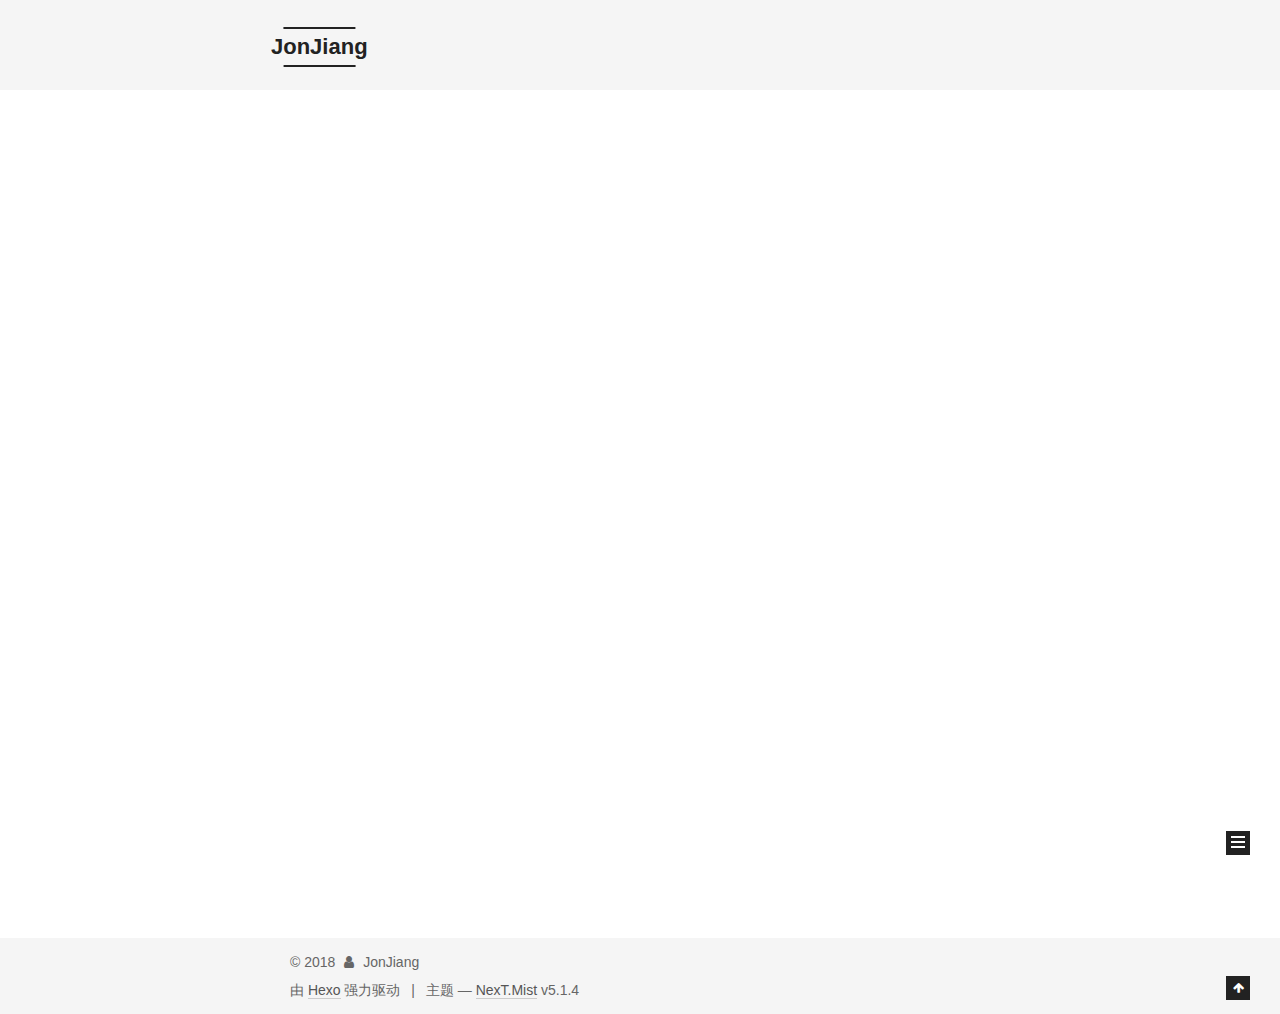
<file: index.html>
<!DOCTYPE html>



  


<html class="theme-next mist use-motion" lang="zh-Hans">
<head>
  <meta charset="UTF-8"/>
<meta http-equiv="X-UA-Compatible" content="IE=edge" />
<meta name="viewport" content="width=device-width, initial-scale=1, maximum-scale=1"/>
<meta name="theme-color" content="#222">









<meta http-equiv="Cache-Control" content="no-transform" />
<meta http-equiv="Cache-Control" content="no-siteapp" />
















  
  
  <link href="/lib/fancybox/source/jquery.fancybox.css?v=2.1.5" rel="stylesheet" type="text/css" />







<link href="/lib/font-awesome/css/font-awesome.min.css?v=4.6.2" rel="stylesheet" type="text/css" />

<link href="/css/main.css?v=5.1.4" rel="stylesheet" type="text/css" />


  <link rel="apple-touch-icon" sizes="180x180" href="/images/apple-touch-icon-next.png?v=5.1.4">


  <link rel="icon" type="image/png" sizes="32x32" href="/images/favicon-32x32-next.png?v=5.1.4">


  <link rel="icon" type="image/png" sizes="16x16" href="/images/favicon-16x16-next.png?v=5.1.4">


  <link rel="mask-icon" href="/images/logo.svg?v=5.1.4" color="#222">





  <meta name="keywords" content="Hexo, NexT" />










<meta property="og:type" content="website">
<meta property="og:title" content="JonJiang">
<meta property="og:url" content="http://www.jonjiang.com/index.html">
<meta property="og:site_name" content="JonJiang">
<meta property="og:locale" content="zh-Hans">
<meta name="twitter:card" content="summary">
<meta name="twitter:title" content="JonJiang">



<script type="text/javascript" id="hexo.configurations">
  var NexT = window.NexT || {};
  var CONFIG = {
    root: '/',
    scheme: 'Mist',
    version: '5.1.4',
    sidebar: {"position":"left","display":"post","offset":12,"b2t":false,"scrollpercent":false,"onmobile":false},
    fancybox: true,
    tabs: true,
    motion: {"enable":true,"async":false,"transition":{"post_block":"fadeIn","post_header":"slideDownIn","post_body":"slideDownIn","coll_header":"slideLeftIn","sidebar":"slideUpIn"}},
    duoshuo: {
      userId: '0',
      author: '博主'
    },
    algolia: {
      applicationID: '',
      apiKey: '',
      indexName: '',
      hits: {"per_page":10},
      labels: {"input_placeholder":"Search for Posts","hits_empty":"We didn't find any results for the search: ${query}","hits_stats":"${hits} results found in ${time} ms"}
    }
  };
</script>



  <link rel="canonical" href="http://www.jonjiang.com/"/>





  <title>JonJiang</title>
  








</head>

<body itemscope itemtype="http://schema.org/WebPage" lang="zh-Hans">

  
  
    
  

  <div class="container sidebar-position-left 
  page-home">
    <div class="headband"></div>

    <header id="header" class="header" itemscope itemtype="http://schema.org/WPHeader">
      <div class="header-inner"><div class="site-brand-wrapper">
  <div class="site-meta ">
    

    <div class="custom-logo-site-title">
      <a href="/"  class="brand" rel="start">
        <span class="logo-line-before"><i></i></span>
        <span class="site-title">JonJiang</span>
        <span class="logo-line-after"><i></i></span>
      </a>
    </div>
      
        <p class="site-subtitle"></p>
      
  </div>

  <div class="site-nav-toggle">
    <button>
      <span class="btn-bar"></span>
      <span class="btn-bar"></span>
      <span class="btn-bar"></span>
    </button>
  </div>
</div>

<nav class="site-nav">
  

  
    <ul id="menu" class="menu">
      
        
        <li class="menu-item menu-item-home">
          <a href="/" rel="section">
            
              <i class="menu-item-icon fa fa-fw fa-home"></i> <br />
            
            首页
          </a>
        </li>
      
        
        <li class="menu-item menu-item-tags">
          <a href="/tags/" rel="section">
            
              <i class="menu-item-icon fa fa-fw fa-tags"></i> <br />
            
            标签
          </a>
        </li>
      
        
        <li class="menu-item menu-item-categories">
          <a href="/categories/" rel="section">
            
              <i class="menu-item-icon fa fa-fw fa-th"></i> <br />
            
            分类
          </a>
        </li>
      
        
        <li class="menu-item menu-item-archives">
          <a href="/archives/" rel="section">
            
              <i class="menu-item-icon fa fa-fw fa-archive"></i> <br />
            
            归档
          </a>
        </li>
      

      
    </ul>
  

  
</nav>



 </div>
    </header>

    <main id="main" class="main">
      <div class="main-inner">
        <div class="content-wrap">
          <div id="content" class="content">
            
  <section id="posts" class="posts-expand">
    
      

  

  
  
  

  <article class="post post-type-normal" itemscope itemtype="http://schema.org/Article">
  
  
  
  <div class="post-block">
    <link itemprop="mainEntityOfPage" href="http://www.jonjiang.com/2018/02/22/CommandLineSyntaxFomat/">

    <span hidden itemprop="author" itemscope itemtype="http://schema.org/Person">
      <meta itemprop="name" content="JonJiang">
      <meta itemprop="description" content="">
      <meta itemprop="image" content="/images/avatar.gif">
    </span>

    <span hidden itemprop="publisher" itemscope itemtype="http://schema.org/Organization">
      <meta itemprop="name" content="JonJiang">
    </span>

    
      <header class="post-header">

        
        
          <h1 class="post-title" itemprop="name headline">
                
                <a class="post-title-link" href="/2018/02/22/CommandLineSyntaxFomat/" itemprop="url">命令行语法格式</a></h1>
        

        <div class="post-meta">
          <span class="post-time">
            
              <span class="post-meta-item-icon">
                <i class="fa fa-calendar-o"></i>
              </span>
              
                <span class="post-meta-item-text">发表于</span>
              
              <time title="创建于" itemprop="dateCreated datePublished" datetime="2018-02-22T07:52:58+08:00">
                2018-02-22
              </time>
            

            

            
          </span>

          
            <span class="post-category" >
            
              <span class="post-meta-divider">|</span>
            
              <span class="post-meta-item-icon">
                <i class="fa fa-folder-o"></i>
              </span>
              
                <span class="post-meta-item-text">分类于</span>
              
              
                <span itemprop="about" itemscope itemtype="http://schema.org/Thing">
                  <a href="/categories/Essay/" itemprop="url" rel="index">
                    <span itemprop="name">Essay</span>
                  </a>
                </span>

                
                
              
            </span>
          

          
            
          

          
          

          

          

          

        </div>
      </header>
    

    
    
    
    <div class="post-body" itemprop="articleBody">

      
      

      
        
          <p><strong>在描述命令行参数的时候，对其格式有些约定俗成的写法，各系统之间也有差别。</strong><br>一般采用的格式如下：<br>命令 &lt;必选参数1|必选参数2&gt; [-option {必选参数1|必选参数2|必选参数3}] [可选参数…] {(默认参数)|参数|参数}<br>命令格式中常用的几个符号含义如下：<br>尖括号&lt; &gt;：必选参数，实际使用时应将其替换为所需要的参数<br>大括号{ }：必选参数，内部使用，包含此处允许使用的参数<br>方括号[ ]：可选参数，在命令中根据需要加以取舍<br>小括号( )：指明参数的默认值，只用于{ }中<br>竖线|：用于分隔多个互斥参数，含义为“或”，使用时只能选择一个。<br>省略号…：任意多个参数。
          <!--noindex-->
          <div class="post-button text-center">
            <a class="btn" href="/2018/02/22/CommandLineSyntaxFomat/#more" rel="contents">
              阅读全文 &raquo;
            </a>
          </div>
          <!--/noindex-->
        
      
    </div>
    
    
    

    

    

    

    <footer class="post-footer">
      

      

      

      
      
        <div class="post-eof"></div>
      
    </footer>
  </div>
  
  
  
  </article>


    
      

  

  
  
  

  <article class="post post-type-normal" itemscope itemtype="http://schema.org/Article">
  
  
  
  <div class="post-block">
    <link itemprop="mainEntityOfPage" href="http://www.jonjiang.com/2018/02/14/Hello2018/">

    <span hidden itemprop="author" itemscope itemtype="http://schema.org/Person">
      <meta itemprop="name" content="JonJiang">
      <meta itemprop="description" content="">
      <meta itemprop="image" content="/images/avatar.gif">
    </span>

    <span hidden itemprop="publisher" itemscope itemtype="http://schema.org/Organization">
      <meta itemprop="name" content="JonJiang">
    </span>

    
      <header class="post-header">

        
        
          <h1 class="post-title" itemprop="name headline">
                
                <a class="post-title-link" href="/2018/02/14/Hello2018/" itemprop="url">你好，2018！</a></h1>
        

        <div class="post-meta">
          <span class="post-time">
            
              <span class="post-meta-item-icon">
                <i class="fa fa-calendar-o"></i>
              </span>
              
                <span class="post-meta-item-text">发表于</span>
              
              <time title="创建于" itemprop="dateCreated datePublished" datetime="2018-02-14T12:25:03+08:00">
                2018-02-14
              </time>
            

            

            
          </span>

          
            <span class="post-category" >
            
              <span class="post-meta-divider">|</span>
            
              <span class="post-meta-item-icon">
                <i class="fa fa-folder-o"></i>
              </span>
              
                <span class="post-meta-item-text">分类于</span>
              
              
                <span itemprop="about" itemscope itemtype="http://schema.org/Thing">
                  <a href="/categories/Life/" itemprop="url" rel="index">
                    <span itemprop="name">Life</span>
                  </a>
                </span>

                
                
              
            </span>
          

          
            
          

          
          

          

          

          

        </div>
      </header>
    

    
    
    
    <div class="post-body" itemprop="articleBody">

      
      

      
        
          
            <p>你好，2018！</p>

          
        
      
    </div>
    
    
    

    

    

    

    <footer class="post-footer">
      

      

      

      
      
        <div class="post-eof"></div>
      
    </footer>
  </div>
  
  
  
  </article>


    
  </section>

  


          </div>
          


          

        </div>
        
          
  
  <div class="sidebar-toggle">
    <div class="sidebar-toggle-line-wrap">
      <span class="sidebar-toggle-line sidebar-toggle-line-first"></span>
      <span class="sidebar-toggle-line sidebar-toggle-line-middle"></span>
      <span class="sidebar-toggle-line sidebar-toggle-line-last"></span>
    </div>
  </div>

  <aside id="sidebar" class="sidebar">
    
    <div class="sidebar-inner">

      

      

      <section class="site-overview-wrap sidebar-panel sidebar-panel-active">
        <div class="site-overview">
          <div class="site-author motion-element" itemprop="author" itemscope itemtype="http://schema.org/Person">
            
              <p class="site-author-name" itemprop="name">JonJiang</p>
              <p class="site-description motion-element" itemprop="description"></p>
          </div>

          <nav class="site-state motion-element">

            
              <div class="site-state-item site-state-posts">
              
                <a href="/archives/">
              
                  <span class="site-state-item-count">2</span>
                  <span class="site-state-item-name">日志</span>
                </a>
              </div>
            

            
              
              
              <div class="site-state-item site-state-categories">
                <a href="/categories/index.html">
                  <span class="site-state-item-count">2</span>
                  <span class="site-state-item-name">分类</span>
                </a>
              </div>
            

            

          </nav>

          

          

          
          

          
          

          

        </div>
      </section>

      

      

    </div>
  </aside>


        
      </div>
    </main>

    <footer id="footer" class="footer">
      <div class="footer-inner">
        <div class="copyright">&copy; <span itemprop="copyrightYear">2018</span>
  <span class="with-love">
    <i class="fa fa-user"></i>
  </span>
  <span class="author" itemprop="copyrightHolder">JonJiang</span>

  
</div>


  <div class="powered-by">由 <a class="theme-link" target="_blank" href="https://hexo.io">Hexo</a> 强力驱动</div>



  <span class="post-meta-divider">|</span>



  <div class="theme-info">主题 &mdash; <a class="theme-link" target="_blank" href="https://github.com/iissnan/hexo-theme-next">NexT.Mist</a> v5.1.4</div>




        







        
      </div>
    </footer>

    
      <div class="back-to-top">
        <i class="fa fa-arrow-up"></i>
        
      </div>
    

    

  </div>

  

<script type="text/javascript">
  if (Object.prototype.toString.call(window.Promise) !== '[object Function]') {
    window.Promise = null;
  }
</script>









  












  
  
    <script type="text/javascript" src="/lib/jquery/index.js?v=2.1.3"></script>
  

  
  
    <script type="text/javascript" src="/lib/fastclick/lib/fastclick.min.js?v=1.0.6"></script>
  

  
  
    <script type="text/javascript" src="/lib/jquery_lazyload/jquery.lazyload.js?v=1.9.7"></script>
  

  
  
    <script type="text/javascript" src="/lib/velocity/velocity.min.js?v=1.2.1"></script>
  

  
  
    <script type="text/javascript" src="/lib/velocity/velocity.ui.min.js?v=1.2.1"></script>
  

  
  
    <script type="text/javascript" src="/lib/fancybox/source/jquery.fancybox.pack.js?v=2.1.5"></script>
  


  


  <script type="text/javascript" src="/js/src/utils.js?v=5.1.4"></script>

  <script type="text/javascript" src="/js/src/motion.js?v=5.1.4"></script>



  
  

  

  


  <script type="text/javascript" src="/js/src/bootstrap.js?v=5.1.4"></script>



  


  




	





  





  












  





  

  

  

  
  

  

  

  

</body>
</html>
</file>
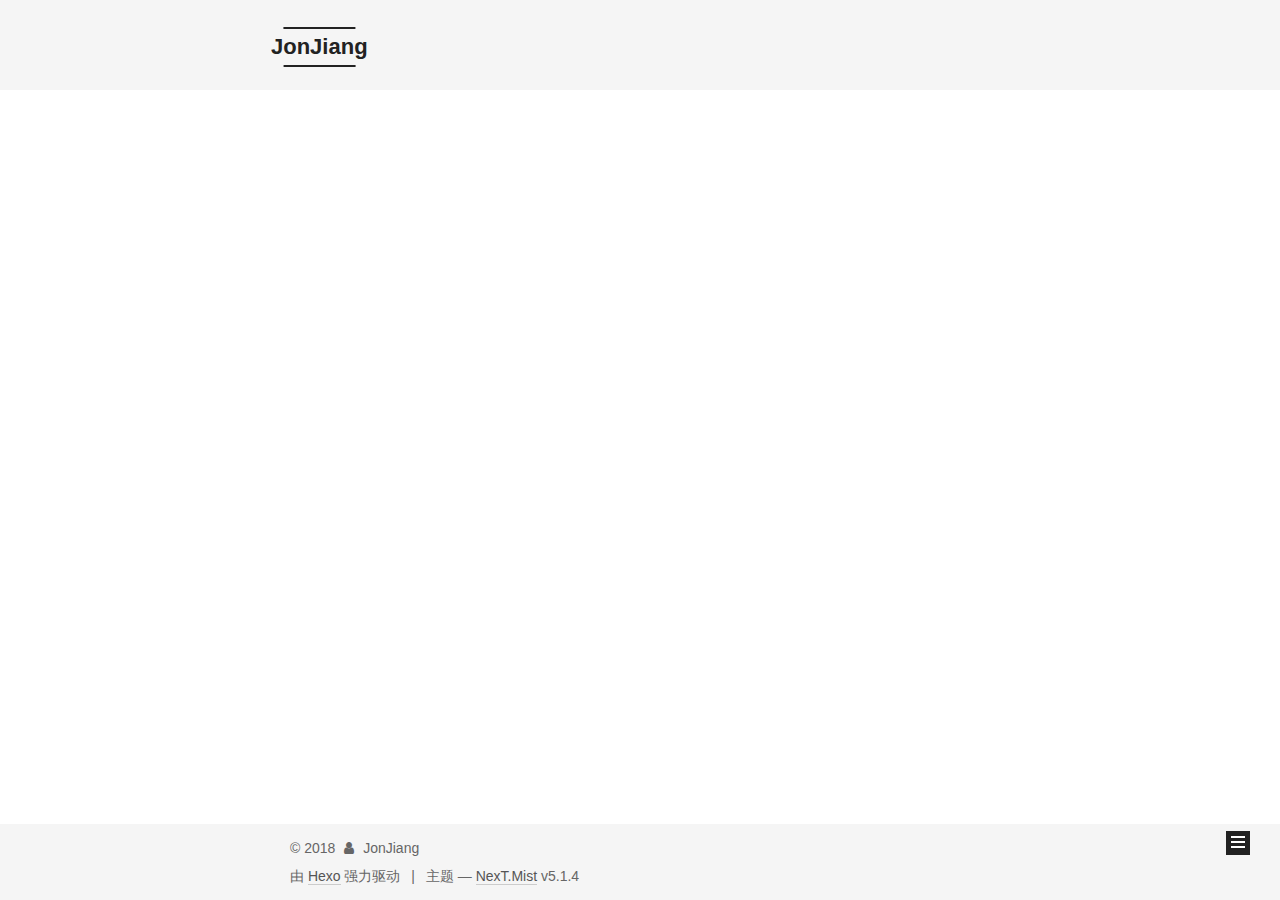
<file: archives/index.html>
<!DOCTYPE html>



  


<html class="theme-next mist use-motion" lang="zh-Hans">
<head>
  <meta charset="UTF-8"/>
<meta http-equiv="X-UA-Compatible" content="IE=edge" />
<meta name="viewport" content="width=device-width, initial-scale=1, maximum-scale=1"/>
<meta name="theme-color" content="#222">









<meta http-equiv="Cache-Control" content="no-transform" />
<meta http-equiv="Cache-Control" content="no-siteapp" />
















  
  
  <link href="/lib/fancybox/source/jquery.fancybox.css?v=2.1.5" rel="stylesheet" type="text/css" />







<link href="/lib/font-awesome/css/font-awesome.min.css?v=4.6.2" rel="stylesheet" type="text/css" />

<link href="/css/main.css?v=5.1.4" rel="stylesheet" type="text/css" />


  <link rel="apple-touch-icon" sizes="180x180" href="/images/apple-touch-icon-next.png?v=5.1.4">


  <link rel="icon" type="image/png" sizes="32x32" href="/images/favicon-32x32-next.png?v=5.1.4">


  <link rel="icon" type="image/png" sizes="16x16" href="/images/favicon-16x16-next.png?v=5.1.4">


  <link rel="mask-icon" href="/images/logo.svg?v=5.1.4" color="#222">





  <meta name="keywords" content="Hexo, NexT" />










<meta property="og:type" content="website">
<meta property="og:title" content="JonJiang">
<meta property="og:url" content="http://www.jonjiang.com/archives/index.html">
<meta property="og:site_name" content="JonJiang">
<meta property="og:locale" content="zh-Hans">
<meta name="twitter:card" content="summary">
<meta name="twitter:title" content="JonJiang">



<script type="text/javascript" id="hexo.configurations">
  var NexT = window.NexT || {};
  var CONFIG = {
    root: '/',
    scheme: 'Mist',
    version: '5.1.4',
    sidebar: {"position":"left","display":"post","offset":12,"b2t":false,"scrollpercent":false,"onmobile":false},
    fancybox: true,
    tabs: true,
    motion: {"enable":true,"async":false,"transition":{"post_block":"fadeIn","post_header":"slideDownIn","post_body":"slideDownIn","coll_header":"slideLeftIn","sidebar":"slideUpIn"}},
    duoshuo: {
      userId: '0',
      author: '博主'
    },
    algolia: {
      applicationID: '',
      apiKey: '',
      indexName: '',
      hits: {"per_page":10},
      labels: {"input_placeholder":"Search for Posts","hits_empty":"We didn't find any results for the search: ${query}","hits_stats":"${hits} results found in ${time} ms"}
    }
  };
</script>



  <link rel="canonical" href="http://www.jonjiang.com/archives/"/>





  <title>归档 | JonJiang</title>
  








</head>

<body itemscope itemtype="http://schema.org/WebPage" lang="zh-Hans">

  
  
    
  

  <div class="container sidebar-position-left page-archive">
    <div class="headband"></div>

    <header id="header" class="header" itemscope itemtype="http://schema.org/WPHeader">
      <div class="header-inner"><div class="site-brand-wrapper">
  <div class="site-meta ">
    

    <div class="custom-logo-site-title">
      <a href="/"  class="brand" rel="start">
        <span class="logo-line-before"><i></i></span>
        <span class="site-title">JonJiang</span>
        <span class="logo-line-after"><i></i></span>
      </a>
    </div>
      
        <p class="site-subtitle"></p>
      
  </div>

  <div class="site-nav-toggle">
    <button>
      <span class="btn-bar"></span>
      <span class="btn-bar"></span>
      <span class="btn-bar"></span>
    </button>
  </div>
</div>

<nav class="site-nav">
  

  
    <ul id="menu" class="menu">
      
        
        <li class="menu-item menu-item-home">
          <a href="/" rel="section">
            
              <i class="menu-item-icon fa fa-fw fa-home"></i> <br />
            
            首页
          </a>
        </li>
      
        
        <li class="menu-item menu-item-tags">
          <a href="/tags/" rel="section">
            
              <i class="menu-item-icon fa fa-fw fa-tags"></i> <br />
            
            标签
          </a>
        </li>
      
        
        <li class="menu-item menu-item-categories">
          <a href="/categories/" rel="section">
            
              <i class="menu-item-icon fa fa-fw fa-th"></i> <br />
            
            分类
          </a>
        </li>
      
        
        <li class="menu-item menu-item-archives">
          <a href="/archives/" rel="section">
            
              <i class="menu-item-icon fa fa-fw fa-archive"></i> <br />
            
            归档
          </a>
        </li>
      

      
    </ul>
  

  
</nav>



 </div>
    </header>

    <main id="main" class="main">
      <div class="main-inner">
        <div class="content-wrap">
          <div id="content" class="content">
            

  
  
  
  <div class="post-block archive">
    <div id="posts" class="posts-collapse">
      <span class="archive-move-on"></span>

      <span class="archive-page-counter">
        
        
        
          
        
        嗯..! 目前共计 2 篇日志。 继续努力。
      </span>

      

        
        
        

        
          
          <div class="collection-title">
            <h1 class="archive-year" id="archive-year-2018">2018</h1>
          </div>
        
        

        

  <article class="post post-type-normal" itemscope itemtype="http://schema.org/Article">
    <header class="post-header">

      <h2 class="post-title">
        
            <a class="post-title-link" href="/2018/02/22/CommandLineSyntaxFomat/" itemprop="url">
              
                <span itemprop="name">命令行语法格式</span>
              
            </a>
        
      </h2>

      <div class="post-meta">
        <time class="post-time" itemprop="dateCreated"
              datetime="2018-02-22T07:52:58+08:00"
              content="2018-02-22" >
          02-22
        </time>
      </div>

    </header>
  </article>



      

        
        
        

        
        

        

  <article class="post post-type-normal" itemscope itemtype="http://schema.org/Article">
    <header class="post-header">

      <h2 class="post-title">
        
            <a class="post-title-link" href="/2018/02/14/Hello2018/" itemprop="url">
              
                <span itemprop="name">你好，2018！</span>
              
            </a>
        
      </h2>

      <div class="post-meta">
        <time class="post-time" itemprop="dateCreated"
              datetime="2018-02-14T12:25:03+08:00"
              content="2018-02-14" >
          02-14
        </time>
      </div>

    </header>
  </article>



      

    </div>
  </div>
  
  
  

  



          </div>
          


          

        </div>
        
          
  
  <div class="sidebar-toggle">
    <div class="sidebar-toggle-line-wrap">
      <span class="sidebar-toggle-line sidebar-toggle-line-first"></span>
      <span class="sidebar-toggle-line sidebar-toggle-line-middle"></span>
      <span class="sidebar-toggle-line sidebar-toggle-line-last"></span>
    </div>
  </div>

  <aside id="sidebar" class="sidebar">
    
    <div class="sidebar-inner">

      

      

      <section class="site-overview-wrap sidebar-panel sidebar-panel-active">
        <div class="site-overview">
          <div class="site-author motion-element" itemprop="author" itemscope itemtype="http://schema.org/Person">
            
              <p class="site-author-name" itemprop="name">JonJiang</p>
              <p class="site-description motion-element" itemprop="description"></p>
          </div>

          <nav class="site-state motion-element">

            
              <div class="site-state-item site-state-posts">
              
                <a href="/archives/">
              
                  <span class="site-state-item-count">2</span>
                  <span class="site-state-item-name">日志</span>
                </a>
              </div>
            

            
              
              
              <div class="site-state-item site-state-categories">
                <a href="/categories/index.html">
                  <span class="site-state-item-count">2</span>
                  <span class="site-state-item-name">分类</span>
                </a>
              </div>
            

            

          </nav>

          

          

          
          

          
          

          

        </div>
      </section>

      

      

    </div>
  </aside>


        
      </div>
    </main>

    <footer id="footer" class="footer">
      <div class="footer-inner">
        <div class="copyright">&copy; <span itemprop="copyrightYear">2018</span>
  <span class="with-love">
    <i class="fa fa-user"></i>
  </span>
  <span class="author" itemprop="copyrightHolder">JonJiang</span>

  
</div>


  <div class="powered-by">由 <a class="theme-link" target="_blank" href="https://hexo.io">Hexo</a> 强力驱动</div>



  <span class="post-meta-divider">|</span>



  <div class="theme-info">主题 &mdash; <a class="theme-link" target="_blank" href="https://github.com/iissnan/hexo-theme-next">NexT.Mist</a> v5.1.4</div>




        







        
      </div>
    </footer>

    
      <div class="back-to-top">
        <i class="fa fa-arrow-up"></i>
        
      </div>
    

    

  </div>

  

<script type="text/javascript">
  if (Object.prototype.toString.call(window.Promise) !== '[object Function]') {
    window.Promise = null;
  }
</script>









  












  
  
    <script type="text/javascript" src="/lib/jquery/index.js?v=2.1.3"></script>
  

  
  
    <script type="text/javascript" src="/lib/fastclick/lib/fastclick.min.js?v=1.0.6"></script>
  

  
  
    <script type="text/javascript" src="/lib/jquery_lazyload/jquery.lazyload.js?v=1.9.7"></script>
  

  
  
    <script type="text/javascript" src="/lib/velocity/velocity.min.js?v=1.2.1"></script>
  

  
  
    <script type="text/javascript" src="/lib/velocity/velocity.ui.min.js?v=1.2.1"></script>
  

  
  
    <script type="text/javascript" src="/lib/fancybox/source/jquery.fancybox.pack.js?v=2.1.5"></script>
  


  


  <script type="text/javascript" src="/js/src/utils.js?v=5.1.4"></script>

  <script type="text/javascript" src="/js/src/motion.js?v=5.1.4"></script>



  
  

  

  


  <script type="text/javascript" src="/js/src/bootstrap.js?v=5.1.4"></script>



  


  




	





  





  












  





  

  

  

  
  

  

  

  

</body>
</html>
</file>
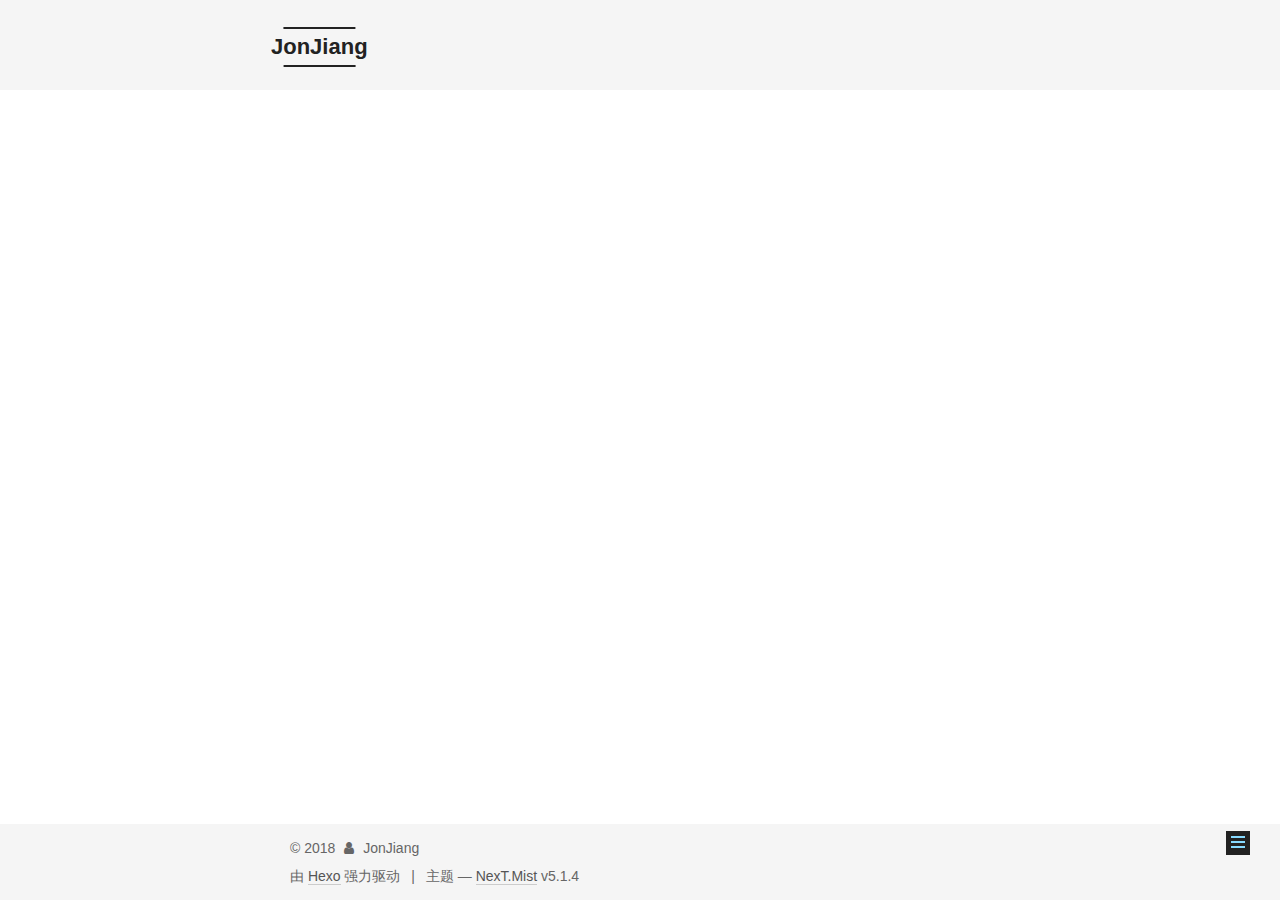
<file: categories/index.html>
<!DOCTYPE html>



  


<html class="theme-next mist use-motion" lang="zh-Hans">
<head>
  <meta charset="UTF-8"/>
<meta http-equiv="X-UA-Compatible" content="IE=edge" />
<meta name="viewport" content="width=device-width, initial-scale=1, maximum-scale=1"/>
<meta name="theme-color" content="#222">









<meta http-equiv="Cache-Control" content="no-transform" />
<meta http-equiv="Cache-Control" content="no-siteapp" />
















  
  
  <link href="/lib/fancybox/source/jquery.fancybox.css?v=2.1.5" rel="stylesheet" type="text/css" />







<link href="/lib/font-awesome/css/font-awesome.min.css?v=4.6.2" rel="stylesheet" type="text/css" />

<link href="/css/main.css?v=5.1.4" rel="stylesheet" type="text/css" />


  <link rel="apple-touch-icon" sizes="180x180" href="/images/apple-touch-icon-next.png?v=5.1.4">


  <link rel="icon" type="image/png" sizes="32x32" href="/images/favicon-32x32-next.png?v=5.1.4">


  <link rel="icon" type="image/png" sizes="16x16" href="/images/favicon-16x16-next.png?v=5.1.4">


  <link rel="mask-icon" href="/images/logo.svg?v=5.1.4" color="#222">





  <meta name="keywords" content="Hexo, NexT" />










<meta property="og:type" content="website">
<meta property="og:title" content="categories">
<meta property="og:url" content="http://www.jonjiang.com/categories/index.html">
<meta property="og:site_name" content="JonJiang">
<meta property="og:locale" content="zh-Hans">
<meta property="og:updated_time" content="2018-02-14T04:35:52.000Z">
<meta name="twitter:card" content="summary">
<meta name="twitter:title" content="categories">



<script type="text/javascript" id="hexo.configurations">
  var NexT = window.NexT || {};
  var CONFIG = {
    root: '/',
    scheme: 'Mist',
    version: '5.1.4',
    sidebar: {"position":"left","display":"post","offset":12,"b2t":false,"scrollpercent":false,"onmobile":false},
    fancybox: true,
    tabs: true,
    motion: {"enable":true,"async":false,"transition":{"post_block":"fadeIn","post_header":"slideDownIn","post_body":"slideDownIn","coll_header":"slideLeftIn","sidebar":"slideUpIn"}},
    duoshuo: {
      userId: '0',
      author: '博主'
    },
    algolia: {
      applicationID: '',
      apiKey: '',
      indexName: '',
      hits: {"per_page":10},
      labels: {"input_placeholder":"Search for Posts","hits_empty":"We didn't find any results for the search: ${query}","hits_stats":"${hits} results found in ${time} ms"}
    }
  };
</script>



  <link rel="canonical" href="http://www.jonjiang.com/categories/"/>





  <title>categories | JonJiang</title>
  








</head>

<body itemscope itemtype="http://schema.org/WebPage" lang="zh-Hans">

  
  
    
  

  <div class="container sidebar-position-left page-post-detail">
    <div class="headband"></div>

    <header id="header" class="header" itemscope itemtype="http://schema.org/WPHeader">
      <div class="header-inner"><div class="site-brand-wrapper">
  <div class="site-meta ">
    

    <div class="custom-logo-site-title">
      <a href="/"  class="brand" rel="start">
        <span class="logo-line-before"><i></i></span>
        <span class="site-title">JonJiang</span>
        <span class="logo-line-after"><i></i></span>
      </a>
    </div>
      
        <p class="site-subtitle"></p>
      
  </div>

  <div class="site-nav-toggle">
    <button>
      <span class="btn-bar"></span>
      <span class="btn-bar"></span>
      <span class="btn-bar"></span>
    </button>
  </div>
</div>

<nav class="site-nav">
  

  
    <ul id="menu" class="menu">
      
        
        <li class="menu-item menu-item-home">
          <a href="/" rel="section">
            
              <i class="menu-item-icon fa fa-fw fa-home"></i> <br />
            
            首页
          </a>
        </li>
      
        
        <li class="menu-item menu-item-tags">
          <a href="/tags/" rel="section">
            
              <i class="menu-item-icon fa fa-fw fa-tags"></i> <br />
            
            标签
          </a>
        </li>
      
        
        <li class="menu-item menu-item-categories">
          <a href="/categories/" rel="section">
            
              <i class="menu-item-icon fa fa-fw fa-th"></i> <br />
            
            分类
          </a>
        </li>
      
        
        <li class="menu-item menu-item-archives">
          <a href="/archives/" rel="section">
            
              <i class="menu-item-icon fa fa-fw fa-archive"></i> <br />
            
            归档
          </a>
        </li>
      

      
    </ul>
  

  
</nav>



 </div>
    </header>

    <main id="main" class="main">
      <div class="main-inner">
        <div class="content-wrap">
          <div id="content" class="content">
            

  <div id="posts" class="posts-expand">
    
    
    
    <div class="post-block page">
      <header class="post-header">

	<h1 class="post-title" itemprop="name headline">categories</h1>



</header>

      
      
      
      <div class="post-body">
        
        
          <div class="category-all-page">
            <div class="category-all-title">
                目前共计 1 个分类
            </div>
            <div class="category-all">
              <ul class="category-list"><li class="category-list-item"><a class="category-list-link" href="/categories/Life/">Life</a><span class="category-list-count">1</span></li></ul>
            </div>
          </div>
        
      </div>
      
      
      
    </div>
    
    
    
  </div>


          </div>
          


          

  



        </div>
        
          
  
  <div class="sidebar-toggle">
    <div class="sidebar-toggle-line-wrap">
      <span class="sidebar-toggle-line sidebar-toggle-line-first"></span>
      <span class="sidebar-toggle-line sidebar-toggle-line-middle"></span>
      <span class="sidebar-toggle-line sidebar-toggle-line-last"></span>
    </div>
  </div>

  <aside id="sidebar" class="sidebar">
    
    <div class="sidebar-inner">

      

      

      <section class="site-overview-wrap sidebar-panel sidebar-panel-active">
        <div class="site-overview">
          <div class="site-author motion-element" itemprop="author" itemscope itemtype="http://schema.org/Person">
            
              <p class="site-author-name" itemprop="name">JonJiang</p>
              <p class="site-description motion-element" itemprop="description"></p>
          </div>

          <nav class="site-state motion-element">

            
              <div class="site-state-item site-state-posts">
              
                <a href="/archives/">
              
                  <span class="site-state-item-count">1</span>
                  <span class="site-state-item-name">日志</span>
                </a>
              </div>
            

            
              
              
              <div class="site-state-item site-state-categories">
                <a href="/categories/index.html">
                  <span class="site-state-item-count">1</span>
                  <span class="site-state-item-name">分类</span>
                </a>
              </div>
            

            

          </nav>

          

          

          
          

          
          

          

        </div>
      </section>

      

      

    </div>
  </aside>


        
      </div>
    </main>

    <footer id="footer" class="footer">
      <div class="footer-inner">
        <div class="copyright">&copy; <span itemprop="copyrightYear">2018</span>
  <span class="with-love">
    <i class="fa fa-user"></i>
  </span>
  <span class="author" itemprop="copyrightHolder">JonJiang</span>

  
</div>


  <div class="powered-by">由 <a class="theme-link" target="_blank" href="https://hexo.io">Hexo</a> 强力驱动</div>



  <span class="post-meta-divider">|</span>



  <div class="theme-info">主题 &mdash; <a class="theme-link" target="_blank" href="https://github.com/iissnan/hexo-theme-next">NexT.Mist</a> v5.1.4</div>




        







        
      </div>
    </footer>

    
      <div class="back-to-top">
        <i class="fa fa-arrow-up"></i>
        
      </div>
    

    

  </div>

  

<script type="text/javascript">
  if (Object.prototype.toString.call(window.Promise) !== '[object Function]') {
    window.Promise = null;
  }
</script>









  












  
  
    <script type="text/javascript" src="/lib/jquery/index.js?v=2.1.3"></script>
  

  
  
    <script type="text/javascript" src="/lib/fastclick/lib/fastclick.min.js?v=1.0.6"></script>
  

  
  
    <script type="text/javascript" src="/lib/jquery_lazyload/jquery.lazyload.js?v=1.9.7"></script>
  

  
  
    <script type="text/javascript" src="/lib/velocity/velocity.min.js?v=1.2.1"></script>
  

  
  
    <script type="text/javascript" src="/lib/velocity/velocity.ui.min.js?v=1.2.1"></script>
  

  
  
    <script type="text/javascript" src="/lib/fancybox/source/jquery.fancybox.pack.js?v=2.1.5"></script>
  


  


  <script type="text/javascript" src="/js/src/utils.js?v=5.1.4"></script>

  <script type="text/javascript" src="/js/src/motion.js?v=5.1.4"></script>



  
  

  
  <script type="text/javascript" src="/js/src/scrollspy.js?v=5.1.4"></script>
<script type="text/javascript" src="/js/src/post-details.js?v=5.1.4"></script>



  


  <script type="text/javascript" src="/js/src/bootstrap.js?v=5.1.4"></script>



  


  




	





  





  












  





  

  

  

  
  

  

  

  

</body>
</html>
</file>
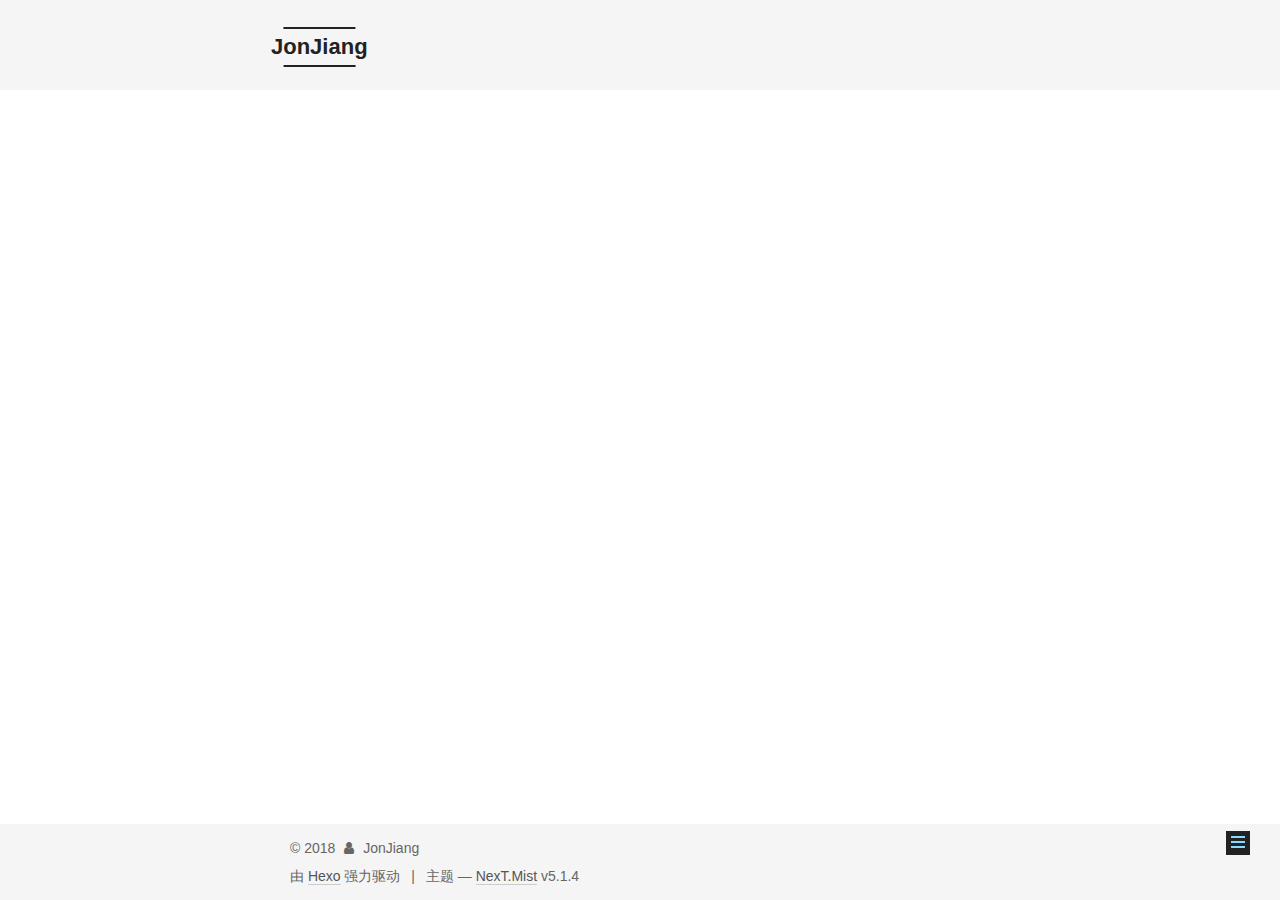
<file: tags/index.html>
<!DOCTYPE html>



  


<html class="theme-next mist use-motion" lang="zh-Hans">
<head>
  <meta charset="UTF-8"/>
<meta http-equiv="X-UA-Compatible" content="IE=edge" />
<meta name="viewport" content="width=device-width, initial-scale=1, maximum-scale=1"/>
<meta name="theme-color" content="#222">









<meta http-equiv="Cache-Control" content="no-transform" />
<meta http-equiv="Cache-Control" content="no-siteapp" />
















  
  
  <link href="/lib/fancybox/source/jquery.fancybox.css?v=2.1.5" rel="stylesheet" type="text/css" />







<link href="/lib/font-awesome/css/font-awesome.min.css?v=4.6.2" rel="stylesheet" type="text/css" />

<link href="/css/main.css?v=5.1.4" rel="stylesheet" type="text/css" />


  <link rel="apple-touch-icon" sizes="180x180" href="/images/apple-touch-icon-next.png?v=5.1.4">


  <link rel="icon" type="image/png" sizes="32x32" href="/images/favicon-32x32-next.png?v=5.1.4">


  <link rel="icon" type="image/png" sizes="16x16" href="/images/favicon-16x16-next.png?v=5.1.4">


  <link rel="mask-icon" href="/images/logo.svg?v=5.1.4" color="#222">





  <meta name="keywords" content="Hexo, NexT" />










<meta property="og:type" content="website">
<meta property="og:title" content="tags">
<meta property="og:url" content="http://www.jonjiang.com/tags/index.html">
<meta property="og:site_name" content="JonJiang">
<meta property="og:locale" content="zh-Hans">
<meta property="og:updated_time" content="2018-02-14T04:31:23.747Z">
<meta name="twitter:card" content="summary">
<meta name="twitter:title" content="tags">



<script type="text/javascript" id="hexo.configurations">
  var NexT = window.NexT || {};
  var CONFIG = {
    root: '/',
    scheme: 'Mist',
    version: '5.1.4',
    sidebar: {"position":"left","display":"post","offset":12,"b2t":false,"scrollpercent":false,"onmobile":false},
    fancybox: true,
    tabs: true,
    motion: {"enable":true,"async":false,"transition":{"post_block":"fadeIn","post_header":"slideDownIn","post_body":"slideDownIn","coll_header":"slideLeftIn","sidebar":"slideUpIn"}},
    duoshuo: {
      userId: '0',
      author: '博主'
    },
    algolia: {
      applicationID: '',
      apiKey: '',
      indexName: '',
      hits: {"per_page":10},
      labels: {"input_placeholder":"Search for Posts","hits_empty":"We didn't find any results for the search: ${query}","hits_stats":"${hits} results found in ${time} ms"}
    }
  };
</script>



  <link rel="canonical" href="http://www.jonjiang.com/tags/"/>





  <title>tags | JonJiang</title>
  








</head>

<body itemscope itemtype="http://schema.org/WebPage" lang="zh-Hans">

  
  
    
  

  <div class="container sidebar-position-left page-post-detail">
    <div class="headband"></div>

    <header id="header" class="header" itemscope itemtype="http://schema.org/WPHeader">
      <div class="header-inner"><div class="site-brand-wrapper">
  <div class="site-meta ">
    

    <div class="custom-logo-site-title">
      <a href="/"  class="brand" rel="start">
        <span class="logo-line-before"><i></i></span>
        <span class="site-title">JonJiang</span>
        <span class="logo-line-after"><i></i></span>
      </a>
    </div>
      
        <p class="site-subtitle"></p>
      
  </div>

  <div class="site-nav-toggle">
    <button>
      <span class="btn-bar"></span>
      <span class="btn-bar"></span>
      <span class="btn-bar"></span>
    </button>
  </div>
</div>

<nav class="site-nav">
  

  
    <ul id="menu" class="menu">
      
        
        <li class="menu-item menu-item-home">
          <a href="/" rel="section">
            
              <i class="menu-item-icon fa fa-fw fa-home"></i> <br />
            
            首页
          </a>
        </li>
      
        
        <li class="menu-item menu-item-tags">
          <a href="/tags/" rel="section">
            
              <i class="menu-item-icon fa fa-fw fa-tags"></i> <br />
            
            标签
          </a>
        </li>
      
        
        <li class="menu-item menu-item-categories">
          <a href="/categories/" rel="section">
            
              <i class="menu-item-icon fa fa-fw fa-th"></i> <br />
            
            分类
          </a>
        </li>
      
        
        <li class="menu-item menu-item-archives">
          <a href="/archives/" rel="section">
            
              <i class="menu-item-icon fa fa-fw fa-archive"></i> <br />
            
            归档
          </a>
        </li>
      

      
    </ul>
  

  
</nav>



 </div>
    </header>

    <main id="main" class="main">
      <div class="main-inner">
        <div class="content-wrap">
          <div id="content" class="content">
            

  <div id="posts" class="posts-expand">
    
    
    
    <div class="post-block page">
      <header class="post-header">

	<h1 class="post-title" itemprop="name headline">tags</h1>



</header>

      
      
      
      <div class="post-body">
        
        
          <div class="tag-cloud">
            <div class="tag-cloud-title">
                暂无标签
            </div>
            <div class="tag-cloud-tags">
              
            </div>
          </div>
        
      </div>
      
      
      
    </div>
    
    
    
  </div>


          </div>
          


          

  



        </div>
        
          
  
  <div class="sidebar-toggle">
    <div class="sidebar-toggle-line-wrap">
      <span class="sidebar-toggle-line sidebar-toggle-line-first"></span>
      <span class="sidebar-toggle-line sidebar-toggle-line-middle"></span>
      <span class="sidebar-toggle-line sidebar-toggle-line-last"></span>
    </div>
  </div>

  <aside id="sidebar" class="sidebar">
    
    <div class="sidebar-inner">

      

      

      <section class="site-overview-wrap sidebar-panel sidebar-panel-active">
        <div class="site-overview">
          <div class="site-author motion-element" itemprop="author" itemscope itemtype="http://schema.org/Person">
            
              <p class="site-author-name" itemprop="name">JonJiang</p>
              <p class="site-description motion-element" itemprop="description"></p>
          </div>

          <nav class="site-state motion-element">

            
              <div class="site-state-item site-state-posts">
              
                <a href="/archives/">
              
                  <span class="site-state-item-count">2</span>
                  <span class="site-state-item-name">日志</span>
                </a>
              </div>
            

            
              
              
              <div class="site-state-item site-state-categories">
                <a href="/categories/index.html">
                  <span class="site-state-item-count">2</span>
                  <span class="site-state-item-name">分类</span>
                </a>
              </div>
            

            

          </nav>

          

          

          
          

          
          

          

        </div>
      </section>

      

      

    </div>
  </aside>


        
      </div>
    </main>

    <footer id="footer" class="footer">
      <div class="footer-inner">
        <div class="copyright">&copy; <span itemprop="copyrightYear">2018</span>
  <span class="with-love">
    <i class="fa fa-user"></i>
  </span>
  <span class="author" itemprop="copyrightHolder">JonJiang</span>

  
</div>


  <div class="powered-by">由 <a class="theme-link" target="_blank" href="https://hexo.io">Hexo</a> 强力驱动</div>



  <span class="post-meta-divider">|</span>



  <div class="theme-info">主题 &mdash; <a class="theme-link" target="_blank" href="https://github.com/iissnan/hexo-theme-next">NexT.Mist</a> v5.1.4</div>




        







        
      </div>
    </footer>

    
      <div class="back-to-top">
        <i class="fa fa-arrow-up"></i>
        
      </div>
    

    

  </div>

  

<script type="text/javascript">
  if (Object.prototype.toString.call(window.Promise) !== '[object Function]') {
    window.Promise = null;
  }
</script>









  












  
  
    <script type="text/javascript" src="/lib/jquery/index.js?v=2.1.3"></script>
  

  
  
    <script type="text/javascript" src="/lib/fastclick/lib/fastclick.min.js?v=1.0.6"></script>
  

  
  
    <script type="text/javascript" src="/lib/jquery_lazyload/jquery.lazyload.js?v=1.9.7"></script>
  

  
  
    <script type="text/javascript" src="/lib/velocity/velocity.min.js?v=1.2.1"></script>
  

  
  
    <script type="text/javascript" src="/lib/velocity/velocity.ui.min.js?v=1.2.1"></script>
  

  
  
    <script type="text/javascript" src="/lib/fancybox/source/jquery.fancybox.pack.js?v=2.1.5"></script>
  


  


  <script type="text/javascript" src="/js/src/utils.js?v=5.1.4"></script>

  <script type="text/javascript" src="/js/src/motion.js?v=5.1.4"></script>



  
  

  
  <script type="text/javascript" src="/js/src/scrollspy.js?v=5.1.4"></script>
<script type="text/javascript" src="/js/src/post-details.js?v=5.1.4"></script>



  


  <script type="text/javascript" src="/js/src/bootstrap.js?v=5.1.4"></script>



  


  




	





  





  












  





  

  

  

  
  

  

  

  

</body>
</html>
</file>
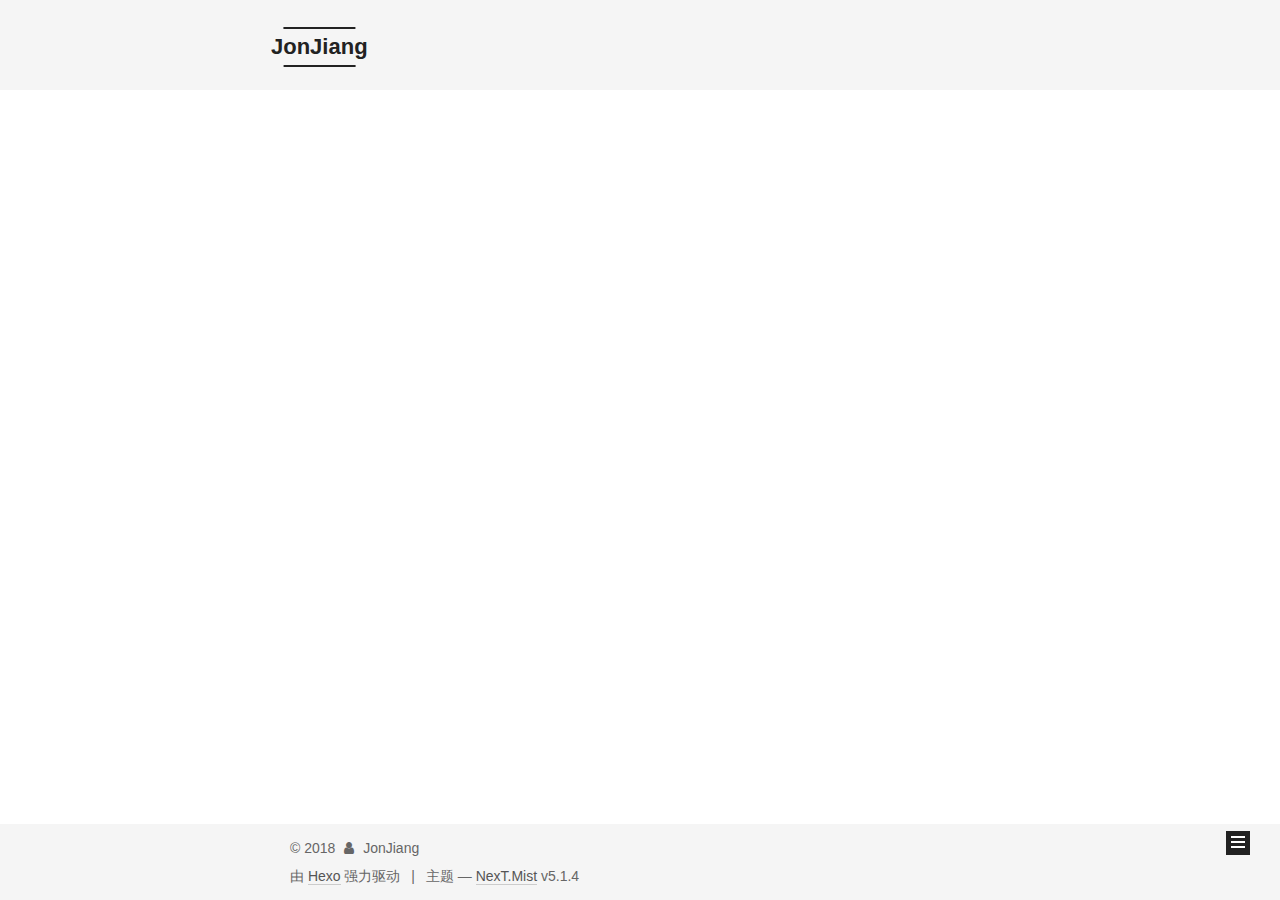
<file: archives/2018/index.html>
<!DOCTYPE html>



  


<html class="theme-next mist use-motion" lang="zh-Hans">
<head>
  <meta charset="UTF-8"/>
<meta http-equiv="X-UA-Compatible" content="IE=edge" />
<meta name="viewport" content="width=device-width, initial-scale=1, maximum-scale=1"/>
<meta name="theme-color" content="#222">









<meta http-equiv="Cache-Control" content="no-transform" />
<meta http-equiv="Cache-Control" content="no-siteapp" />
















  
  
  <link href="/lib/fancybox/source/jquery.fancybox.css?v=2.1.5" rel="stylesheet" type="text/css" />







<link href="/lib/font-awesome/css/font-awesome.min.css?v=4.6.2" rel="stylesheet" type="text/css" />

<link href="/css/main.css?v=5.1.4" rel="stylesheet" type="text/css" />


  <link rel="apple-touch-icon" sizes="180x180" href="/images/apple-touch-icon-next.png?v=5.1.4">


  <link rel="icon" type="image/png" sizes="32x32" href="/images/favicon-32x32-next.png?v=5.1.4">


  <link rel="icon" type="image/png" sizes="16x16" href="/images/favicon-16x16-next.png?v=5.1.4">


  <link rel="mask-icon" href="/images/logo.svg?v=5.1.4" color="#222">





  <meta name="keywords" content="Hexo, NexT" />










<meta property="og:type" content="website">
<meta property="og:title" content="JonJiang">
<meta property="og:url" content="http://www.jonjiang.com/archives/2018/index.html">
<meta property="og:site_name" content="JonJiang">
<meta property="og:locale" content="zh-Hans">
<meta name="twitter:card" content="summary">
<meta name="twitter:title" content="JonJiang">



<script type="text/javascript" id="hexo.configurations">
  var NexT = window.NexT || {};
  var CONFIG = {
    root: '/',
    scheme: 'Mist',
    version: '5.1.4',
    sidebar: {"position":"left","display":"post","offset":12,"b2t":false,"scrollpercent":false,"onmobile":false},
    fancybox: true,
    tabs: true,
    motion: {"enable":true,"async":false,"transition":{"post_block":"fadeIn","post_header":"slideDownIn","post_body":"slideDownIn","coll_header":"slideLeftIn","sidebar":"slideUpIn"}},
    duoshuo: {
      userId: '0',
      author: '博主'
    },
    algolia: {
      applicationID: '',
      apiKey: '',
      indexName: '',
      hits: {"per_page":10},
      labels: {"input_placeholder":"Search for Posts","hits_empty":"We didn't find any results for the search: ${query}","hits_stats":"${hits} results found in ${time} ms"}
    }
  };
</script>



  <link rel="canonical" href="http://www.jonjiang.com/archives/2018/"/>





  <title>归档 | JonJiang</title>
  








</head>

<body itemscope itemtype="http://schema.org/WebPage" lang="zh-Hans">

  
  
    
  

  <div class="container sidebar-position-left page-archive">
    <div class="headband"></div>

    <header id="header" class="header" itemscope itemtype="http://schema.org/WPHeader">
      <div class="header-inner"><div class="site-brand-wrapper">
  <div class="site-meta ">
    

    <div class="custom-logo-site-title">
      <a href="/"  class="brand" rel="start">
        <span class="logo-line-before"><i></i></span>
        <span class="site-title">JonJiang</span>
        <span class="logo-line-after"><i></i></span>
      </a>
    </div>
      
        <p class="site-subtitle"></p>
      
  </div>

  <div class="site-nav-toggle">
    <button>
      <span class="btn-bar"></span>
      <span class="btn-bar"></span>
      <span class="btn-bar"></span>
    </button>
  </div>
</div>

<nav class="site-nav">
  

  
    <ul id="menu" class="menu">
      
        
        <li class="menu-item menu-item-home">
          <a href="/" rel="section">
            
              <i class="menu-item-icon fa fa-fw fa-home"></i> <br />
            
            首页
          </a>
        </li>
      
        
        <li class="menu-item menu-item-tags">
          <a href="/tags/" rel="section">
            
              <i class="menu-item-icon fa fa-fw fa-tags"></i> <br />
            
            标签
          </a>
        </li>
      
        
        <li class="menu-item menu-item-categories">
          <a href="/categories/" rel="section">
            
              <i class="menu-item-icon fa fa-fw fa-th"></i> <br />
            
            分类
          </a>
        </li>
      
        
        <li class="menu-item menu-item-archives">
          <a href="/archives/" rel="section">
            
              <i class="menu-item-icon fa fa-fw fa-archive"></i> <br />
            
            归档
          </a>
        </li>
      

      
    </ul>
  

  
</nav>



 </div>
    </header>

    <main id="main" class="main">
      <div class="main-inner">
        <div class="content-wrap">
          <div id="content" class="content">
            

  
  
  
  <div class="post-block archive">
    <div id="posts" class="posts-collapse">
      <span class="archive-move-on"></span>

      <span class="archive-page-counter">
        
        
        
          
        
        嗯..! 目前共计 2 篇日志。 继续努力。
      </span>

      

        
        
        

        
          
          <div class="collection-title">
            <h1 class="archive-year" id="archive-year-2018">2018</h1>
          </div>
        
        

        

  <article class="post post-type-normal" itemscope itemtype="http://schema.org/Article">
    <header class="post-header">

      <h2 class="post-title">
        
            <a class="post-title-link" href="/2018/02/22/CommandLineSyntaxFomat/" itemprop="url">
              
                <span itemprop="name">命令行语法格式</span>
              
            </a>
        
      </h2>

      <div class="post-meta">
        <time class="post-time" itemprop="dateCreated"
              datetime="2018-02-22T07:52:58+08:00"
              content="2018-02-22" >
          02-22
        </time>
      </div>

    </header>
  </article>



      

        
        
        

        
        

        

  <article class="post post-type-normal" itemscope itemtype="http://schema.org/Article">
    <header class="post-header">

      <h2 class="post-title">
        
            <a class="post-title-link" href="/2018/02/14/Hello2018/" itemprop="url">
              
                <span itemprop="name">你好，2018！</span>
              
            </a>
        
      </h2>

      <div class="post-meta">
        <time class="post-time" itemprop="dateCreated"
              datetime="2018-02-14T12:25:03+08:00"
              content="2018-02-14" >
          02-14
        </time>
      </div>

    </header>
  </article>



      

    </div>
  </div>
  
  
  

  



          </div>
          


          

        </div>
        
          
  
  <div class="sidebar-toggle">
    <div class="sidebar-toggle-line-wrap">
      <span class="sidebar-toggle-line sidebar-toggle-line-first"></span>
      <span class="sidebar-toggle-line sidebar-toggle-line-middle"></span>
      <span class="sidebar-toggle-line sidebar-toggle-line-last"></span>
    </div>
  </div>

  <aside id="sidebar" class="sidebar">
    
    <div class="sidebar-inner">

      

      

      <section class="site-overview-wrap sidebar-panel sidebar-panel-active">
        <div class="site-overview">
          <div class="site-author motion-element" itemprop="author" itemscope itemtype="http://schema.org/Person">
            
              <p class="site-author-name" itemprop="name">JonJiang</p>
              <p class="site-description motion-element" itemprop="description"></p>
          </div>

          <nav class="site-state motion-element">

            
              <div class="site-state-item site-state-posts">
              
                <a href="/archives/">
              
                  <span class="site-state-item-count">2</span>
                  <span class="site-state-item-name">日志</span>
                </a>
              </div>
            

            
              
              
              <div class="site-state-item site-state-categories">
                <a href="/categories/index.html">
                  <span class="site-state-item-count">2</span>
                  <span class="site-state-item-name">分类</span>
                </a>
              </div>
            

            

          </nav>

          

          

          
          

          
          

          

        </div>
      </section>

      

      

    </div>
  </aside>


        
      </div>
    </main>

    <footer id="footer" class="footer">
      <div class="footer-inner">
        <div class="copyright">&copy; <span itemprop="copyrightYear">2018</span>
  <span class="with-love">
    <i class="fa fa-user"></i>
  </span>
  <span class="author" itemprop="copyrightHolder">JonJiang</span>

  
</div>


  <div class="powered-by">由 <a class="theme-link" target="_blank" href="https://hexo.io">Hexo</a> 强力驱动</div>



  <span class="post-meta-divider">|</span>



  <div class="theme-info">主题 &mdash; <a class="theme-link" target="_blank" href="https://github.com/iissnan/hexo-theme-next">NexT.Mist</a> v5.1.4</div>




        







        
      </div>
    </footer>

    
      <div class="back-to-top">
        <i class="fa fa-arrow-up"></i>
        
      </div>
    

    

  </div>

  

<script type="text/javascript">
  if (Object.prototype.toString.call(window.Promise) !== '[object Function]') {
    window.Promise = null;
  }
</script>









  












  
  
    <script type="text/javascript" src="/lib/jquery/index.js?v=2.1.3"></script>
  

  
  
    <script type="text/javascript" src="/lib/fastclick/lib/fastclick.min.js?v=1.0.6"></script>
  

  
  
    <script type="text/javascript" src="/lib/jquery_lazyload/jquery.lazyload.js?v=1.9.7"></script>
  

  
  
    <script type="text/javascript" src="/lib/velocity/velocity.min.js?v=1.2.1"></script>
  

  
  
    <script type="text/javascript" src="/lib/velocity/velocity.ui.min.js?v=1.2.1"></script>
  

  
  
    <script type="text/javascript" src="/lib/fancybox/source/jquery.fancybox.pack.js?v=2.1.5"></script>
  


  


  <script type="text/javascript" src="/js/src/utils.js?v=5.1.4"></script>

  <script type="text/javascript" src="/js/src/motion.js?v=5.1.4"></script>



  
  

  

  


  <script type="text/javascript" src="/js/src/bootstrap.js?v=5.1.4"></script>



  


  




	





  





  












  





  

  

  

  
  

  

  

  

</body>
</html>
</file>
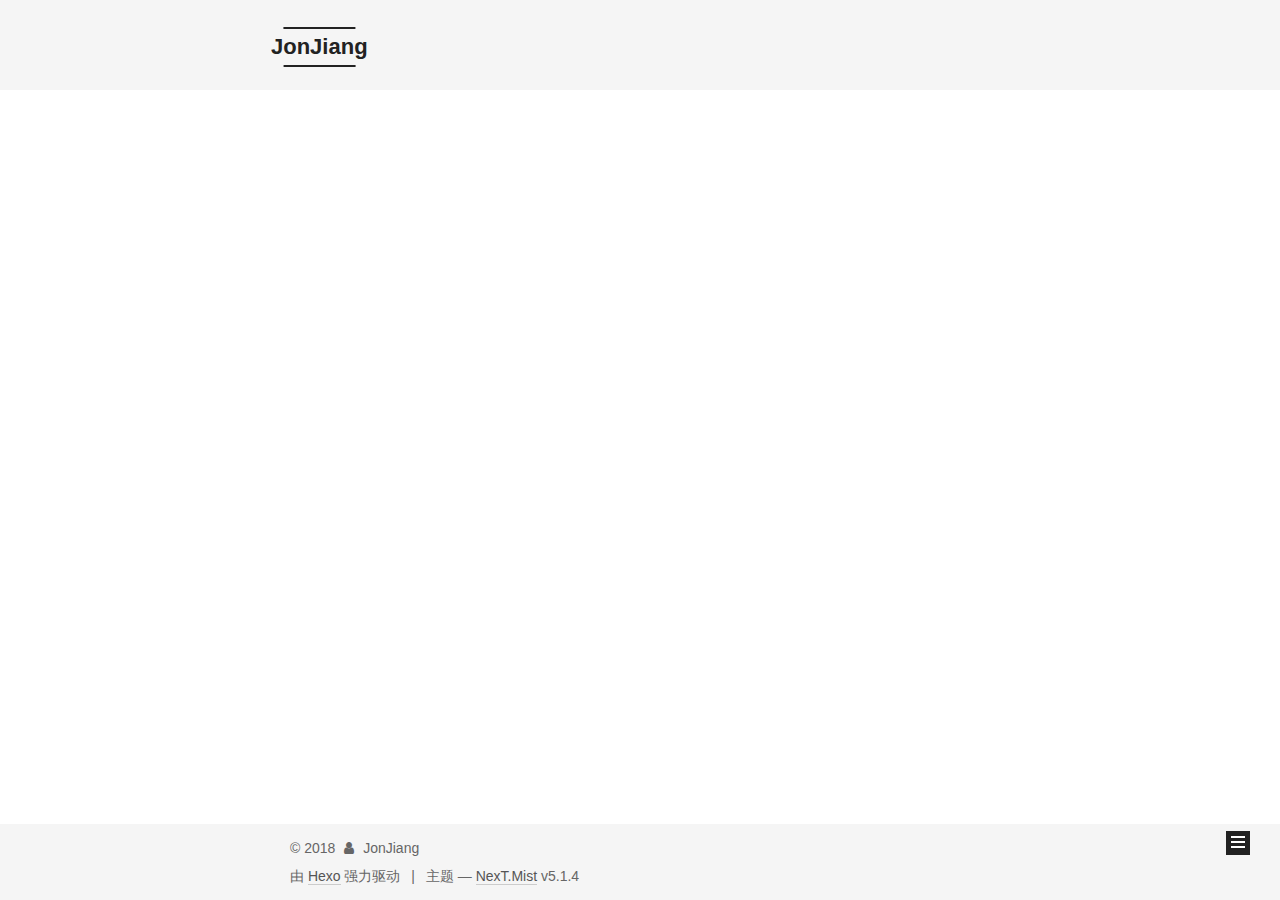
<file: categories/Essay/index.html>
<!DOCTYPE html>



  


<html class="theme-next mist use-motion" lang="zh-Hans">
<head>
  <meta charset="UTF-8"/>
<meta http-equiv="X-UA-Compatible" content="IE=edge" />
<meta name="viewport" content="width=device-width, initial-scale=1, maximum-scale=1"/>
<meta name="theme-color" content="#222">









<meta http-equiv="Cache-Control" content="no-transform" />
<meta http-equiv="Cache-Control" content="no-siteapp" />
















  
  
  <link href="/lib/fancybox/source/jquery.fancybox.css?v=2.1.5" rel="stylesheet" type="text/css" />







<link href="/lib/font-awesome/css/font-awesome.min.css?v=4.6.2" rel="stylesheet" type="text/css" />

<link href="/css/main.css?v=5.1.4" rel="stylesheet" type="text/css" />


  <link rel="apple-touch-icon" sizes="180x180" href="/images/apple-touch-icon-next.png?v=5.1.4">


  <link rel="icon" type="image/png" sizes="32x32" href="/images/favicon-32x32-next.png?v=5.1.4">


  <link rel="icon" type="image/png" sizes="16x16" href="/images/favicon-16x16-next.png?v=5.1.4">


  <link rel="mask-icon" href="/images/logo.svg?v=5.1.4" color="#222">





  <meta name="keywords" content="Hexo, NexT" />










<meta property="og:type" content="website">
<meta property="og:title" content="JonJiang">
<meta property="og:url" content="http://www.jonjiang.com/categories/Essay/index.html">
<meta property="og:site_name" content="JonJiang">
<meta property="og:locale" content="zh-Hans">
<meta name="twitter:card" content="summary">
<meta name="twitter:title" content="JonJiang">



<script type="text/javascript" id="hexo.configurations">
  var NexT = window.NexT || {};
  var CONFIG = {
    root: '/',
    scheme: 'Mist',
    version: '5.1.4',
    sidebar: {"position":"left","display":"post","offset":12,"b2t":false,"scrollpercent":false,"onmobile":false},
    fancybox: true,
    tabs: true,
    motion: {"enable":true,"async":false,"transition":{"post_block":"fadeIn","post_header":"slideDownIn","post_body":"slideDownIn","coll_header":"slideLeftIn","sidebar":"slideUpIn"}},
    duoshuo: {
      userId: '0',
      author: '博主'
    },
    algolia: {
      applicationID: '',
      apiKey: '',
      indexName: '',
      hits: {"per_page":10},
      labels: {"input_placeholder":"Search for Posts","hits_empty":"We didn't find any results for the search: ${query}","hits_stats":"${hits} results found in ${time} ms"}
    }
  };
</script>



  <link rel="canonical" href="http://www.jonjiang.com/categories/Essay/"/>





  <title>分类: Essay | JonJiang</title>
  








</head>

<body itemscope itemtype="http://schema.org/WebPage" lang="zh-Hans">

  
  
    
  

  <div class="container sidebar-position-left ">
    <div class="headband"></div>

    <header id="header" class="header" itemscope itemtype="http://schema.org/WPHeader">
      <div class="header-inner"><div class="site-brand-wrapper">
  <div class="site-meta ">
    

    <div class="custom-logo-site-title">
      <a href="/"  class="brand" rel="start">
        <span class="logo-line-before"><i></i></span>
        <span class="site-title">JonJiang</span>
        <span class="logo-line-after"><i></i></span>
      </a>
    </div>
      
        <p class="site-subtitle"></p>
      
  </div>

  <div class="site-nav-toggle">
    <button>
      <span class="btn-bar"></span>
      <span class="btn-bar"></span>
      <span class="btn-bar"></span>
    </button>
  </div>
</div>

<nav class="site-nav">
  

  
    <ul id="menu" class="menu">
      
        
        <li class="menu-item menu-item-home">
          <a href="/" rel="section">
            
              <i class="menu-item-icon fa fa-fw fa-home"></i> <br />
            
            首页
          </a>
        </li>
      
        
        <li class="menu-item menu-item-tags">
          <a href="/tags/" rel="section">
            
              <i class="menu-item-icon fa fa-fw fa-tags"></i> <br />
            
            标签
          </a>
        </li>
      
        
        <li class="menu-item menu-item-categories">
          <a href="/categories/" rel="section">
            
              <i class="menu-item-icon fa fa-fw fa-th"></i> <br />
            
            分类
          </a>
        </li>
      
        
        <li class="menu-item menu-item-archives">
          <a href="/archives/" rel="section">
            
              <i class="menu-item-icon fa fa-fw fa-archive"></i> <br />
            
            归档
          </a>
        </li>
      

      
    </ul>
  

  
</nav>



 </div>
    </header>

    <main id="main" class="main">
      <div class="main-inner">
        <div class="content-wrap">
          <div id="content" class="content">
            

  
  
  
  <div class="post-block category">

    <div id="posts" class="posts-collapse">
      <div class="collection-title">
        <h1>Essay<small>分类</small>
        </h1>
      </div>

      
        

  <article class="post post-type-normal" itemscope itemtype="http://schema.org/Article">
    <header class="post-header">

      <h2 class="post-title">
        
            <a class="post-title-link" href="/2018/02/22/CommandLineSyntaxFomat/" itemprop="url">
              
                <span itemprop="name">命令行语法格式</span>
              
            </a>
        
      </h2>

      <div class="post-meta">
        <time class="post-time" itemprop="dateCreated"
              datetime="2018-02-22T07:52:58+08:00"
              content="2018-02-22" >
          02-22
        </time>
      </div>

    </header>
  </article>


      
    </div>

  </div>
  
  
  

  



          </div>
          


          

        </div>
        
          
  
  <div class="sidebar-toggle">
    <div class="sidebar-toggle-line-wrap">
      <span class="sidebar-toggle-line sidebar-toggle-line-first"></span>
      <span class="sidebar-toggle-line sidebar-toggle-line-middle"></span>
      <span class="sidebar-toggle-line sidebar-toggle-line-last"></span>
    </div>
  </div>

  <aside id="sidebar" class="sidebar">
    
    <div class="sidebar-inner">

      

      

      <section class="site-overview-wrap sidebar-panel sidebar-panel-active">
        <div class="site-overview">
          <div class="site-author motion-element" itemprop="author" itemscope itemtype="http://schema.org/Person">
            
              <p class="site-author-name" itemprop="name">JonJiang</p>
              <p class="site-description motion-element" itemprop="description"></p>
          </div>

          <nav class="site-state motion-element">

            
              <div class="site-state-item site-state-posts">
              
                <a href="/archives/">
              
                  <span class="site-state-item-count">2</span>
                  <span class="site-state-item-name">日志</span>
                </a>
              </div>
            

            
              
              
              <div class="site-state-item site-state-categories">
                <a href="/categories/index.html">
                  <span class="site-state-item-count">2</span>
                  <span class="site-state-item-name">分类</span>
                </a>
              </div>
            

            

          </nav>

          

          

          
          

          
          

          

        </div>
      </section>

      

      

    </div>
  </aside>


        
      </div>
    </main>

    <footer id="footer" class="footer">
      <div class="footer-inner">
        <div class="copyright">&copy; <span itemprop="copyrightYear">2018</span>
  <span class="with-love">
    <i class="fa fa-user"></i>
  </span>
  <span class="author" itemprop="copyrightHolder">JonJiang</span>

  
</div>


  <div class="powered-by">由 <a class="theme-link" target="_blank" href="https://hexo.io">Hexo</a> 强力驱动</div>



  <span class="post-meta-divider">|</span>



  <div class="theme-info">主题 &mdash; <a class="theme-link" target="_blank" href="https://github.com/iissnan/hexo-theme-next">NexT.Mist</a> v5.1.4</div>




        







        
      </div>
    </footer>

    
      <div class="back-to-top">
        <i class="fa fa-arrow-up"></i>
        
      </div>
    

    

  </div>

  

<script type="text/javascript">
  if (Object.prototype.toString.call(window.Promise) !== '[object Function]') {
    window.Promise = null;
  }
</script>









  












  
  
    <script type="text/javascript" src="/lib/jquery/index.js?v=2.1.3"></script>
  

  
  
    <script type="text/javascript" src="/lib/fastclick/lib/fastclick.min.js?v=1.0.6"></script>
  

  
  
    <script type="text/javascript" src="/lib/jquery_lazyload/jquery.lazyload.js?v=1.9.7"></script>
  

  
  
    <script type="text/javascript" src="/lib/velocity/velocity.min.js?v=1.2.1"></script>
  

  
  
    <script type="text/javascript" src="/lib/velocity/velocity.ui.min.js?v=1.2.1"></script>
  

  
  
    <script type="text/javascript" src="/lib/fancybox/source/jquery.fancybox.pack.js?v=2.1.5"></script>
  


  


  <script type="text/javascript" src="/js/src/utils.js?v=5.1.4"></script>

  <script type="text/javascript" src="/js/src/motion.js?v=5.1.4"></script>



  
  

  

  


  <script type="text/javascript" src="/js/src/bootstrap.js?v=5.1.4"></script>



  


  




	





  





  












  





  

  

  

  
  

  

  

  

</body>
</html>
</file>
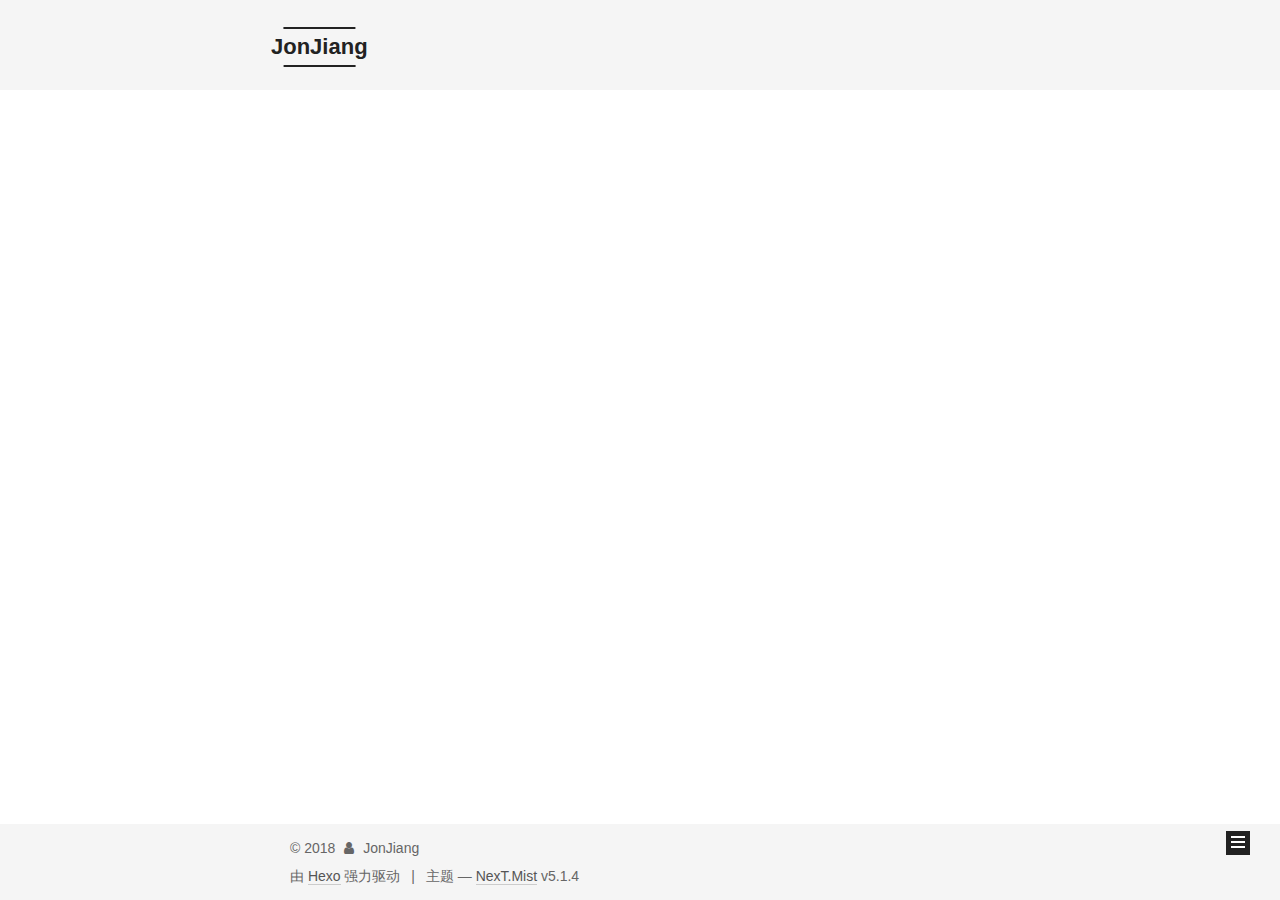
<file: categories/Life/index.html>
<!DOCTYPE html>



  


<html class="theme-next mist use-motion" lang="zh-Hans">
<head>
  <meta charset="UTF-8"/>
<meta http-equiv="X-UA-Compatible" content="IE=edge" />
<meta name="viewport" content="width=device-width, initial-scale=1, maximum-scale=1"/>
<meta name="theme-color" content="#222">









<meta http-equiv="Cache-Control" content="no-transform" />
<meta http-equiv="Cache-Control" content="no-siteapp" />
















  
  
  <link href="/lib/fancybox/source/jquery.fancybox.css?v=2.1.5" rel="stylesheet" type="text/css" />







<link href="/lib/font-awesome/css/font-awesome.min.css?v=4.6.2" rel="stylesheet" type="text/css" />

<link href="/css/main.css?v=5.1.4" rel="stylesheet" type="text/css" />


  <link rel="apple-touch-icon" sizes="180x180" href="/images/apple-touch-icon-next.png?v=5.1.4">


  <link rel="icon" type="image/png" sizes="32x32" href="/images/favicon-32x32-next.png?v=5.1.4">


  <link rel="icon" type="image/png" sizes="16x16" href="/images/favicon-16x16-next.png?v=5.1.4">


  <link rel="mask-icon" href="/images/logo.svg?v=5.1.4" color="#222">





  <meta name="keywords" content="Hexo, NexT" />










<meta property="og:type" content="website">
<meta property="og:title" content="JonJiang">
<meta property="og:url" content="http://www.jonjiang.com/categories/Life/index.html">
<meta property="og:site_name" content="JonJiang">
<meta property="og:locale" content="zh-Hans">
<meta name="twitter:card" content="summary">
<meta name="twitter:title" content="JonJiang">



<script type="text/javascript" id="hexo.configurations">
  var NexT = window.NexT || {};
  var CONFIG = {
    root: '/',
    scheme: 'Mist',
    version: '5.1.4',
    sidebar: {"position":"left","display":"post","offset":12,"b2t":false,"scrollpercent":false,"onmobile":false},
    fancybox: true,
    tabs: true,
    motion: {"enable":true,"async":false,"transition":{"post_block":"fadeIn","post_header":"slideDownIn","post_body":"slideDownIn","coll_header":"slideLeftIn","sidebar":"slideUpIn"}},
    duoshuo: {
      userId: '0',
      author: '博主'
    },
    algolia: {
      applicationID: '',
      apiKey: '',
      indexName: '',
      hits: {"per_page":10},
      labels: {"input_placeholder":"Search for Posts","hits_empty":"We didn't find any results for the search: ${query}","hits_stats":"${hits} results found in ${time} ms"}
    }
  };
</script>



  <link rel="canonical" href="http://www.jonjiang.com/categories/Life/"/>





  <title>分类: Life | JonJiang</title>
  








</head>

<body itemscope itemtype="http://schema.org/WebPage" lang="zh-Hans">

  
  
    
  

  <div class="container sidebar-position-left ">
    <div class="headband"></div>

    <header id="header" class="header" itemscope itemtype="http://schema.org/WPHeader">
      <div class="header-inner"><div class="site-brand-wrapper">
  <div class="site-meta ">
    

    <div class="custom-logo-site-title">
      <a href="/"  class="brand" rel="start">
        <span class="logo-line-before"><i></i></span>
        <span class="site-title">JonJiang</span>
        <span class="logo-line-after"><i></i></span>
      </a>
    </div>
      
        <p class="site-subtitle"></p>
      
  </div>

  <div class="site-nav-toggle">
    <button>
      <span class="btn-bar"></span>
      <span class="btn-bar"></span>
      <span class="btn-bar"></span>
    </button>
  </div>
</div>

<nav class="site-nav">
  

  
    <ul id="menu" class="menu">
      
        
        <li class="menu-item menu-item-home">
          <a href="/" rel="section">
            
              <i class="menu-item-icon fa fa-fw fa-home"></i> <br />
            
            首页
          </a>
        </li>
      
        
        <li class="menu-item menu-item-tags">
          <a href="/tags/" rel="section">
            
              <i class="menu-item-icon fa fa-fw fa-tags"></i> <br />
            
            标签
          </a>
        </li>
      
        
        <li class="menu-item menu-item-categories">
          <a href="/categories/" rel="section">
            
              <i class="menu-item-icon fa fa-fw fa-th"></i> <br />
            
            分类
          </a>
        </li>
      
        
        <li class="menu-item menu-item-archives">
          <a href="/archives/" rel="section">
            
              <i class="menu-item-icon fa fa-fw fa-archive"></i> <br />
            
            归档
          </a>
        </li>
      

      
    </ul>
  

  
</nav>



 </div>
    </header>

    <main id="main" class="main">
      <div class="main-inner">
        <div class="content-wrap">
          <div id="content" class="content">
            

  
  
  
  <div class="post-block category">

    <div id="posts" class="posts-collapse">
      <div class="collection-title">
        <h1>Life<small>分类</small>
        </h1>
      </div>

      
        

  <article class="post post-type-normal" itemscope itemtype="http://schema.org/Article">
    <header class="post-header">

      <h2 class="post-title">
        
            <a class="post-title-link" href="/2018/02/14/Hello2018/" itemprop="url">
              
                <span itemprop="name">你好，2018！</span>
              
            </a>
        
      </h2>

      <div class="post-meta">
        <time class="post-time" itemprop="dateCreated"
              datetime="2018-02-14T12:25:03+08:00"
              content="2018-02-14" >
          02-14
        </time>
      </div>

    </header>
  </article>


      
    </div>

  </div>
  
  
  

  



          </div>
          


          

        </div>
        
          
  
  <div class="sidebar-toggle">
    <div class="sidebar-toggle-line-wrap">
      <span class="sidebar-toggle-line sidebar-toggle-line-first"></span>
      <span class="sidebar-toggle-line sidebar-toggle-line-middle"></span>
      <span class="sidebar-toggle-line sidebar-toggle-line-last"></span>
    </div>
  </div>

  <aside id="sidebar" class="sidebar">
    
    <div class="sidebar-inner">

      

      

      <section class="site-overview-wrap sidebar-panel sidebar-panel-active">
        <div class="site-overview">
          <div class="site-author motion-element" itemprop="author" itemscope itemtype="http://schema.org/Person">
            
              <p class="site-author-name" itemprop="name">JonJiang</p>
              <p class="site-description motion-element" itemprop="description"></p>
          </div>

          <nav class="site-state motion-element">

            
              <div class="site-state-item site-state-posts">
              
                <a href="/archives/">
              
                  <span class="site-state-item-count">2</span>
                  <span class="site-state-item-name">日志</span>
                </a>
              </div>
            

            
              
              
              <div class="site-state-item site-state-categories">
                <a href="/categories/index.html">
                  <span class="site-state-item-count">2</span>
                  <span class="site-state-item-name">分类</span>
                </a>
              </div>
            

            

          </nav>

          

          

          
          

          
          

          

        </div>
      </section>

      

      

    </div>
  </aside>


        
      </div>
    </main>

    <footer id="footer" class="footer">
      <div class="footer-inner">
        <div class="copyright">&copy; <span itemprop="copyrightYear">2018</span>
  <span class="with-love">
    <i class="fa fa-user"></i>
  </span>
  <span class="author" itemprop="copyrightHolder">JonJiang</span>

  
</div>


  <div class="powered-by">由 <a class="theme-link" target="_blank" href="https://hexo.io">Hexo</a> 强力驱动</div>



  <span class="post-meta-divider">|</span>



  <div class="theme-info">主题 &mdash; <a class="theme-link" target="_blank" href="https://github.com/iissnan/hexo-theme-next">NexT.Mist</a> v5.1.4</div>




        







        
      </div>
    </footer>

    
      <div class="back-to-top">
        <i class="fa fa-arrow-up"></i>
        
      </div>
    

    

  </div>

  

<script type="text/javascript">
  if (Object.prototype.toString.call(window.Promise) !== '[object Function]') {
    window.Promise = null;
  }
</script>









  












  
  
    <script type="text/javascript" src="/lib/jquery/index.js?v=2.1.3"></script>
  

  
  
    <script type="text/javascript" src="/lib/fastclick/lib/fastclick.min.js?v=1.0.6"></script>
  

  
  
    <script type="text/javascript" src="/lib/jquery_lazyload/jquery.lazyload.js?v=1.9.7"></script>
  

  
  
    <script type="text/javascript" src="/lib/velocity/velocity.min.js?v=1.2.1"></script>
  

  
  
    <script type="text/javascript" src="/lib/velocity/velocity.ui.min.js?v=1.2.1"></script>
  

  
  
    <script type="text/javascript" src="/lib/fancybox/source/jquery.fancybox.pack.js?v=2.1.5"></script>
  


  


  <script type="text/javascript" src="/js/src/utils.js?v=5.1.4"></script>

  <script type="text/javascript" src="/js/src/motion.js?v=5.1.4"></script>



  
  

  

  


  <script type="text/javascript" src="/js/src/bootstrap.js?v=5.1.4"></script>



  


  




	





  





  












  





  

  

  

  
  

  

  

  

</body>
</html>
</file>
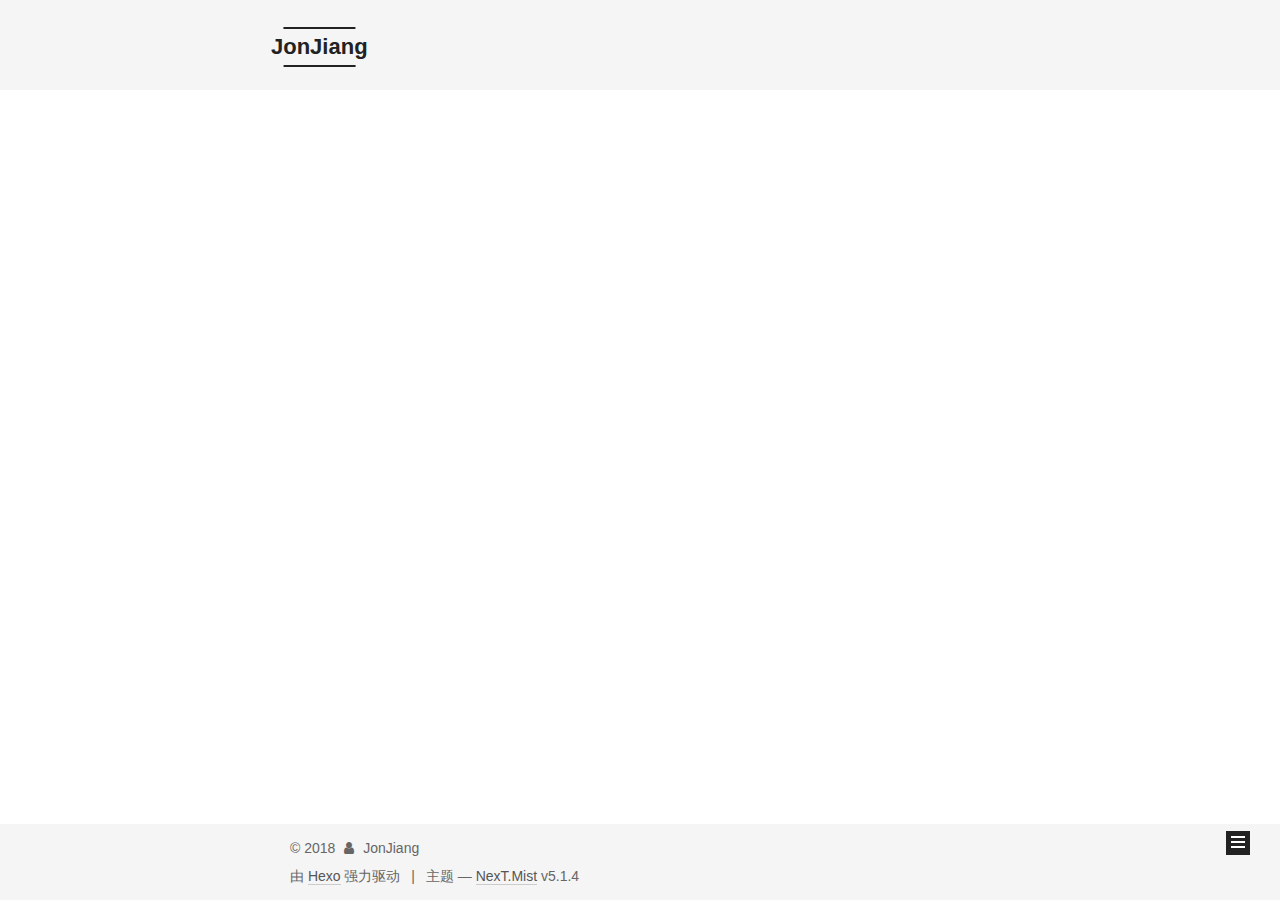
<file: tags/Life/index.html>
<!DOCTYPE html>



  


<html class="theme-next mist use-motion" lang="zh-Hans">
<head>
  <meta charset="UTF-8"/>
<meta http-equiv="X-UA-Compatible" content="IE=edge" />
<meta name="viewport" content="width=device-width, initial-scale=1, maximum-scale=1"/>
<meta name="theme-color" content="#222">









<meta http-equiv="Cache-Control" content="no-transform" />
<meta http-equiv="Cache-Control" content="no-siteapp" />
















  
  
  <link href="/lib/fancybox/source/jquery.fancybox.css?v=2.1.5" rel="stylesheet" type="text/css" />







<link href="/lib/font-awesome/css/font-awesome.min.css?v=4.6.2" rel="stylesheet" type="text/css" />

<link href="/css/main.css?v=5.1.4" rel="stylesheet" type="text/css" />


  <link rel="apple-touch-icon" sizes="180x180" href="/images/apple-touch-icon-next.png?v=5.1.4">


  <link rel="icon" type="image/png" sizes="32x32" href="/images/favicon-32x32-next.png?v=5.1.4">


  <link rel="icon" type="image/png" sizes="16x16" href="/images/favicon-16x16-next.png?v=5.1.4">


  <link rel="mask-icon" href="/images/logo.svg?v=5.1.4" color="#222">





  <meta name="keywords" content="Hexo, NexT" />










<meta property="og:type" content="website">
<meta property="og:title" content="JonJiang">
<meta property="og:url" content="http://www.jonjiang.com/tags/Life/index.html">
<meta property="og:site_name" content="JonJiang">
<meta property="og:locale" content="zh-Hans">
<meta name="twitter:card" content="summary">
<meta name="twitter:title" content="JonJiang">



<script type="text/javascript" id="hexo.configurations">
  var NexT = window.NexT || {};
  var CONFIG = {
    root: '/',
    scheme: 'Mist',
    version: '5.1.4',
    sidebar: {"position":"left","display":"post","offset":12,"b2t":false,"scrollpercent":false,"onmobile":false},
    fancybox: true,
    tabs: true,
    motion: {"enable":true,"async":false,"transition":{"post_block":"fadeIn","post_header":"slideDownIn","post_body":"slideDownIn","coll_header":"slideLeftIn","sidebar":"slideUpIn"}},
    duoshuo: {
      userId: '0',
      author: '博主'
    },
    algolia: {
      applicationID: '',
      apiKey: '',
      indexName: '',
      hits: {"per_page":10},
      labels: {"input_placeholder":"Search for Posts","hits_empty":"We didn't find any results for the search: ${query}","hits_stats":"${hits} results found in ${time} ms"}
    }
  };
</script>



  <link rel="canonical" href="http://www.jonjiang.com/tags/Life/"/>





  <title>标签: Life | JonJiang</title>
  








</head>

<body itemscope itemtype="http://schema.org/WebPage" lang="zh-Hans">

  
  
    
  

  <div class="container sidebar-position-left ">
    <div class="headband"></div>

    <header id="header" class="header" itemscope itemtype="http://schema.org/WPHeader">
      <div class="header-inner"><div class="site-brand-wrapper">
  <div class="site-meta ">
    

    <div class="custom-logo-site-title">
      <a href="/"  class="brand" rel="start">
        <span class="logo-line-before"><i></i></span>
        <span class="site-title">JonJiang</span>
        <span class="logo-line-after"><i></i></span>
      </a>
    </div>
      
        <p class="site-subtitle"></p>
      
  </div>

  <div class="site-nav-toggle">
    <button>
      <span class="btn-bar"></span>
      <span class="btn-bar"></span>
      <span class="btn-bar"></span>
    </button>
  </div>
</div>

<nav class="site-nav">
  

  
    <ul id="menu" class="menu">
      
        
        <li class="menu-item menu-item-home">
          <a href="/" rel="section">
            
              <i class="menu-item-icon fa fa-fw fa-home"></i> <br />
            
            首页
          </a>
        </li>
      
        
        <li class="menu-item menu-item-archives">
          <a href="/archives/" rel="section">
            
              <i class="menu-item-icon fa fa-fw fa-archive"></i> <br />
            
            归档
          </a>
        </li>
      

      
    </ul>
  

  
</nav>



 </div>
    </header>

    <main id="main" class="main">
      <div class="main-inner">
        <div class="content-wrap">
          <div id="content" class="content">
            

  
  
  
  <div class="post-block tag">

    <div id="posts" class="posts-collapse">
      <div class="collection-title">
        <h1>Life<small>标签</small>
        </h1>
      </div>

      
        

  <article class="post post-type-normal" itemscope itemtype="http://schema.org/Article">
    <header class="post-header">

      <h2 class="post-title">
        
            <a class="post-title-link" href="/2018/02/14/Hello2018/" itemprop="url">
              
                <span itemprop="name">Hello2018</span>
              
            </a>
        
      </h2>

      <div class="post-meta">
        <time class="post-time" itemprop="dateCreated"
              datetime="2018-02-14T12:25:03+08:00"
              content="2018-02-14" >
          02-14
        </time>
      </div>

    </header>
  </article>


      
    </div>

  </div>
  
  
  

  


          </div>
          


          

        </div>
        
          
  
  <div class="sidebar-toggle">
    <div class="sidebar-toggle-line-wrap">
      <span class="sidebar-toggle-line sidebar-toggle-line-first"></span>
      <span class="sidebar-toggle-line sidebar-toggle-line-middle"></span>
      <span class="sidebar-toggle-line sidebar-toggle-line-last"></span>
    </div>
  </div>

  <aside id="sidebar" class="sidebar">
    
    <div class="sidebar-inner">

      

      

      <section class="site-overview-wrap sidebar-panel sidebar-panel-active">
        <div class="site-overview">
          <div class="site-author motion-element" itemprop="author" itemscope itemtype="http://schema.org/Person">
            
              <p class="site-author-name" itemprop="name">JonJiang</p>
              <p class="site-description motion-element" itemprop="description"></p>
          </div>

          <nav class="site-state motion-element">

            
              <div class="site-state-item site-state-posts">
              
                <a href="/archives/">
              
                  <span class="site-state-item-count">1</span>
                  <span class="site-state-item-name">日志</span>
                </a>
              </div>
            

            

            
              
              
              <div class="site-state-item site-state-tags">
                
                  <span class="site-state-item-count">1</span>
                  <span class="site-state-item-name">标签</span>
                
              </div>
            

          </nav>

          

          

          
          

          
          

          

        </div>
      </section>

      

      

    </div>
  </aside>


        
      </div>
    </main>

    <footer id="footer" class="footer">
      <div class="footer-inner">
        <div class="copyright">&copy; <span itemprop="copyrightYear">2018</span>
  <span class="with-love">
    <i class="fa fa-user"></i>
  </span>
  <span class="author" itemprop="copyrightHolder">JonJiang</span>

  
</div>


  <div class="powered-by">由 <a class="theme-link" target="_blank" href="https://hexo.io">Hexo</a> 强力驱动</div>



  <span class="post-meta-divider">|</span>



  <div class="theme-info">主题 &mdash; <a class="theme-link" target="_blank" href="https://github.com/iissnan/hexo-theme-next">NexT.Mist</a> v5.1.4</div>




        







        
      </div>
    </footer>

    
      <div class="back-to-top">
        <i class="fa fa-arrow-up"></i>
        
      </div>
    

    

  </div>

  

<script type="text/javascript">
  if (Object.prototype.toString.call(window.Promise) !== '[object Function]') {
    window.Promise = null;
  }
</script>









  












  
  
    <script type="text/javascript" src="/lib/jquery/index.js?v=2.1.3"></script>
  

  
  
    <script type="text/javascript" src="/lib/fastclick/lib/fastclick.min.js?v=1.0.6"></script>
  

  
  
    <script type="text/javascript" src="/lib/jquery_lazyload/jquery.lazyload.js?v=1.9.7"></script>
  

  
  
    <script type="text/javascript" src="/lib/velocity/velocity.min.js?v=1.2.1"></script>
  

  
  
    <script type="text/javascript" src="/lib/velocity/velocity.ui.min.js?v=1.2.1"></script>
  

  
  
    <script type="text/javascript" src="/lib/fancybox/source/jquery.fancybox.pack.js?v=2.1.5"></script>
  


  


  <script type="text/javascript" src="/js/src/utils.js?v=5.1.4"></script>

  <script type="text/javascript" src="/js/src/motion.js?v=5.1.4"></script>



  
  

  

  


  <script type="text/javascript" src="/js/src/bootstrap.js?v=5.1.4"></script>



  


  




	





  





  












  





  

  

  

  
  

  

  

  

</body>
</html>
</file>
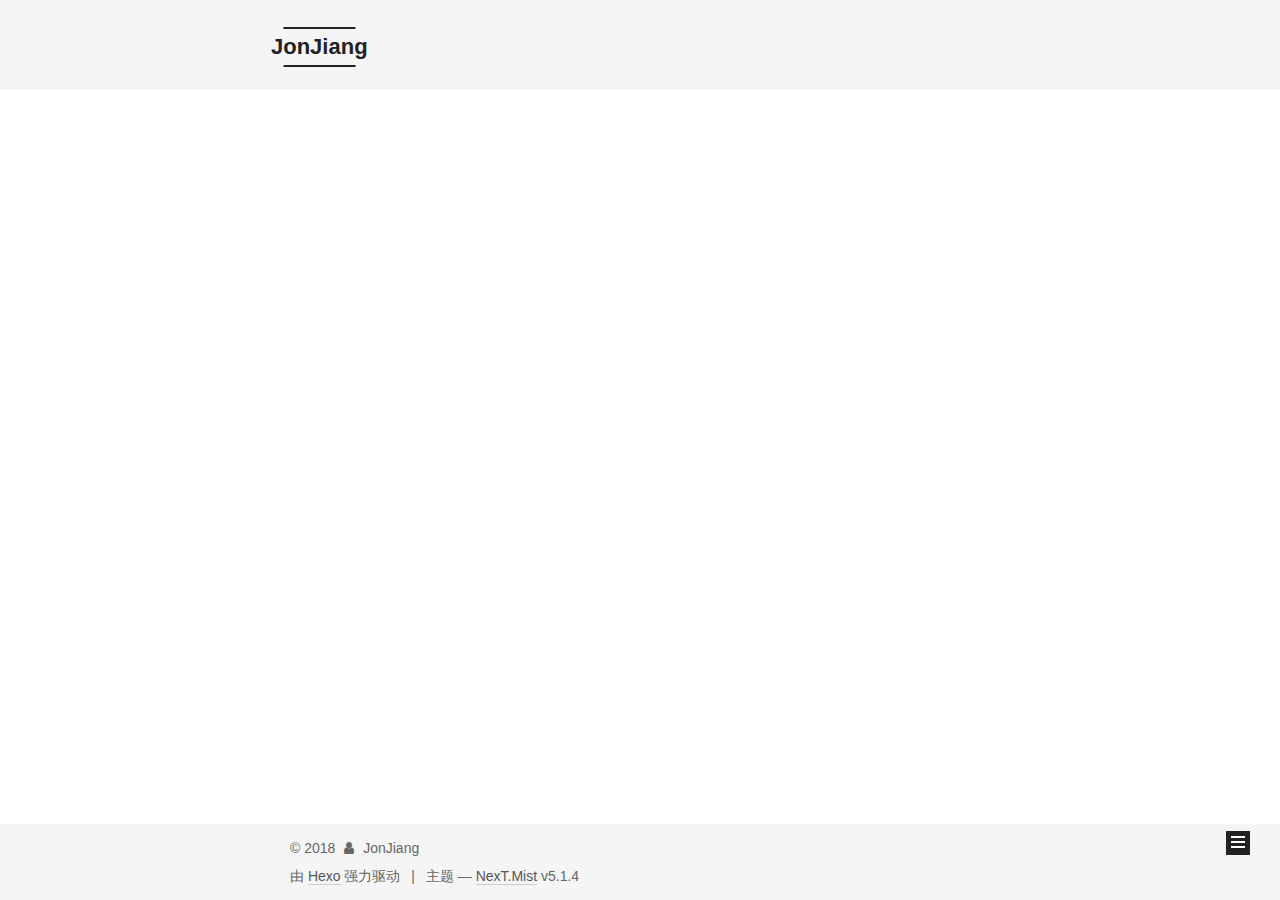
<file: archives/2018/02/index.html>
<!DOCTYPE html>



  


<html class="theme-next mist use-motion" lang="zh-Hans">
<head>
  <meta charset="UTF-8"/>
<meta http-equiv="X-UA-Compatible" content="IE=edge" />
<meta name="viewport" content="width=device-width, initial-scale=1, maximum-scale=1"/>
<meta name="theme-color" content="#222">









<meta http-equiv="Cache-Control" content="no-transform" />
<meta http-equiv="Cache-Control" content="no-siteapp" />
















  
  
  <link href="/lib/fancybox/source/jquery.fancybox.css?v=2.1.5" rel="stylesheet" type="text/css" />







<link href="/lib/font-awesome/css/font-awesome.min.css?v=4.6.2" rel="stylesheet" type="text/css" />

<link href="/css/main.css?v=5.1.4" rel="stylesheet" type="text/css" />


  <link rel="apple-touch-icon" sizes="180x180" href="/images/apple-touch-icon-next.png?v=5.1.4">


  <link rel="icon" type="image/png" sizes="32x32" href="/images/favicon-32x32-next.png?v=5.1.4">


  <link rel="icon" type="image/png" sizes="16x16" href="/images/favicon-16x16-next.png?v=5.1.4">


  <link rel="mask-icon" href="/images/logo.svg?v=5.1.4" color="#222">





  <meta name="keywords" content="Hexo, NexT" />










<meta property="og:type" content="website">
<meta property="og:title" content="JonJiang">
<meta property="og:url" content="http://www.jonjiang.com/archives/2018/02/index.html">
<meta property="og:site_name" content="JonJiang">
<meta property="og:locale" content="zh-Hans">
<meta name="twitter:card" content="summary">
<meta name="twitter:title" content="JonJiang">



<script type="text/javascript" id="hexo.configurations">
  var NexT = window.NexT || {};
  var CONFIG = {
    root: '/',
    scheme: 'Mist',
    version: '5.1.4',
    sidebar: {"position":"left","display":"post","offset":12,"b2t":false,"scrollpercent":false,"onmobile":false},
    fancybox: true,
    tabs: true,
    motion: {"enable":true,"async":false,"transition":{"post_block":"fadeIn","post_header":"slideDownIn","post_body":"slideDownIn","coll_header":"slideLeftIn","sidebar":"slideUpIn"}},
    duoshuo: {
      userId: '0',
      author: '博主'
    },
    algolia: {
      applicationID: '',
      apiKey: '',
      indexName: '',
      hits: {"per_page":10},
      labels: {"input_placeholder":"Search for Posts","hits_empty":"We didn't find any results for the search: ${query}","hits_stats":"${hits} results found in ${time} ms"}
    }
  };
</script>



  <link rel="canonical" href="http://www.jonjiang.com/archives/2018/02/"/>





  <title>归档 | JonJiang</title>
  








</head>

<body itemscope itemtype="http://schema.org/WebPage" lang="zh-Hans">

  
  
    
  

  <div class="container sidebar-position-left page-archive">
    <div class="headband"></div>

    <header id="header" class="header" itemscope itemtype="http://schema.org/WPHeader">
      <div class="header-inner"><div class="site-brand-wrapper">
  <div class="site-meta ">
    

    <div class="custom-logo-site-title">
      <a href="/"  class="brand" rel="start">
        <span class="logo-line-before"><i></i></span>
        <span class="site-title">JonJiang</span>
        <span class="logo-line-after"><i></i></span>
      </a>
    </div>
      
        <p class="site-subtitle"></p>
      
  </div>

  <div class="site-nav-toggle">
    <button>
      <span class="btn-bar"></span>
      <span class="btn-bar"></span>
      <span class="btn-bar"></span>
    </button>
  </div>
</div>

<nav class="site-nav">
  

  
    <ul id="menu" class="menu">
      
        
        <li class="menu-item menu-item-home">
          <a href="/" rel="section">
            
              <i class="menu-item-icon fa fa-fw fa-home"></i> <br />
            
            首页
          </a>
        </li>
      
        
        <li class="menu-item menu-item-tags">
          <a href="/tags/" rel="section">
            
              <i class="menu-item-icon fa fa-fw fa-tags"></i> <br />
            
            标签
          </a>
        </li>
      
        
        <li class="menu-item menu-item-categories">
          <a href="/categories/" rel="section">
            
              <i class="menu-item-icon fa fa-fw fa-th"></i> <br />
            
            分类
          </a>
        </li>
      
        
        <li class="menu-item menu-item-archives">
          <a href="/archives/" rel="section">
            
              <i class="menu-item-icon fa fa-fw fa-archive"></i> <br />
            
            归档
          </a>
        </li>
      

      
    </ul>
  

  
</nav>



 </div>
    </header>

    <main id="main" class="main">
      <div class="main-inner">
        <div class="content-wrap">
          <div id="content" class="content">
            

  
  
  
  <div class="post-block archive">
    <div id="posts" class="posts-collapse">
      <span class="archive-move-on"></span>

      <span class="archive-page-counter">
        
        
        
          
        
        嗯..! 目前共计 2 篇日志。 继续努力。
      </span>

      

        
        
        

        
          
          <div class="collection-title">
            <h1 class="archive-year" id="archive-year-2018">2018</h1>
          </div>
        
        

        

  <article class="post post-type-normal" itemscope itemtype="http://schema.org/Article">
    <header class="post-header">

      <h2 class="post-title">
        
            <a class="post-title-link" href="/2018/02/22/CommandLineSyntaxFomat/" itemprop="url">
              
                <span itemprop="name">命令行语法格式</span>
              
            </a>
        
      </h2>

      <div class="post-meta">
        <time class="post-time" itemprop="dateCreated"
              datetime="2018-02-22T07:52:58+08:00"
              content="2018-02-22" >
          02-22
        </time>
      </div>

    </header>
  </article>



      

        
        
        

        
        

        

  <article class="post post-type-normal" itemscope itemtype="http://schema.org/Article">
    <header class="post-header">

      <h2 class="post-title">
        
            <a class="post-title-link" href="/2018/02/14/Hello2018/" itemprop="url">
              
                <span itemprop="name">你好，2018！</span>
              
            </a>
        
      </h2>

      <div class="post-meta">
        <time class="post-time" itemprop="dateCreated"
              datetime="2018-02-14T12:25:03+08:00"
              content="2018-02-14" >
          02-14
        </time>
      </div>

    </header>
  </article>



      

    </div>
  </div>
  
  
  

  



          </div>
          


          

        </div>
        
          
  
  <div class="sidebar-toggle">
    <div class="sidebar-toggle-line-wrap">
      <span class="sidebar-toggle-line sidebar-toggle-line-first"></span>
      <span class="sidebar-toggle-line sidebar-toggle-line-middle"></span>
      <span class="sidebar-toggle-line sidebar-toggle-line-last"></span>
    </div>
  </div>

  <aside id="sidebar" class="sidebar">
    
    <div class="sidebar-inner">

      

      

      <section class="site-overview-wrap sidebar-panel sidebar-panel-active">
        <div class="site-overview">
          <div class="site-author motion-element" itemprop="author" itemscope itemtype="http://schema.org/Person">
            
              <p class="site-author-name" itemprop="name">JonJiang</p>
              <p class="site-description motion-element" itemprop="description"></p>
          </div>

          <nav class="site-state motion-element">

            
              <div class="site-state-item site-state-posts">
              
                <a href="/archives/">
              
                  <span class="site-state-item-count">2</span>
                  <span class="site-state-item-name">日志</span>
                </a>
              </div>
            

            
              
              
              <div class="site-state-item site-state-categories">
                <a href="/categories/index.html">
                  <span class="site-state-item-count">2</span>
                  <span class="site-state-item-name">分类</span>
                </a>
              </div>
            

            

          </nav>

          

          

          
          

          
          

          

        </div>
      </section>

      

      

    </div>
  </aside>


        
      </div>
    </main>

    <footer id="footer" class="footer">
      <div class="footer-inner">
        <div class="copyright">&copy; <span itemprop="copyrightYear">2018</span>
  <span class="with-love">
    <i class="fa fa-user"></i>
  </span>
  <span class="author" itemprop="copyrightHolder">JonJiang</span>

  
</div>


  <div class="powered-by">由 <a class="theme-link" target="_blank" href="https://hexo.io">Hexo</a> 强力驱动</div>



  <span class="post-meta-divider">|</span>



  <div class="theme-info">主题 &mdash; <a class="theme-link" target="_blank" href="https://github.com/iissnan/hexo-theme-next">NexT.Mist</a> v5.1.4</div>




        







        
      </div>
    </footer>

    
      <div class="back-to-top">
        <i class="fa fa-arrow-up"></i>
        
      </div>
    

    

  </div>

  

<script type="text/javascript">
  if (Object.prototype.toString.call(window.Promise) !== '[object Function]') {
    window.Promise = null;
  }
</script>









  












  
  
    <script type="text/javascript" src="/lib/jquery/index.js?v=2.1.3"></script>
  

  
  
    <script type="text/javascript" src="/lib/fastclick/lib/fastclick.min.js?v=1.0.6"></script>
  

  
  
    <script type="text/javascript" src="/lib/jquery_lazyload/jquery.lazyload.js?v=1.9.7"></script>
  

  
  
    <script type="text/javascript" src="/lib/velocity/velocity.min.js?v=1.2.1"></script>
  

  
  
    <script type="text/javascript" src="/lib/velocity/velocity.ui.min.js?v=1.2.1"></script>
  

  
  
    <script type="text/javascript" src="/lib/fancybox/source/jquery.fancybox.pack.js?v=2.1.5"></script>
  


  


  <script type="text/javascript" src="/js/src/utils.js?v=5.1.4"></script>

  <script type="text/javascript" src="/js/src/motion.js?v=5.1.4"></script>



  
  

  

  


  <script type="text/javascript" src="/js/src/bootstrap.js?v=5.1.4"></script>



  


  




	





  





  












  





  

  

  

  
  

  

  

  

</body>
</html>
</file>
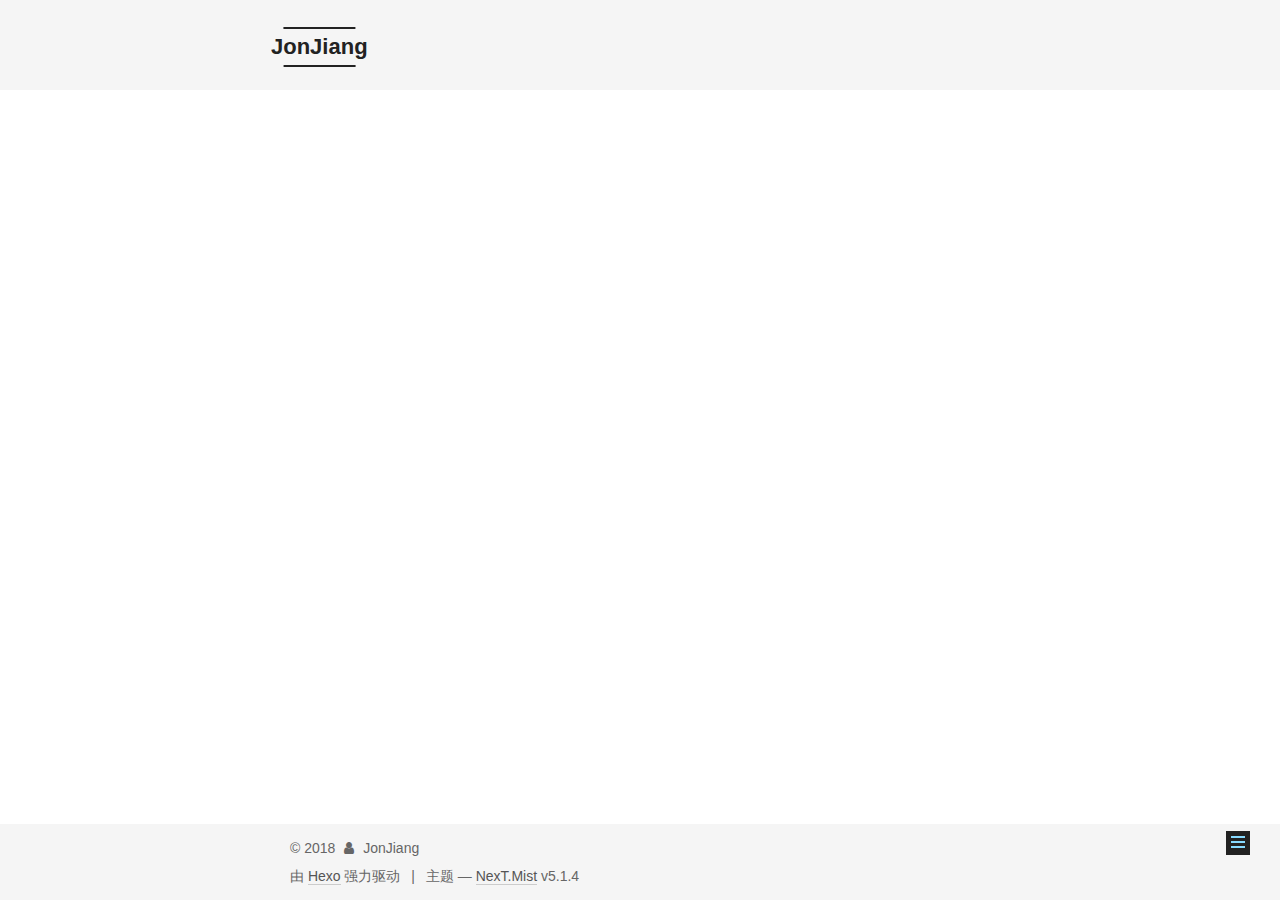
<file: 2018/02/14/Hello2018/index.html>
<!DOCTYPE html>



  


<html class="theme-next mist use-motion" lang="zh-Hans">
<head>
  <meta charset="UTF-8"/>
<meta http-equiv="X-UA-Compatible" content="IE=edge" />
<meta name="viewport" content="width=device-width, initial-scale=1, maximum-scale=1"/>
<meta name="theme-color" content="#222">









<meta http-equiv="Cache-Control" content="no-transform" />
<meta http-equiv="Cache-Control" content="no-siteapp" />
















  
  
  <link href="/lib/fancybox/source/jquery.fancybox.css?v=2.1.5" rel="stylesheet" type="text/css" />







<link href="/lib/font-awesome/css/font-awesome.min.css?v=4.6.2" rel="stylesheet" type="text/css" />

<link href="/css/main.css?v=5.1.4" rel="stylesheet" type="text/css" />


  <link rel="apple-touch-icon" sizes="180x180" href="/images/apple-touch-icon-next.png?v=5.1.4">


  <link rel="icon" type="image/png" sizes="32x32" href="/images/favicon-32x32-next.png?v=5.1.4">


  <link rel="icon" type="image/png" sizes="16x16" href="/images/favicon-16x16-next.png?v=5.1.4">


  <link rel="mask-icon" href="/images/logo.svg?v=5.1.4" color="#222">





  <meta name="keywords" content="Hexo, NexT" />










<meta name="description" content="你好，2018！">
<meta property="og:type" content="article">
<meta property="og:title" content="你好，2018！">
<meta property="og:url" content="http://www.jonjiang.com/2018/02/14/Hello2018/index.html">
<meta property="og:site_name" content="JonJiang">
<meta property="og:description" content="你好，2018！">
<meta property="og:locale" content="zh-Hans">
<meta property="og:updated_time" content="2018-02-14T04:37:03.080Z">
<meta name="twitter:card" content="summary">
<meta name="twitter:title" content="你好，2018！">
<meta name="twitter:description" content="你好，2018！">



<script type="text/javascript" id="hexo.configurations">
  var NexT = window.NexT || {};
  var CONFIG = {
    root: '/',
    scheme: 'Mist',
    version: '5.1.4',
    sidebar: {"position":"left","display":"post","offset":12,"b2t":false,"scrollpercent":false,"onmobile":false},
    fancybox: true,
    tabs: true,
    motion: {"enable":true,"async":false,"transition":{"post_block":"fadeIn","post_header":"slideDownIn","post_body":"slideDownIn","coll_header":"slideLeftIn","sidebar":"slideUpIn"}},
    duoshuo: {
      userId: '0',
      author: '博主'
    },
    algolia: {
      applicationID: '',
      apiKey: '',
      indexName: '',
      hits: {"per_page":10},
      labels: {"input_placeholder":"Search for Posts","hits_empty":"We didn't find any results for the search: ${query}","hits_stats":"${hits} results found in ${time} ms"}
    }
  };
</script>



  <link rel="canonical" href="http://www.jonjiang.com/2018/02/14/Hello2018/"/>





  <title>你好，2018！ | JonJiang</title>
  








</head>

<body itemscope itemtype="http://schema.org/WebPage" lang="zh-Hans">

  
  
    
  

  <div class="container sidebar-position-left page-post-detail">
    <div class="headband"></div>

    <header id="header" class="header" itemscope itemtype="http://schema.org/WPHeader">
      <div class="header-inner"><div class="site-brand-wrapper">
  <div class="site-meta ">
    

    <div class="custom-logo-site-title">
      <a href="/"  class="brand" rel="start">
        <span class="logo-line-before"><i></i></span>
        <span class="site-title">JonJiang</span>
        <span class="logo-line-after"><i></i></span>
      </a>
    </div>
      
        <p class="site-subtitle"></p>
      
  </div>

  <div class="site-nav-toggle">
    <button>
      <span class="btn-bar"></span>
      <span class="btn-bar"></span>
      <span class="btn-bar"></span>
    </button>
  </div>
</div>

<nav class="site-nav">
  

  
    <ul id="menu" class="menu">
      
        
        <li class="menu-item menu-item-home">
          <a href="/" rel="section">
            
              <i class="menu-item-icon fa fa-fw fa-home"></i> <br />
            
            首页
          </a>
        </li>
      
        
        <li class="menu-item menu-item-tags">
          <a href="/tags/" rel="section">
            
              <i class="menu-item-icon fa fa-fw fa-tags"></i> <br />
            
            标签
          </a>
        </li>
      
        
        <li class="menu-item menu-item-categories">
          <a href="/categories/" rel="section">
            
              <i class="menu-item-icon fa fa-fw fa-th"></i> <br />
            
            分类
          </a>
        </li>
      
        
        <li class="menu-item menu-item-archives">
          <a href="/archives/" rel="section">
            
              <i class="menu-item-icon fa fa-fw fa-archive"></i> <br />
            
            归档
          </a>
        </li>
      

      
    </ul>
  

  
</nav>



 </div>
    </header>

    <main id="main" class="main">
      <div class="main-inner">
        <div class="content-wrap">
          <div id="content" class="content">
            

  <div id="posts" class="posts-expand">
    

  

  
  
  

  <article class="post post-type-normal" itemscope itemtype="http://schema.org/Article">
  
  
  
  <div class="post-block">
    <link itemprop="mainEntityOfPage" href="http://www.jonjiang.com/2018/02/14/Hello2018/">

    <span hidden itemprop="author" itemscope itemtype="http://schema.org/Person">
      <meta itemprop="name" content="JonJiang">
      <meta itemprop="description" content="">
      <meta itemprop="image" content="/images/avatar.gif">
    </span>

    <span hidden itemprop="publisher" itemscope itemtype="http://schema.org/Organization">
      <meta itemprop="name" content="JonJiang">
    </span>

    
      <header class="post-header">

        
        
          <h1 class="post-title" itemprop="name headline">你好，2018！</h1>
        

        <div class="post-meta">
          <span class="post-time">
            
              <span class="post-meta-item-icon">
                <i class="fa fa-calendar-o"></i>
              </span>
              
                <span class="post-meta-item-text">发表于</span>
              
              <time title="创建于" itemprop="dateCreated datePublished" datetime="2018-02-14T12:25:03+08:00">
                2018-02-14
              </time>
            

            

            
          </span>

          
            <span class="post-category" >
            
              <span class="post-meta-divider">|</span>
            
              <span class="post-meta-item-icon">
                <i class="fa fa-folder-o"></i>
              </span>
              
                <span class="post-meta-item-text">分类于</span>
              
              
                <span itemprop="about" itemscope itemtype="http://schema.org/Thing">
                  <a href="/categories/Life/" itemprop="url" rel="index">
                    <span itemprop="name">Life</span>
                  </a>
                </span>

                
                
              
            </span>
          

          
            
          

          
          

          

          

          

        </div>
      </header>
    

    
    
    
    <div class="post-body" itemprop="articleBody">

      
      

      
        <p>你好，2018！</p>

      
    </div>
    
    
    

    

    

    

    <footer class="post-footer">
      

      
      
      

      
        <div class="post-nav">
          <div class="post-nav-next post-nav-item">
            
          </div>

          <span class="post-nav-divider"></span>

          <div class="post-nav-prev post-nav-item">
            
              <a href="/2018/02/22/CommandLineSyntaxFomat/" rel="prev" title="命令行语法格式">
                命令行语法格式 <i class="fa fa-chevron-right"></i>
              </a>
            
          </div>
        </div>
      

      
      
    </footer>
  </div>
  
  
  
  </article>



    <div class="post-spread">
      
    </div>
  </div>


          </div>
          


          

  



        </div>
        
          
  
  <div class="sidebar-toggle">
    <div class="sidebar-toggle-line-wrap">
      <span class="sidebar-toggle-line sidebar-toggle-line-first"></span>
      <span class="sidebar-toggle-line sidebar-toggle-line-middle"></span>
      <span class="sidebar-toggle-line sidebar-toggle-line-last"></span>
    </div>
  </div>

  <aside id="sidebar" class="sidebar">
    
    <div class="sidebar-inner">

      

      

      <section class="site-overview-wrap sidebar-panel sidebar-panel-active">
        <div class="site-overview">
          <div class="site-author motion-element" itemprop="author" itemscope itemtype="http://schema.org/Person">
            
              <p class="site-author-name" itemprop="name">JonJiang</p>
              <p class="site-description motion-element" itemprop="description"></p>
          </div>

          <nav class="site-state motion-element">

            
              <div class="site-state-item site-state-posts">
              
                <a href="/archives/">
              
                  <span class="site-state-item-count">2</span>
                  <span class="site-state-item-name">日志</span>
                </a>
              </div>
            

            
              
              
              <div class="site-state-item site-state-categories">
                <a href="/categories/index.html">
                  <span class="site-state-item-count">2</span>
                  <span class="site-state-item-name">分类</span>
                </a>
              </div>
            

            

          </nav>

          

          

          
          

          
          

          

        </div>
      </section>

      

      

    </div>
  </aside>


        
      </div>
    </main>

    <footer id="footer" class="footer">
      <div class="footer-inner">
        <div class="copyright">&copy; <span itemprop="copyrightYear">2018</span>
  <span class="with-love">
    <i class="fa fa-user"></i>
  </span>
  <span class="author" itemprop="copyrightHolder">JonJiang</span>

  
</div>


  <div class="powered-by">由 <a class="theme-link" target="_blank" href="https://hexo.io">Hexo</a> 强力驱动</div>



  <span class="post-meta-divider">|</span>



  <div class="theme-info">主题 &mdash; <a class="theme-link" target="_blank" href="https://github.com/iissnan/hexo-theme-next">NexT.Mist</a> v5.1.4</div>




        







        
      </div>
    </footer>

    
      <div class="back-to-top">
        <i class="fa fa-arrow-up"></i>
        
      </div>
    

    

  </div>

  

<script type="text/javascript">
  if (Object.prototype.toString.call(window.Promise) !== '[object Function]') {
    window.Promise = null;
  }
</script>









  












  
  
    <script type="text/javascript" src="/lib/jquery/index.js?v=2.1.3"></script>
  

  
  
    <script type="text/javascript" src="/lib/fastclick/lib/fastclick.min.js?v=1.0.6"></script>
  

  
  
    <script type="text/javascript" src="/lib/jquery_lazyload/jquery.lazyload.js?v=1.9.7"></script>
  

  
  
    <script type="text/javascript" src="/lib/velocity/velocity.min.js?v=1.2.1"></script>
  

  
  
    <script type="text/javascript" src="/lib/velocity/velocity.ui.min.js?v=1.2.1"></script>
  

  
  
    <script type="text/javascript" src="/lib/fancybox/source/jquery.fancybox.pack.js?v=2.1.5"></script>
  


  


  <script type="text/javascript" src="/js/src/utils.js?v=5.1.4"></script>

  <script type="text/javascript" src="/js/src/motion.js?v=5.1.4"></script>



  
  

  
  <script type="text/javascript" src="/js/src/scrollspy.js?v=5.1.4"></script>
<script type="text/javascript" src="/js/src/post-details.js?v=5.1.4"></script>



  


  <script type="text/javascript" src="/js/src/bootstrap.js?v=5.1.4"></script>



  


  




	





  





  












  





  

  

  

  
  

  

  

  

</body>
</html>
</file>
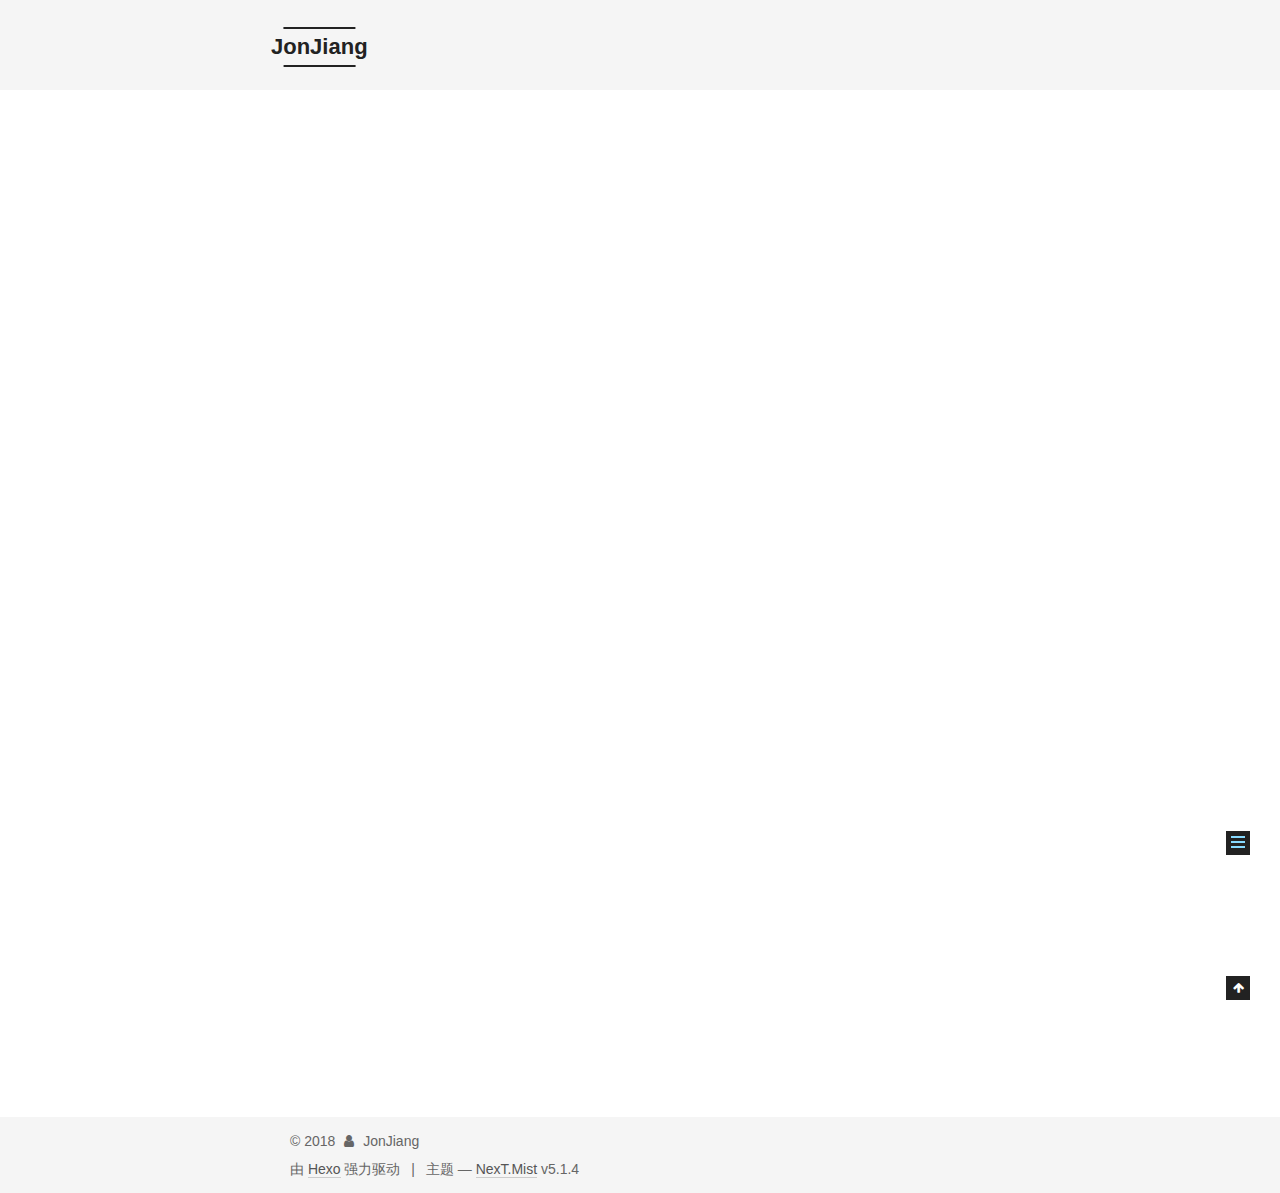
<file: 2018/02/22/CommandLineSyntaxFomat/index.html>
<!DOCTYPE html>



  


<html class="theme-next mist use-motion" lang="zh-Hans">
<head>
  <meta charset="UTF-8"/>
<meta http-equiv="X-UA-Compatible" content="IE=edge" />
<meta name="viewport" content="width=device-width, initial-scale=1, maximum-scale=1"/>
<meta name="theme-color" content="#222">









<meta http-equiv="Cache-Control" content="no-transform" />
<meta http-equiv="Cache-Control" content="no-siteapp" />
















  
  
  <link href="/lib/fancybox/source/jquery.fancybox.css?v=2.1.5" rel="stylesheet" type="text/css" />







<link href="/lib/font-awesome/css/font-awesome.min.css?v=4.6.2" rel="stylesheet" type="text/css" />

<link href="/css/main.css?v=5.1.4" rel="stylesheet" type="text/css" />


  <link rel="apple-touch-icon" sizes="180x180" href="/images/apple-touch-icon-next.png?v=5.1.4">


  <link rel="icon" type="image/png" sizes="32x32" href="/images/favicon-32x32-next.png?v=5.1.4">


  <link rel="icon" type="image/png" sizes="16x16" href="/images/favicon-16x16-next.png?v=5.1.4">


  <link rel="mask-icon" href="/images/logo.svg?v=5.1.4" color="#222">





  <meta name="keywords" content="Hexo, NexT" />










<meta name="description" content="在描述命令行参数的时候，对其格式有些约定俗成的写法，各系统之间也有差别。一般采用的格式如下：命令 &amp;lt;必选参数1|必选参数2&amp;gt; [-option {必选参数1|必选参数2|必选参数3}] [可选参数…] {(默认参数)|参数|参数}命令格式中常用的几个符号含义如下：尖括号&amp;lt; &amp;gt;：必选参数，实际使用时应将其替换为所需要的参数大括号{ }：必选参数，内部使用，包含此处允许使用的参">
<meta property="og:type" content="article">
<meta property="og:title" content="命令行语法格式">
<meta property="og:url" content="http://www.jonjiang.com/2018/02/22/CommandLineSyntaxFomat/index.html">
<meta property="og:site_name" content="JonJiang">
<meta property="og:description" content="在描述命令行参数的时候，对其格式有些约定俗成的写法，各系统之间也有差别。一般采用的格式如下：命令 &amp;lt;必选参数1|必选参数2&amp;gt; [-option {必选参数1|必选参数2|必选参数3}] [可选参数…] {(默认参数)|参数|参数}命令格式中常用的几个符号含义如下：尖括号&amp;lt; &amp;gt;：必选参数，实际使用时应将其替换为所需要的参数大括号{ }：必选参数，内部使用，包含此处允许使用的参">
<meta property="og:locale" content="zh-Hans">
<meta property="og:updated_time" content="2018-02-22T00:13:58.100Z">
<meta name="twitter:card" content="summary">
<meta name="twitter:title" content="命令行语法格式">
<meta name="twitter:description" content="在描述命令行参数的时候，对其格式有些约定俗成的写法，各系统之间也有差别。一般采用的格式如下：命令 &amp;lt;必选参数1|必选参数2&amp;gt; [-option {必选参数1|必选参数2|必选参数3}] [可选参数…] {(默认参数)|参数|参数}命令格式中常用的几个符号含义如下：尖括号&amp;lt; &amp;gt;：必选参数，实际使用时应将其替换为所需要的参数大括号{ }：必选参数，内部使用，包含此处允许使用的参">



<script type="text/javascript" id="hexo.configurations">
  var NexT = window.NexT || {};
  var CONFIG = {
    root: '/',
    scheme: 'Mist',
    version: '5.1.4',
    sidebar: {"position":"left","display":"post","offset":12,"b2t":false,"scrollpercent":false,"onmobile":false},
    fancybox: true,
    tabs: true,
    motion: {"enable":true,"async":false,"transition":{"post_block":"fadeIn","post_header":"slideDownIn","post_body":"slideDownIn","coll_header":"slideLeftIn","sidebar":"slideUpIn"}},
    duoshuo: {
      userId: '0',
      author: '博主'
    },
    algolia: {
      applicationID: '',
      apiKey: '',
      indexName: '',
      hits: {"per_page":10},
      labels: {"input_placeholder":"Search for Posts","hits_empty":"We didn't find any results for the search: ${query}","hits_stats":"${hits} results found in ${time} ms"}
    }
  };
</script>



  <link rel="canonical" href="http://www.jonjiang.com/2018/02/22/CommandLineSyntaxFomat/"/>





  <title>命令行语法格式 | JonJiang</title>
  








</head>

<body itemscope itemtype="http://schema.org/WebPage" lang="zh-Hans">

  
  
    
  

  <div class="container sidebar-position-left page-post-detail">
    <div class="headband"></div>

    <header id="header" class="header" itemscope itemtype="http://schema.org/WPHeader">
      <div class="header-inner"><div class="site-brand-wrapper">
  <div class="site-meta ">
    

    <div class="custom-logo-site-title">
      <a href="/"  class="brand" rel="start">
        <span class="logo-line-before"><i></i></span>
        <span class="site-title">JonJiang</span>
        <span class="logo-line-after"><i></i></span>
      </a>
    </div>
      
        <p class="site-subtitle"></p>
      
  </div>

  <div class="site-nav-toggle">
    <button>
      <span class="btn-bar"></span>
      <span class="btn-bar"></span>
      <span class="btn-bar"></span>
    </button>
  </div>
</div>

<nav class="site-nav">
  

  
    <ul id="menu" class="menu">
      
        
        <li class="menu-item menu-item-home">
          <a href="/" rel="section">
            
              <i class="menu-item-icon fa fa-fw fa-home"></i> <br />
            
            首页
          </a>
        </li>
      
        
        <li class="menu-item menu-item-tags">
          <a href="/tags/" rel="section">
            
              <i class="menu-item-icon fa fa-fw fa-tags"></i> <br />
            
            标签
          </a>
        </li>
      
        
        <li class="menu-item menu-item-categories">
          <a href="/categories/" rel="section">
            
              <i class="menu-item-icon fa fa-fw fa-th"></i> <br />
            
            分类
          </a>
        </li>
      
        
        <li class="menu-item menu-item-archives">
          <a href="/archives/" rel="section">
            
              <i class="menu-item-icon fa fa-fw fa-archive"></i> <br />
            
            归档
          </a>
        </li>
      

      
    </ul>
  

  
</nav>



 </div>
    </header>

    <main id="main" class="main">
      <div class="main-inner">
        <div class="content-wrap">
          <div id="content" class="content">
            

  <div id="posts" class="posts-expand">
    

  

  
  
  

  <article class="post post-type-normal" itemscope itemtype="http://schema.org/Article">
  
  
  
  <div class="post-block">
    <link itemprop="mainEntityOfPage" href="http://www.jonjiang.com/2018/02/22/CommandLineSyntaxFomat/">

    <span hidden itemprop="author" itemscope itemtype="http://schema.org/Person">
      <meta itemprop="name" content="JonJiang">
      <meta itemprop="description" content="">
      <meta itemprop="image" content="/images/avatar.gif">
    </span>

    <span hidden itemprop="publisher" itemscope itemtype="http://schema.org/Organization">
      <meta itemprop="name" content="JonJiang">
    </span>

    
      <header class="post-header">

        
        
          <h1 class="post-title" itemprop="name headline">命令行语法格式</h1>
        

        <div class="post-meta">
          <span class="post-time">
            
              <span class="post-meta-item-icon">
                <i class="fa fa-calendar-o"></i>
              </span>
              
                <span class="post-meta-item-text">发表于</span>
              
              <time title="创建于" itemprop="dateCreated datePublished" datetime="2018-02-22T07:52:58+08:00">
                2018-02-22
              </time>
            

            

            
          </span>

          
            <span class="post-category" >
            
              <span class="post-meta-divider">|</span>
            
              <span class="post-meta-item-icon">
                <i class="fa fa-folder-o"></i>
              </span>
              
                <span class="post-meta-item-text">分类于</span>
              
              
                <span itemprop="about" itemscope itemtype="http://schema.org/Thing">
                  <a href="/categories/Essay/" itemprop="url" rel="index">
                    <span itemprop="name">Essay</span>
                  </a>
                </span>

                
                
              
            </span>
          

          
            
          

          
          

          

          

          

        </div>
      </header>
    

    
    
    
    <div class="post-body" itemprop="articleBody">

      
      

      
        <p><strong>在描述命令行参数的时候，对其格式有些约定俗成的写法，各系统之间也有差别。</strong><br>一般采用的格式如下：<br>命令 &lt;必选参数1|必选参数2&gt; [-option {必选参数1|必选参数2|必选参数3}] [可选参数…] {(默认参数)|参数|参数}<br>命令格式中常用的几个符号含义如下：<br>尖括号&lt; &gt;：必选参数，实际使用时应将其替换为所需要的参数<br>大括号{ }：必选参数，内部使用，包含此处允许使用的参数<br>方括号[ ]：可选参数，在命令中根据需要加以取舍<br>小括号( )：指明参数的默认值，只用于{ }中<br>竖线|：用于分隔多个互斥参数，含义为“或”，使用时只能选择一个。<br>省略号…：任意多个参数。<a id="more"></a><br>参考：<br>本书所用语汇约定<br><a href="http://man.chinaunix.net/linux/mandrake/101/zh_cn/Command-Line.html/convention.html#id2535998" target="_blank" rel="noopener">http://man.chinaunix.net/linux/mandrake/101/zh_cn/Command-Line.html/convention.html#id2535998</a><br>MS-DOS Commands<br><a href="http://www.dewassoc.com/support/msdos/dos_commands.htm" target="_blank" rel="noopener">http://www.dewassoc.com/support/msdos/dos_commands.htm</a><br>解读Linux命令格式<br><a href="http://lavasoft.blog.51cto.com/62575/533131" target="_blank" rel="noopener">http://lavasoft.blog.51cto.com/62575/533131</a><br>命令行语法字符<br><a href="https://support.ca.com/cadocs/0/CA%20ARCserve%20%20Backup%20r16-CHS/Bookshelf_Files/HTML/cmndline/index.htm?toc.htm?cl_cmd_line_syntax_char.htm" target="_blank" rel="noopener">https://support.ca.com/cadocs/0/CA%20ARCserve%20%20Backup%20r16-CHS/Bookshelf_Files/HTML/cmndline/index.htm?toc.htm?cl_cmd_line_syntax_char.htm</a><br>命令行语法<br><a href="http://publib.boulder.ibm.com/tividd/td/ITCM/SC23-4706-01/zh_CN/HTML/cmmcmst17.htm" target="_blank" rel="noopener">http://publib.boulder.ibm.com/tividd/td/ITCM/SC23-4706-01/zh_CN/HTML/cmmcmst17.htm</a><br>本文转自：<a href="http://blog.csdn.net/sprintfwater/article/details/23663577" target="_blank" rel="noopener">http://blog.csdn.net/sprintfwater/article/details/23663577</a></p>

      
    </div>
    
    
    

    

    

    

    <footer class="post-footer">
      

      
      
      

      
        <div class="post-nav">
          <div class="post-nav-next post-nav-item">
            
              <a href="/2018/02/14/Hello2018/" rel="next" title="你好，2018！">
                <i class="fa fa-chevron-left"></i> 你好，2018！
              </a>
            
          </div>

          <span class="post-nav-divider"></span>

          <div class="post-nav-prev post-nav-item">
            
          </div>
        </div>
      

      
      
    </footer>
  </div>
  
  
  
  </article>



    <div class="post-spread">
      
    </div>
  </div>


          </div>
          


          

  



        </div>
        
          
  
  <div class="sidebar-toggle">
    <div class="sidebar-toggle-line-wrap">
      <span class="sidebar-toggle-line sidebar-toggle-line-first"></span>
      <span class="sidebar-toggle-line sidebar-toggle-line-middle"></span>
      <span class="sidebar-toggle-line sidebar-toggle-line-last"></span>
    </div>
  </div>

  <aside id="sidebar" class="sidebar">
    
    <div class="sidebar-inner">

      

      

      <section class="site-overview-wrap sidebar-panel sidebar-panel-active">
        <div class="site-overview">
          <div class="site-author motion-element" itemprop="author" itemscope itemtype="http://schema.org/Person">
            
              <p class="site-author-name" itemprop="name">JonJiang</p>
              <p class="site-description motion-element" itemprop="description"></p>
          </div>

          <nav class="site-state motion-element">

            
              <div class="site-state-item site-state-posts">
              
                <a href="/archives/">
              
                  <span class="site-state-item-count">2</span>
                  <span class="site-state-item-name">日志</span>
                </a>
              </div>
            

            
              
              
              <div class="site-state-item site-state-categories">
                <a href="/categories/index.html">
                  <span class="site-state-item-count">2</span>
                  <span class="site-state-item-name">分类</span>
                </a>
              </div>
            

            

          </nav>

          

          

          
          

          
          

          

        </div>
      </section>

      

      

    </div>
  </aside>


        
      </div>
    </main>

    <footer id="footer" class="footer">
      <div class="footer-inner">
        <div class="copyright">&copy; <span itemprop="copyrightYear">2018</span>
  <span class="with-love">
    <i class="fa fa-user"></i>
  </span>
  <span class="author" itemprop="copyrightHolder">JonJiang</span>

  
</div>


  <div class="powered-by">由 <a class="theme-link" target="_blank" href="https://hexo.io">Hexo</a> 强力驱动</div>



  <span class="post-meta-divider">|</span>



  <div class="theme-info">主题 &mdash; <a class="theme-link" target="_blank" href="https://github.com/iissnan/hexo-theme-next">NexT.Mist</a> v5.1.4</div>




        







        
      </div>
    </footer>

    
      <div class="back-to-top">
        <i class="fa fa-arrow-up"></i>
        
      </div>
    

    

  </div>

  

<script type="text/javascript">
  if (Object.prototype.toString.call(window.Promise) !== '[object Function]') {
    window.Promise = null;
  }
</script>









  












  
  
    <script type="text/javascript" src="/lib/jquery/index.js?v=2.1.3"></script>
  

  
  
    <script type="text/javascript" src="/lib/fastclick/lib/fastclick.min.js?v=1.0.6"></script>
  

  
  
    <script type="text/javascript" src="/lib/jquery_lazyload/jquery.lazyload.js?v=1.9.7"></script>
  

  
  
    <script type="text/javascript" src="/lib/velocity/velocity.min.js?v=1.2.1"></script>
  

  
  
    <script type="text/javascript" src="/lib/velocity/velocity.ui.min.js?v=1.2.1"></script>
  

  
  
    <script type="text/javascript" src="/lib/fancybox/source/jquery.fancybox.pack.js?v=2.1.5"></script>
  


  


  <script type="text/javascript" src="/js/src/utils.js?v=5.1.4"></script>

  <script type="text/javascript" src="/js/src/motion.js?v=5.1.4"></script>



  
  

  
  <script type="text/javascript" src="/js/src/scrollspy.js?v=5.1.4"></script>
<script type="text/javascript" src="/js/src/post-details.js?v=5.1.4"></script>



  


  <script type="text/javascript" src="/js/src/bootstrap.js?v=5.1.4"></script>



  


  




	





  





  












  





  

  

  

  
  

  

  

  

</body>
</html>
</file>
<file: css/main.css>
/* normalize.css v3.0.2 | MIT License | git.io/normalize */
html {
  font-family: sans-serif; /* 1 */
  -ms-text-size-adjust: 100%; /* 2 */
  -webkit-text-size-adjust: 100%; /* 2 */
}
body {
  margin: 0;
}
article,
aside,
details,
figcaption,
figure,
footer,
header,
hgroup,
main,
menu,
nav,
section,
summary {
  display: block;
}
audio,
canvas,
progress,
video {
  display: inline-block; /* 1 */
  vertical-align: baseline; /* 2 */
}
audio:not([controls]) {
  display: none;
  height: 0;
}
[hidden],
template {
  display: none;
}
a {
  background-color: transparent;
}
a:active,
a:hover {
  outline: 0;
}
abbr[title] {
  border-bottom: 1px dotted;
}
b,
strong {
  font-weight: bold;
}
dfn {
  font-style: italic;
}
h1 {
  font-size: 2em;
  margin: 0.67em 0;
}
mark {
  background: #ff0;
  color: #000;
}
small {
  font-size: 80%;
}
sub,
sup {
  font-size: 75%;
  line-height: 0;
  position: relative;
  vertical-align: baseline;
}
sup {
  top: -0.5em;
}
sub {
  bottom: -0.25em;
}
img {
  border: 0;
}
svg:not(:root) {
  overflow: hidden;
}
figure {
  margin: 1em 40px;
}
hr {
  -moz-box-sizing: content-box;
  box-sizing: content-box;
  height: 0;
}
pre {
  overflow: auto;
}
code,
kbd,
pre,
samp {
  font-family: monospace, monospace;
  font-size: 1em;
}
button,
input,
optgroup,
select,
textarea {
  color: inherit; /* 1 */
  font: inherit; /* 2 */
  margin: 0; /* 3 */
}
button {
  overflow: visible;
}
button,
select {
  text-transform: none;
}
button,
html input[type="button"],
input[type="reset"],
input[type="submit"] {
  -webkit-appearance: button; /* 2 */
  cursor: pointer; /* 3 */
}
button[disabled],
html input[disabled] {
  cursor: default;
}
button::-moz-focus-inner,
input::-moz-focus-inner {
  border: 0;
  padding: 0;
}
input {
  line-height: normal;
}
input[type="checkbox"],
input[type="radio"] {
  box-sizing: border-box; /* 1 */
  padding: 0; /* 2 */
}
input[type="number"]::-webkit-inner-spin-button,
input[type="number"]::-webkit-outer-spin-button {
  height: auto;
}
input[type="search"] {
  -webkit-appearance: textfield; /* 1 */
  -moz-box-sizing: content-box;
  -webkit-box-sizing: content-box; /* 2 */
  box-sizing: content-box;
}
input[type="search"]::-webkit-search-cancel-button,
input[type="search"]::-webkit-search-decoration {
  -webkit-appearance: none;
}
fieldset {
  border: 1px solid #c0c0c0;
  margin: 0 2px;
  padding: 0.35em 0.625em 0.75em;
}
legend {
  border: 0; /* 1 */
  padding: 0; /* 2 */
}
textarea {
  overflow: auto;
}
optgroup {
  font-weight: bold;
}
table {
  border-collapse: collapse;
  border-spacing: 0;
}
td,
th {
  padding: 0;
}
::selection {
  background: #262a30;
  color: #fff;
}
body {
  position: relative;
  font-family: 'Lato', "PingFang SC", "Microsoft YaHei", sans-serif;
  font-size: 14px;
  line-height: 2;
  color: #555;
  background: #fff;
}
@media (max-width: 767px) {
  body {
    padding-right: 0 !important;
  }
}
@media (min-width: 768px) and (max-width: 991px) {
  body {
    padding-right: 0 !important;
  }
}
@media (min-width: 1600px) {
  body {
    font-size: 16px;
  }
}
h1,
h2,
h3,
h4,
h5,
h6 {
  margin: 0;
  padding: 0;
  font-weight: bold;
  line-height: 1.5;
  font-family: 'Lato', "PingFang SC", "Microsoft YaHei", sans-serif;
}
h2,
h3,
h4,
h5,
h6 {
  margin: 20px 0 15px;
}
h1 {
  font-size: 24px;
}
@media (max-width: 767px) {
  h1 {
    font-size: 20px;
  }
}
h2 {
  font-size: 22px;
}
@media (max-width: 767px) {
  h2 {
    font-size: 18px;
  }
}
h3 {
  font-size: 20px;
}
@media (max-width: 767px) {
  h3 {
    font-size: 16px;
  }
}
h4 {
  font-size: 18px;
}
@media (max-width: 767px) {
  h4 {
    font-size: 14px;
  }
}
h5 {
  font-size: 16px;
}
@media (max-width: 767px) {
  h5 {
    font-size: 12px;
  }
}
h6 {
  font-size: 14px;
}
@media (max-width: 767px) {
  h6 {
    font-size: 10px;
  }
}
p {
  margin: 0 0 20px 0;
}
a {
  color: #555;
  text-decoration: none;
  outline: none;
  border-bottom: 1px solid #999;
  word-wrap: break-word;
}
a:hover {
  color: #222;
  border-bottom-color: #222;
}
blockquote {
  margin: 0;
  padding: 0;
}
img {
  display: block;
  margin: auto;
  max-width: 100%;
  height: auto;
}
hr {
  margin: 40px 0;
  height: 3px;
  border: none;
  background-color: #ddd;
  background-image: repeating-linear-gradient(-45deg, #fff, #fff 4px, transparent 4px, transparent 8px);
}
blockquote {
  padding: 0 15px;
  color: #666;
  border-left: 4px solid #ddd;
}
blockquote cite::before {
  content: "-";
  padding: 0 5px;
}
dt {
  font-weight: 700;
}
dd {
  margin: 0;
  padding: 0;
}
kbd {
  border: 1px solid #ccc;
  border-radius: 0.2em;
  box-shadow: 0.1em 0.1em 0.2em rgba(0,0,0,0.1);
  background-color: #f9f9f9;
  font-family: inherit;
  background-image: -webkit-linear-gradient(top, #eee, #fff, #eee);
  padding: 0.1em 0.3em;
  white-space: nowrap;
}
.text-left {
  text-align: left;
}
.text-center {
  text-align: center;
}
.text-right {
  text-align: right;
}
.text-justify {
  text-align: justify;
}
.text-nowrap {
  white-space: nowrap;
}
.text-lowercase {
  text-transform: lowercase;
}
.text-uppercase {
  text-transform: uppercase;
}
.text-capitalize {
  text-transform: capitalize;
}
.center-block {
  display: block;
  margin-left: auto;
  margin-right: auto;
}
.clearfix:before,
.clearfix:after {
  content: " ";
  display: table;
}
.clearfix:after {
  clear: both;
}
.pullquote {
  width: 45%;
}
.pullquote.left {
  float: left;
  margin-left: 5px;
  margin-right: 10px;
}
.pullquote.right {
  float: right;
  margin-left: 10px;
  margin-right: 5px;
}
.affix.affix.affix {
  position: fixed;
}
.translation {
  margin-top: -20px;
  font-size: 14px;
  color: #999;
}
.scrollbar-measure {
  width: 100px;
  height: 100px;
  overflow: scroll;
  position: absolute;
  top: -9999px;
}
.use-motion .motion-element {
  opacity: 0;
}
table {
  margin: 20px 0;
  width: 100%;
  border-collapse: collapse;
  border-spacing: 0;
  border: 1px solid #ddd;
  font-size: 14px;
  table-layout: fixed;
  word-wrap: break-all;
}
table>tbody>tr:nth-of-type(odd) {
  background-color: #f9f9f9;
}
table>tbody>tr:hover {
  background-color: #f5f5f5;
}
caption,
th,
td {
  padding: 8px;
  text-align: left;
  vertical-align: middle;
  font-weight: normal;
}
th,
td {
  border-bottom: 3px solid #ddd;
  border-right: 1px solid #eee;
}
th {
  padding-bottom: 10px;
  font-weight: 700;
}
td {
  border-bottom-width: 1px;
}
html,
body {
  height: 100%;
}
.container {
  position: relative;
  min-height: 100%;
}
.header-inner {
  margin: 0 auto;
  padding: 100px 0 70px;
  width: 700px;
}
@media (min-width: 1600px) {
  .container .header-inner {
    width: 900px;
  }
}
.main {
  padding-bottom: 150px;
}
.main-inner {
  margin: 0 auto;
  width: 700px;
}
@media (min-width: 1600px) {
  .container .main-inner {
    width: 900px;
  }
}
.footer {
  position: absolute;
  left: 0;
  bottom: 0;
  width: 100%;
  min-height: 50px;
}
.footer-inner {
  box-sizing: border-box;
  margin: 20px auto;
  width: 700px;
}
@media (min-width: 1600px) {
  .container .footer-inner {
    width: 900px;
  }
}
pre,
.highlight {
  overflow: auto;
  margin: 20px 0;
  padding: 0;
  font-size: 13px;
  color: #4d4d4c;
  background: #f7f7f7;
  line-height: 1.6;
}
pre,
code {
  font-family: consolas, Menlo, "PingFang SC", "Microsoft YaHei", monospace;
}
code {
  padding: 2px 4px;
  word-wrap: break-word;
  color: #555;
  background: #eee;
  border-radius: 3px;
  font-size: 13px;
}
pre {
  padding: 10px;
}
pre code {
  padding: 0;
  color: #4d4d4c;
  background: none;
  text-shadow: none;
}
.highlight {
  border-radius: 1px;
}
.highlight pre {
  border: none;
  margin: 0;
  padding: 10px 0;
}
.highlight table {
  margin: 0;
  width: auto;
  border: none;
}
.highlight td {
  border: none;
  padding: 0;
}
.highlight figcaption {
  font-size: 1em;
  color: #4d4d4c;
  line-height: 1em;
  margin-bottom: 1em;
}
.highlight figcaption:before,
.highlight figcaption:after {
  content: " ";
  display: table;
}
.highlight figcaption:after {
  clear: both;
}
.highlight figcaption a {
  float: right;
  color: #4d4d4c;
}
.highlight figcaption a:hover {
  border-bottom-color: #4d4d4c;
}
.highlight .gutter pre {
  padding-left: 10px;
  padding-right: 10px;
  color: #869194;
  text-align: right;
  background-color: #eff2f3;
}
.highlight .code pre {
  width: 100%;
  padding-left: 10px;
  padding-right: 10px;
  background-color: #f7f7f7;
}
.highlight .line {
  height: 20px;
}
.gutter {
  -webkit-user-select: none;
  -moz-user-select: none;
  -ms-user-select: none;
  user-select: none;
}
.gist table {
  width: auto;
}
.gist table td {
  border: none;
}
pre .deletion {
  background: #fdd;
}
pre .addition {
  background: #dfd;
}
pre .meta {
  color: #8959a8;
}
pre .comment {
  color: #8e908c;
}
pre .variable,
pre .attribute,
pre .tag,
pre .regexp,
pre .ruby .constant,
pre .xml .tag .title,
pre .xml .pi,
pre .xml .doctype,
pre .html .doctype,
pre .css .id,
pre .css .class,
pre .css .pseudo {
  color: #c82829;
}
pre .number,
pre .preprocessor,
pre .built_in,
pre .literal,
pre .params,
pre .constant,
pre .command {
  color: #f5871f;
}
pre .ruby .class .title,
pre .css .rules .attribute,
pre .string,
pre .value,
pre .inheritance,
pre .header,
pre .ruby .symbol,
pre .xml .cdata,
pre .special,
pre .number,
pre .formula {
  color: #718c00;
}
pre .title,
pre .css .hexcolor {
  color: #3e999f;
}
pre .function,
pre .python .decorator,
pre .python .title,
pre .ruby .function .title,
pre .ruby .title .keyword,
pre .perl .sub,
pre .javascript .title,
pre .coffeescript .title {
  color: #4271ae;
}
pre .keyword,
pre .javascript .function {
  color: #8959a8;
}
.full-image.full-image.full-image.full-image {
  border: none;
  max-width: 100%;
  width: auto;
  margin: 20px auto 25px;
}
@media (min-width: 992px) {
  .full-image.full-image.full-image.full-image {
    max-width: none;
    width: 110%;
    margin: 25px -5%;
  }
}
.blockquote-center,
.page-home .post-type-quote blockquote,
.page-post-detail .post-type-quote blockquote {
  position: relative;
  margin: 40px 0;
  padding: 0;
  border-left: none;
  text-align: center;
}
.blockquote-center::before,
.page-home .post-type-quote blockquote::before,
.page-post-detail .post-type-quote blockquote::before,
.blockquote-center::after,
.page-home .post-type-quote blockquote::after,
.page-post-detail .post-type-quote blockquote::after {
  position: absolute;
  content: ' ';
  display: block;
  width: 100%;
  height: 24px;
  opacity: 0.2;
  background-repeat: no-repeat;
  background-position: 0 -6px;
  background-size: 22px 22px;
}
.blockquote-center::before,
.page-home .post-type-quote blockquote::before,
.page-post-detail .post-type-quote blockquote::before {
  top: -20px;
  background-image: url("../images/quote-l.svg");
  border-top: 1px solid #ccc;
}
.blockquote-center::after,
.page-home .post-type-quote blockquote::after,
.page-post-detail .post-type-quote blockquote::after {
  bottom: -20px;
  background-image: url("../images/quote-r.svg");
  border-bottom: 1px solid #ccc;
  background-position: 100% 8px;
}
.blockquote-center p,
.page-home .post-type-quote blockquote p,
.page-post-detail .post-type-quote blockquote p,
.blockquote-center div,
.page-home .post-type-quote blockquote div,
.page-post-detail .post-type-quote blockquote div {
  text-align: center;
}
.post .post-body .group-picture img {
  box-sizing: border-box;
  padding: 0 3px;
  border: none;
}
.post .group-picture-row {
  overflow: hidden;
  margin-top: 6px;
}
.post .group-picture-row:first-child {
  margin-top: 0;
}
.post .group-picture-column {
  float: left;
}
.page-post-detail .post-body .group-picture-column {
  float: none;
  margin-top: 10px;
  width: auto !important;
}
.page-post-detail .post-body .group-picture-column img {
  margin: 0 auto;
}
.page-archive .group-picture-container {
  overflow: hidden;
}
.page-archive .group-picture-row {
  float: left;
}
.page-archive .group-picture-row:first-child {
  margin-top: 6px;
}
.page-archive .group-picture-column {
  max-width: 150px;
  max-height: 150px;
}
.post-body .note {
  position: relative;
  padding: 15px;
  margin-bottom: 20px;
  border: 1px solid #eee;
  border-left-width: 5px;
  border-radius: 3px;
}
.post-body .note h2,
.post-body .note h3,
.post-body .note h4,
.post-body .note h5,
.post-body .note h6 {
  margin-top: 0;
  margin-bottom: 0;
  border-bottom: initial;
  padding-top: 0 !important;
}
.post-body .note p:first-child,
.post-body .note ul:first-child,
.post-body .note ol:first-child,
.post-body .note table:first-child,
.post-body .note pre:first-child,
.post-body .note blockquote:first-child {
  margin-top: 0;
}
.post-body .note p:last-child,
.post-body .note ul:last-child,
.post-body .note ol:last-child,
.post-body .note table:last-child,
.post-body .note pre:last-child,
.post-body .note blockquote:last-child {
  margin-bottom: 0;
}
.post-body .note.default {
  border-left-color: #777;
}
.post-body .note.default h2,
.post-body .note.default h3,
.post-body .note.default h4,
.post-body .note.default h5,
.post-body .note.default h6 {
  color: #777;
}
.post-body .note.primary {
  border-left-color: #6f42c1;
}
.post-body .note.primary h2,
.post-body .note.primary h3,
.post-body .note.primary h4,
.post-body .note.primary h5,
.post-body .note.primary h6 {
  color: #6f42c1;
}
.post-body .note.info {
  border-left-color: #428bca;
}
.post-body .note.info h2,
.post-body .note.info h3,
.post-body .note.info h4,
.post-body .note.info h5,
.post-body .note.info h6 {
  color: #428bca;
}
.post-body .note.success {
  border-left-color: #5cb85c;
}
.post-body .note.success h2,
.post-body .note.success h3,
.post-body .note.success h4,
.post-body .note.success h5,
.post-body .note.success h6 {
  color: #5cb85c;
}
.post-body .note.warning {
  border-left-color: #f0ad4e;
}
.post-body .note.warning h2,
.post-body .note.warning h3,
.post-body .note.warning h4,
.post-body .note.warning h5,
.post-body .note.warning h6 {
  color: #f0ad4e;
}
.post-body .note.danger {
  border-left-color: #d9534f;
}
.post-body .note.danger h2,
.post-body .note.danger h3,
.post-body .note.danger h4,
.post-body .note.danger h5,
.post-body .note.danger h6 {
  color: #d9534f;
}
.post-body .label {
  display: inline;
  padding: 0 2px;
  white-space: nowrap;
}
.post-body .label.default {
  background-color: #f0f0f0;
}
.post-body .label.primary {
  background-color: #efe6f7;
}
.post-body .label.info {
  background-color: #e5f2f8;
}
.post-body .label.success {
  background-color: #e7f4e9;
}
.post-body .label.warning {
  background-color: #fcf6e1;
}
.post-body .label.danger {
  background-color: #fae8eb;
}
.post-body .tabs {
  position: relative;
  display: block;
  margin-bottom: 20px;
  padding-top: 10px;
}
.post-body .tabs ul.nav-tabs {
  margin: 0;
  padding: 0;
  display: flex;
  margin-bottom: -1px;
}
@media (max-width: 413px) {
  .post-body .tabs ul.nav-tabs {
    display: block;
    margin-bottom: 5px;
  }
}
.post-body .tabs ul.nav-tabs li.tab {
  list-style-type: none !important;
  margin: 0 0.25em 0 0;
  border-top: 3px solid transparent;
  border-left: 1px solid transparent;
  border-right: 1px solid transparent;
}
@media (max-width: 413px) {
  .post-body .tabs ul.nav-tabs li.tab {
    margin: initial;
    border-top: 1px solid transparent;
    border-left: 3px solid transparent;
    border-right: 1px solid transparent;
    border-bottom: 1px solid transparent;
  }
}
.post-body .tabs ul.nav-tabs li.tab a {
  outline: 0;
  border-bottom: initial;
  display: block;
  line-height: 1.8em;
  padding: 0.25em 0.75em;
  transition-duration: 0.2s;
  transition-timing-function: ease-out;
  transition-delay: 0s;
}
.post-body .tabs ul.nav-tabs li.tab a i {
  width: 1.285714285714286em;
}
.post-body .tabs ul.nav-tabs li.tab.active {
  border-top: 3px solid #fc6423;
  border-left: 1px solid #ddd;
  border-right: 1px solid #ddd;
  background-color: #fff;
}
@media (max-width: 413px) {
  .post-body .tabs ul.nav-tabs li.tab.active {
    border-top: 1px solid #ddd;
    border-left: 3px solid #fc6423;
    border-right: 1px solid #ddd;
    border-bottom: 1px solid #ddd;
  }
}
.post-body .tabs ul.nav-tabs li.tab.active a {
  cursor: default;
  color: #555;
}
.post-body .tabs .tab-content {
  background-color: #fff;
}
.post-body .tabs .tab-content .tab-pane {
  border: 1px solid #ddd;
  padding: 20px 20px 0 20px;
}
.post-body .tabs .tab-content .tab-pane:not(.active) {
  display: none !important;
}
.post-body .tabs .tab-content .tab-pane.active {
  display: block !important;
}
.btn {
  display: inline-block;
  padding: 0 20px;
  font-size: 14px;
  color: #555;
  background: transparent;
  border: 2px solid #222;
  text-decoration: none;
  border-radius: 0;
  transition-property: background-color;
  transition-duration: 0.2s;
  transition-timing-function: ease-in-out;
  transition-delay: 0s;
  line-height: 2;
}
.btn:hover {
  border-color: #222;
  color: #222;
  background: #fff;
}
.btn +.btn {
  margin: 0 0 8px 8px;
}
.btn .fa-fw {
  width: 1.285714285714286em;
  text-align: left;
}
.btn-bar {
  display: block;
  width: 22px;
  height: 2px;
  background: #555;
  border-radius: 1px;
}
.btn-bar+.btn-bar {
  margin-top: 4px;
}
.pagination {
  margin: 120px 0 40px;
  text-align: center;
  border-top: 1px solid #eee;
}
.page-number-basic,
.pagination .prev,
.pagination .next,
.pagination .page-number,
.pagination .space {
  display: inline-block;
  position: relative;
  top: -1px;
  margin: 0 10px;
  padding: 0 11px;
}
@media (max-width: 767px) {
  .page-number-basic,
  .pagination .prev,
  .pagination .next,
  .pagination .page-number,
  .pagination .space {
    margin: 0 5px;
  }
}
.pagination .prev,
.pagination .next,
.pagination .page-number {
  border-bottom: 0;
  border-top: 1px solid #eee;
  transition-property: border-color;
  transition-duration: 0.2s;
  transition-timing-function: ease-in-out;
  transition-delay: 0s;
}
.pagination .prev:hover,
.pagination .next:hover,
.pagination .page-number:hover {
  border-top-color: #222;
}
.pagination .space {
  padding: 0;
  margin: 0;
}
.pagination .prev {
  margin-left: 0;
}
.pagination .next {
  margin-right: 0;
}
.pagination .page-number.current {
  color: #fff;
  background: #ccc;
  border-top-color: #ccc;
}
@media (max-width: 767px) {
  .pagination {
    border-top: none;
  }
  .pagination .prev,
  .pagination .next,
  .pagination .page-number {
    margin-bottom: 10px;
    border-top: 0;
    border-bottom: 1px solid #eee;
    padding: 0 10px;
  }
  .pagination .prev:hover,
  .pagination .next:hover,
  .pagination .page-number:hover {
    border-bottom-color: #222;
  }
}
.comments {
  margin: 60px 20px 0;
}
.tag-cloud {
  text-align: center;
}
.tag-cloud a {
  display: inline-block;
  margin: 10px;
}
.back-to-top {
  box-sizing: border-box;
  position: fixed;
  bottom: -100px;
  right: 30px;
  z-index: 1050;
  padding: 0 6px;
  width: 24px;
  background: #222;
  font-size: 12px;
  opacity: 1;
  color: #fff;
  cursor: pointer;
  text-align: center;
  -webkit-transform: translateZ(0);
  transition-property: bottom;
  transition-duration: 0.2s;
  transition-timing-function: ease-in-out;
  transition-delay: 0s;
}
@media (min-width: 768px) and (max-width: 991px) {
  .back-to-top {
    display: none !important;
  }
}
@media (max-width: 767px) {
  .back-to-top {
    display: none !important;
  }
}
.back-to-top.back-to-top-on {
  bottom: 19px;
}
.header {
  background: transparent;
}
.header-inner {
  position: relative;
}
.headband {
  height: 3px;
  background: #222;
}
.site-meta {
  margin: 0;
  text-align: left;
}
@media (max-width: 767px) {
  .site-meta {
    text-align: center;
  }
}
.brand {
  position: relative;
  display: inline-block;
  padding: 0 40px;
  color: #222;
  background: #222;
  border-bottom: none;
}
.brand:hover {
  color: #222;
}
.logo {
  display: inline-block;
  margin-right: 5px;
  line-height: 36px;
  vertical-align: top;
}
.site-title {
  display: inline-block;
  vertical-align: top;
  line-height: 36px;
  font-size: 20px;
  font-weight: normal;
  font-family: 'Lato', "PingFang SC", "Microsoft YaHei", sans-serif;
}
.site-subtitle {
  margin-top: 10px;
  font-size: 13px;
  color: #999;
}
.use-motion .brand {
  opacity: 0;
}
.use-motion .logo,
.use-motion .site-title,
.use-motion .site-subtitle {
  opacity: 0;
  position: relative;
  top: -10px;
}
.site-nav-toggle {
  display: none;
  position: absolute;
  top: 10px;
  left: 10px;
}
@media (max-width: 767px) {
  .site-nav-toggle {
    display: block;
  }
}
.site-nav-toggle button {
  margin-top: 2px;
  padding: 9px 10px;
  background: transparent;
  border: none;
}
@media (max-width: 767px) {
  .site-nav {
    display: none;
    margin: 0 -10px;
    padding: 0 10px;
    clear: both;
    border-top: 1px solid #ddd;
  }
}
@media (min-width: 768px) and (max-width: 991px) {
  .site-nav {
    display: block !important;
  }
}
@media (min-width: 992px) {
  .site-nav {
    display: block !important;
  }
}
.menu {
  margin-top: 20px;
  padding-left: 0;
  text-align: center;
}
.menu .menu-item {
  display: inline-block;
  margin: 0 10px;
  list-style: none;
}
@media screen and (max-width: 767px) {
  .menu .menu-item {
    margin-top: 10px;
  }
}
.menu .menu-item a {
  display: block;
  font-size: 13px;
  line-height: inherit;
  border-bottom: 1px solid transparent;
  transition-property: border-color;
  transition-duration: 0.2s;
  transition-timing-function: ease-in-out;
  transition-delay: 0s;
}
.menu .menu-item a:hover {
  border-bottom-color: #222;
}
.menu .menu-item .fa {
  margin-right: 5px;
}
.use-motion .menu-item {
  opacity: 0;
}
.post-body {
  font-family: 'Lato', "PingFang SC", "Microsoft YaHei", sans-serif;
}
@media (max-width: 767px) {
  .post-body {
    word-break: break-word;
  }
}
.post-body .fancybox img {
  display: block !important;
  margin: 0 auto;
  cursor: pointer;
  cursor: zoom-in;
  cursor: -webkit-zoom-in;
}
.post-body .image-caption,
.post-body .figure .caption {
  margin: -20px auto 15px;
  text-align: center;
  font-size: 14px;
  color: #999;
  font-weight: bold;
  line-height: 1;
}
.post-sticky-flag {
  display: inline-block;
  font-size: 16px;
  -ms-transform: rotate(30deg);
  -webkit-transform: rotate(30deg);
  -moz-transform: rotate(30deg);
  -ms-transform: rotate(30deg);
  -o-transform: rotate(30deg);
  transform: rotate(30deg);
}
.use-motion .post-block,
.use-motion .pagination,
.use-motion .comments {
  opacity: 0;
}
.use-motion .post-header {
  opacity: 0;
}
.use-motion .post-body {
  opacity: 0;
}
.use-motion .collection-title {
  opacity: 0;
}
.posts-expand {
  padding-top: 40px;
}
@media (max-width: 767px) {
  .posts-expand {
    margin: 0 20px;
  }
  .post-body pre .gutter pre {
    padding-right: 10px;
  }
  .post-body .highlight {
    margin-left: 0px;
    margin-right: 0px;
    padding: 0;
  }
  .post-body .highlight .gutter pre {
    padding-right: 10px;
  }
}
@media (min-width: 992px) {
  .posts-expand .post-body {
    text-align: justify;
  }
}
.posts-expand .post-body h2,
.posts-expand .post-body h3,
.posts-expand .post-body h4,
.posts-expand .post-body h5,
.posts-expand .post-body h6 {
  padding-top: 10px;
}
.posts-expand .post-body h2 .header-anchor,
.posts-expand .post-body h3 .header-anchor,
.posts-expand .post-body h4 .header-anchor,
.posts-expand .post-body h5 .header-anchor,
.posts-expand .post-body h6 .header-anchor {
  float: right;
  margin-left: 10px;
  color: #ccc;
  border-bottom-style: none;
  visibility: hidden;
}
.posts-expand .post-body h2 .header-anchor:hover,
.posts-expand .post-body h3 .header-anchor:hover,
.posts-expand .post-body h4 .header-anchor:hover,
.posts-expand .post-body h5 .header-anchor:hover,
.posts-expand .post-body h6 .header-anchor:hover {
  color: inherit;
}
.posts-expand .post-body h2:hover .header-anchor,
.posts-expand .post-body h3:hover .header-anchor,
.posts-expand .post-body h4:hover .header-anchor,
.posts-expand .post-body h5:hover .header-anchor,
.posts-expand .post-body h6:hover .header-anchor {
  visibility: visible;
}
.posts-expand .post-body ul li {
  list-style: circle;
}
.posts-expand .post-body img {
  box-sizing: border-box;
  margin: auto;
  padding: 3px;
  border: 1px solid #ddd;
}
.posts-expand .post-body .fancybox img {
  margin: 0 auto 25px;
}
@media (max-width: 767px) {
  .posts-collapse {
    margin: 0 20px;
  }
  .posts-collapse .post-title,
  .posts-collapse .post-meta {
    display: block;
    width: auto;
    text-align: left;
  }
}
.posts-collapse {
  position: relative;
  z-index: 1010;
  margin-left: 0;
}
.posts-collapse::after {
  content: " ";
  position: absolute;
  top: 20px;
  left: 0;
  margin-left: -2px;
  width: 4px;
  height: 100%;
  background: #f5f5f5;
  z-index: -1;
}
@media (max-width: 767px) {
  .posts-collapse {
    margin: 0 20px;
  }
}
.posts-collapse .collection-title {
  position: relative;
  margin: 60px 0;
}
.posts-collapse .collection-title h1,
.posts-collapse .collection-title h2 {
  margin-left: 20px;
}
.posts-collapse .collection-title small {
  color: #bbb;
  margin-left: 5px;
}
.posts-collapse .collection-title::before {
  content: " ";
  position: absolute;
  left: 0;
  top: 50%;
  margin-left: -4px;
  margin-top: -4px;
  width: 8px;
  height: 8px;
  background: #bbb;
  border-radius: 50%;
}
.posts-collapse .post {
  margin: 30px 0;
}
.posts-collapse .post-header {
  position: relative;
  transition-duration: 0.2s;
  transition-timing-function: ease-in-out;
  transition-delay: 0s;
  transition-property: border;
  border-bottom: 1px dashed #ccc;
}
.posts-collapse .post-header::before {
  content: " ";
  position: absolute;
  left: 0;
  top: 12px;
  width: 6px;
  height: 6px;
  margin-left: -4px;
  background: #bbb;
  border-radius: 50%;
  border: 1px solid #fff;
  transition-duration: 0.2s;
  transition-timing-function: ease-in-out;
  transition-delay: 0s;
  transition-property: background;
}
.posts-collapse .post-header:hover {
  border-bottom-color: #666;
}
.posts-collapse .post-header:hover::before {
  background: #222;
}
.posts-collapse .post-meta {
  position: absolute;
  font-size: 12px;
  left: 20px;
  top: 5px;
}
.posts-collapse .post-comments-count {
  display: none;
}
.posts-collapse .post-title {
  margin-left: 60px;
  font-size: 16px;
  font-weight: normal;
  line-height: inherit;
}
.posts-collapse .post-title::after {
  margin-left: 3px;
  opacity: 0.6;
}
.posts-collapse .post-title a {
  color: #666;
  border-bottom: none;
}
.page-home .post-type-quote .post-header,
.page-post-detail .post-type-quote .post-header,
.page-home .post-type-quote .post-tags,
.page-post-detail .post-type-quote .post-tags {
  display: none;
}
.posts-expand .post-title {
  text-align: center;
  word-break: break-word;
  font-weight: 400;
}
.posts-expand .post-title-link {
  display: inline-block;
  position: relative;
  color: #555;
  border-bottom: none;
  line-height: 1.2;
  vertical-align: top;
}
.posts-expand .post-title-link::before {
  content: "";
  position: absolute;
  width: 100%;
  height: 2px;
  bottom: 0;
  left: 0;
  background-color: #000;
  visibility: hidden;
  -webkit-transform: scaleX(0);
  -moz-transform: scaleX(0);
  -ms-transform: scaleX(0);
  -o-transform: scaleX(0);
  transform: scaleX(0);
  transition-duration: 0.2s;
  transition-timing-function: ease-in-out;
  transition-delay: 0s;
}
.posts-expand .post-title-link:hover::before {
  visibility: visible;
  -webkit-transform: scaleX(1);
  -moz-transform: scaleX(1);
  -ms-transform: scaleX(1);
  -o-transform: scaleX(1);
  transform: scaleX(1);
}
.posts-expand .post-title-link .fa {
  font-size: 16px;
}
.posts-expand .post-meta {
  margin: 3px 0 60px 0;
  color: #999;
  font-family: 'Lato', "PingFang SC", "Microsoft YaHei", sans-serif;
  font-size: 12px;
  text-align: center;
}
.posts-expand .post-meta .post-category-list {
  display: inline-block;
  margin: 0;
  padding: 3px;
}
.posts-expand .post-meta .post-category-list-link {
  color: #999;
}
.posts-expand .post-meta .post-description {
  font-size: 14px;
  margin-top: 2px;
}
.post-meta-divider {
  margin: 0 0.5em;
}
.post-meta-item-icon {
  margin-right: 3px;
}
@media (min-width: 768px) and (max-width: 991px) {
  .post-meta-item-icon {
    display: inline-block;
  }
}
@media (max-width: 767px) {
  .post-meta-item-icon {
    display: inline-block;
  }
}
@media (min-width: 768px) and (max-width: 991px) {
  .post-meta-item-text {
    display: none;
  }
}
@media (max-width: 767px) {
  .post-meta-item-text {
    display: none;
  }
}
@media (max-width: 767px) {
  .posts-expand .post-comments-count {
    display: none;
  }
}
.post-button {
  margin-top: 40px;
}
.posts-expand .post-tags {
  margin-top: 40px;
  text-align: center;
}
.posts-expand .post-tags a {
  display: inline-block;
  margin-right: 10px;
  font-size: 13px;
}
.post-nav {
  display: table;
  margin-top: 15px;
  width: 100%;
  border-top: 1px solid #eee;
}
.post-nav-divider {
  display: table-cell;
  width: 10%;
}
.post-nav-item {
  display: table-cell;
  padding: 10px 0 0 0;
  width: 45%;
  vertical-align: top;
}
.post-nav-item a {
  position: relative;
  display: block;
  line-height: 25px;
  font-size: 14px;
  color: #555;
  border-bottom: none;
}
.post-nav-item a:hover {
  color: #222;
  border-bottom: none;
}
.post-nav-item a:active {
  top: 2px;
}
.post-nav-item .fa {
  position: absolute;
  top: 8px;
  left: 0;
  font-size: 12px;
}
.post-nav-next a {
  padding-left: 15px;
}
.post-nav-prev {
  text-align: right;
}
.post-nav-prev a {
  padding-right: 15px;
}
.post-nav-prev .fa {
  right: 0;
  left: auto;
}
.posts-expand .post-eof {
  display: block;
  margin: 80px auto 60px;
  width: 8%;
  height: 1px;
  background: #ccc;
  text-align: center;
}
.post:last-child .post-eof.post-eof.post-eof {
  display: none;
}
.post-gallery {
  display: table;
  table-layout: fixed;
  width: 100%;
  border-collapse: separate;
}
.post-gallery-row {
  display: table-row;
}
.post-gallery .post-gallery-img {
  display: table-cell;
  text-align: center;
  vertical-align: middle;
  border: none;
}
.post-gallery .post-gallery-img img {
  max-width: 100%;
  max-height: 100%;
  border: none;
}
.fancybox-close,
.fancybox-close:hover {
  border: none;
}
.rtl.post-body p,
.rtl.post-body a,
.rtl.post-body h1,
.rtl.post-body h2,
.rtl.post-body h3,
.rtl.post-body h4,
.rtl.post-body h5,
.rtl.post-body h6,
.rtl.post-body li,
.rtl.post-body ul,
.rtl.post-body ol {
  direction: rtl;
  font-family: UKIJ Ekran;
}
.rtl.post-title {
  font-family: UKIJ Ekran;
}
.sidebar {
  position: fixed;
  right: 0;
  top: 0;
  bottom: 0;
  width: 0;
  z-index: 1040;
  box-shadow: inset 0 2px 6px #000;
  background: #222;
  -webkit-transform: translateZ(0);
}
.sidebar a {
  color: #999;
  border-bottom-color: #555;
}
.sidebar a:hover {
  color: #eee;
}
@media (min-width: 768px) and (max-width: 991px) {
  .sidebar {
    display: none !important;
  }
}
@media (max-width: 767px) {
  .sidebar {
    display: none !important;
  }
}
.sidebar-inner {
  position: relative;
  padding: 20px 10px;
  color: #999;
  text-align: center;
}
.site-overview-wrap {
  overflow: hidden;
}
.site-overview {
  overflow-y: auto;
  overflow-x: hidden;
}
.sidebar-toggle {
  position: fixed;
  right: 30px;
  bottom: 45px;
  width: 14px;
  height: 14px;
  padding: 5px;
  background: #222;
  line-height: 0;
  z-index: 1050;
  cursor: pointer;
  -webkit-transform: translateZ(0);
}
@media (min-width: 768px) and (max-width: 991px) {
  .sidebar-toggle {
    display: none !important;
  }
}
@media (max-width: 767px) {
  .sidebar-toggle {
    display: none !important;
  }
}
.sidebar-toggle-line {
  position: relative;
  display: inline-block;
  vertical-align: top;
  height: 2px;
  width: 100%;
  background: #fff;
  margin-top: 3px;
}
.sidebar-toggle-line:first-child {
  margin-top: 0;
}
.site-author-image {
  display: block;
  margin: 0 auto;
  padding: 2px;
  max-width: 96px;
  height: auto;
  border: 2px solid #333;
}
.site-author-name {
  margin: 5px 0 0;
  text-align: center;
  color: #f5f5f5;
  font-weight: normal;
}
.site-description {
  margin-top: 5px;
  text-align: center;
  font-size: 14px;
  color: #999;
}
.site-state {
  overflow: hidden;
  line-height: 1.4;
  white-space: nowrap;
  text-align: center;
}
.site-state-item {
  display: inline-block;
  padding: 0 15px;
  border-left: 1px solid #333;
}
.site-state-item:first-child {
  border-left: none;
}
.site-state-item a {
  border-bottom: none;
}
.site-state-item-count {
  display: block;
  text-align: center;
  color: inherit;
  font-weight: 600;
  font-size: 18px;
}
.site-state-item-name {
  font-size: 13px;
  color: inherit;
}
.feed-link {
  margin-top: 20px;
}
.feed-link a {
  display: inline-block;
  padding: 0 15px;
  color: #fc6423;
  border: 1px solid #fc6423;
  border-radius: 4px;
}
.feed-link a i {
  color: #fc6423;
  font-size: 14px;
}
.feed-link a:hover {
  color: #fff;
  background: #fc6423;
}
.feed-link a:hover i {
  color: #fff;
}
.links-of-author {
  margin-top: 20px;
}
.links-of-author a {
  display: inline-block;
  vertical-align: middle;
  margin-right: 10px;
  margin-bottom: 10px;
  border-bottom-color: #555;
  font-size: 13px;
}
.links-of-author a:before {
  display: inline-block;
  vertical-align: middle;
  margin-right: 3px;
  content: " ";
  width: 4px;
  height: 4px;
  border-radius: 50%;
  background: #ffcf74;
}
.links-of-blogroll {
  font-size: 13px;
}
.links-of-blogroll-title {
  margin-top: 20px;
  font-size: 14px;
  font-weight: 600;
}
.links-of-blogroll-list {
  margin: 0;
  padding: 0;
  list-style: none;
}
.links-of-blogroll-item {
  padding: 2px 10px;
}
.links-of-blogroll-item a {
  max-width: 280px;
  box-sizing: border-box;
  display: inline-block;
  overflow: hidden;
  white-space: nowrap;
  text-overflow: ellipsis;
}
.sidebar-nav {
  margin: 0 0 20px;
  padding-left: 0;
}
.sidebar-nav li {
  display: inline-block;
  cursor: pointer;
  border-bottom: 1px solid transparent;
  font-size: 14px;
  color: #555;
}
.sidebar-nav li:hover {
  color: #f5f5f5;
}
.page-post-detail .sidebar-nav-toc {
  padding: 0 5px;
}
.page-post-detail .sidebar-nav-overview {
  margin-left: 10px;
}
.sidebar-nav .sidebar-nav-active {
  color: #87daff;
  border-bottom-color: #87daff;
}
.sidebar-nav .sidebar-nav-active:hover {
  color: #87daff;
}
.sidebar-panel {
  display: none;
}
.sidebar-panel-active {
  display: block;
}
.post-toc-empty {
  font-size: 14px;
  color: #666;
}
.post-toc-wrap {
  overflow: hidden;
}
.post-toc {
  overflow: auto;
}
.post-toc ol {
  margin: 0;
  padding: 0 2px 5px 10px;
  text-align: left;
  list-style: none;
  font-size: 14px;
}
.post-toc ol > ol {
  padding-left: 0;
}
.post-toc ol a {
  transition-duration: 0.2s;
  transition-timing-function: ease-in-out;
  transition-delay: 0s;
  transition-property: all;
  color: #999;
  border-bottom-color: #555;
}
.post-toc ol a:hover {
  color: #ccc;
  border-bottom-color: #ccc;
}
.post-toc .nav-item {
  overflow: hidden;
  text-overflow: ellipsis;
  text-align: justify;
  white-space: nowrap;
  line-height: 1.8;
}
.post-toc .nav .nav-child {
  display: none;
}
.post-toc .nav .active > .nav-child {
  display: block;
}
.post-toc .nav .active-current > .nav-child {
  display: block;
}
.post-toc .nav .active-current > .nav-child > .nav-item {
  display: block;
}
.post-toc .nav .active > a {
  color: #87daff;
  border-bottom-color: #87daff;
}
.post-toc .nav .active-current > a {
  color: #87daff;
}
.post-toc .nav .active-current > a:hover {
  color: #87daff;
}
.footer {
  font-size: 14px;
  color: #999;
}
.footer img {
  border: none;
}
.footer-inner {
  text-align: center;
}
.with-love {
  display: inline-block;
  margin: 0 5px;
}
.powered-by,
.theme-info {
  display: inline-block;
}
.cc-license {
  margin-top: 10px;
  text-align: center;
}
.cc-license .cc-opacity {
  opacity: 0.7;
  border-bottom: none;
}
.cc-license .cc-opacity:hover {
  opacity: 0.9;
}
.cc-license img {
  display: inline-block;
}
.theme-next #ds-thread #ds-reset {
  color: #555;
}
.theme-next #ds-thread #ds-reset .ds-replybox {
  margin-bottom: 30px;
}
.theme-next #ds-thread #ds-reset .ds-replybox .ds-avatar,
.theme-next #ds-reset .ds-avatar img {
  box-shadow: none;
}
.theme-next #ds-thread #ds-reset .ds-textarea-wrapper {
  border-color: #c7d4e1;
  background: none;
  border-top-right-radius: 3px;
  border-top-left-radius: 3px;
}
.theme-next #ds-thread #ds-reset .ds-textarea-wrapper textarea {
  height: 60px;
}
.theme-next #ds-reset .ds-rounded-top {
  border-radius: 0;
}
.theme-next #ds-thread #ds-reset .ds-post-toolbar {
  box-sizing: border-box;
  border: 1px solid #c7d4e1;
  background: #f6f8fa;
}
.theme-next #ds-thread #ds-reset .ds-post-options {
  height: 40px;
  border: none;
  background: none;
}
.theme-next #ds-thread #ds-reset .ds-toolbar-buttons {
  top: 11px;
}
.theme-next #ds-thread #ds-reset .ds-sync {
  top: 5px;
}
.theme-next #ds-thread #ds-reset .ds-post-button {
  top: 4px;
  right: 5px;
  width: 90px;
  height: 30px;
  border: 1px solid #c5ced7;
  border-radius: 3px;
  background-image: linear-gradient(#fbfbfc, #f5f7f9);
  color: #60676d;
}
.theme-next #ds-thread #ds-reset .ds-post-button:hover {
  background-position: 0 -30px;
  color: #60676d;
}
.theme-next #ds-thread #ds-reset .ds-comments-info {
  padding: 10px 0;
}
.theme-next #ds-thread #ds-reset .ds-sort {
  display: none;
}
.theme-next #ds-thread #ds-reset li.ds-tab a.ds-current {
  border: none;
  background: #f6f8fa;
  color: #60676d;
}
.theme-next #ds-thread #ds-reset li.ds-tab a.ds-current:hover {
  background-color: #e9f0f7;
  color: #60676d;
}
.theme-next #ds-thread #ds-reset li.ds-tab a {
  border-radius: 2px;
  padding: 5px;
}
.theme-next #ds-thread #ds-reset .ds-login-buttons p {
  color: #999;
  line-height: 36px;
}
.theme-next #ds-thread #ds-reset .ds-login-buttons .ds-service-list li {
  height: 28px;
}
.theme-next #ds-thread #ds-reset .ds-service-list a {
  background: none;
  padding: 5px;
  border: 1px solid;
  border-radius: 3px;
  text-align: center;
}
.theme-next #ds-thread #ds-reset .ds-service-list a:hover {
  color: #fff;
  background: #666;
}
.theme-next #ds-thread #ds-reset .ds-service-list .ds-weibo {
  color: #fc9b00;
  border-color: #fc9b00;
}
.theme-next #ds-thread #ds-reset .ds-service-list .ds-weibo:hover {
  background: #fc9b00;
}
.theme-next #ds-thread #ds-reset .ds-service-list .ds-qq {
  color: #60a3ec;
  border-color: #60a3ec;
}
.theme-next #ds-thread #ds-reset .ds-service-list .ds-qq:hover {
  background: #60a3ec;
}
.theme-next #ds-thread #ds-reset .ds-service-list .ds-renren {
  color: #2e7ac4;
  border-color: #2e7ac4;
}
.theme-next #ds-thread #ds-reset .ds-service-list .ds-renren:hover {
  background: #2e7ac4;
}
.theme-next #ds-thread #ds-reset .ds-service-list .ds-douban {
  color: #37994c;
  border-color: #37994c;
}
.theme-next #ds-thread #ds-reset .ds-service-list .ds-douban:hover {
  background: #37994c;
}
.theme-next #ds-thread #ds-reset .ds-service-list .ds-kaixin {
  color: #fef20d;
  border-color: #fef20d;
}
.theme-next #ds-thread #ds-reset .ds-service-list .ds-kaixin:hover {
  background: #fef20d;
}
.theme-next #ds-thread #ds-reset .ds-service-list .ds-netease {
  color: #f00;
  border-color: #f00;
}
.theme-next #ds-thread #ds-reset .ds-service-list .ds-netease:hover {
  background: #f00;
}
.theme-next #ds-thread #ds-reset .ds-service-list .ds-sohu {
  color: #ffcb05;
  border-color: #ffcb05;
}
.theme-next #ds-thread #ds-reset .ds-service-list .ds-sohu:hover {
  background: #ffcb05;
}
.theme-next #ds-thread #ds-reset .ds-service-list .ds-baidu {
  color: #2831e0;
  border-color: #2831e0;
}
.theme-next #ds-thread #ds-reset .ds-service-list .ds-baidu:hover {
  background: #2831e0;
}
.theme-next #ds-thread #ds-reset .ds-service-list .ds-google {
  color: #166bec;
  border-color: #166bec;
}
.theme-next #ds-thread #ds-reset .ds-service-list .ds-google:hover {
  background: #166bec;
}
.theme-next #ds-thread #ds-reset .ds-service-list .ds-weixin {
  color: #00ce0d;
  border-color: #00ce0d;
}
.theme-next #ds-thread #ds-reset .ds-service-list .ds-weixin:hover {
  background: #00ce0d;
}
.theme-next #ds-thread #ds-reset .ds-service-list .ds-more-services {
  border: none;
}
.theme-next #ds-thread #ds-reset .ds-service-list .ds-more-services:hover {
  background: none;
}
.theme-next #ds-reset .duoshuo-ua-admin {
  display: inline-block;
  color: #f00;
}
.theme-next #ds-reset .duoshuo-ua-platform,
.theme-next #ds-reset .duoshuo-ua-browser {
  color: #ccc;
}
.theme-next #ds-reset .duoshuo-ua-platform .fa,
.theme-next #ds-reset .duoshuo-ua-browser .fa {
  display: inline-block;
  margin-right: 3px;
}
.theme-next #ds-reset .duoshuo-ua-separator {
  display: inline-block;
  margin-left: 5px;
}
.theme-next .this_ua {
  background-color: #ccc !important;
  border-radius: 4px;
  padding: 0 5px !important;
  margin: 1px 1px !important;
  border: 1px solid #bbb !important;
  color: #fff;
  display: inline-block !important;
}
.theme-next .this_ua.admin {
  background-color: #d9534f !important;
  border-color: #d9534f !important;
}
.theme-next .this_ua.platform.iOS,
.theme-next .this_ua.platform.Mac,
.theme-next .this_ua.platform.Windows {
  background-color: #39b3d7 !important;
  border-color: #46b8da !important;
}
.theme-next .this_ua.platform.Linux {
  background-color: #3a3a3a !important;
  border-color: #1f1f1f !important;
}
.theme-next .this_ua.platform.Android {
  background-color: #00c47d !important;
  border-color: #01b171 !important;
}
.theme-next .this_ua.browser.Mobile,
.theme-next .this_ua.browser.Chrome {
  background-color: #5cb85c !important;
  border-color: #4cae4c !important;
}
.theme-next .this_ua.browser.Firefox {
  background-color: #f0ad4e !important;
  border-color: #eea236 !important;
}
.theme-next .this_ua.browser.Maxthon,
.theme-next .this_ua.browser.IE {
  background-color: #428bca !important;
  border-color: #357ebd !important;
}
.theme-next .this_ua.browser.baidu,
.theme-next .this_ua.browser.UCBrowser,
.theme-next .this_ua.browser.Opera {
  background-color: #d9534f !important;
  border-color: #d43f3a !important;
}
.theme-next .this_ua.browser.Android,
.theme-next .this_ua.browser.QQBrowser {
  background-color: #78ace9 !important;
  border-color: #4cae4c !important;
}
.post-spread {
  margin-top: 20px;
  text-align: center;
}
.jiathis_style {
  display: inline-block;
}
.jiathis_style a {
  border: none;
}
.fa {
  font-family: FontAwesome !important;
}
.post-spread {
  margin-top: 20px;
  text-align: center;
}
.bdshare-slide-button-box a {
  border: none;
}
.bdsharebuttonbox {
  display: inline-block;
}
.bdsharebuttonbox a {
  border: none;
}
.local-search-pop-overlay {
  position: fixed;
  width: 100%;
  height: 100%;
  top: 0;
  left: 0;
  z-index: 2080;
  background-color: rgba(0,0,0,0.3);
}
.local-search-popup {
  display: none;
  position: fixed;
  top: 10%;
  left: 50%;
  margin-left: -350px;
  width: 700px;
  height: 80%;
  padding: 0;
  background: #fff;
  color: #333;
  z-index: 9999;
  border-radius: 5px;
}
@media (max-width: 767px) {
  .local-search-popup {
    padding: 0;
    top: 0;
    left: 0;
    margin: 0;
    width: 100%;
    height: 100%;
    border-radius: 0;
  }
}
.local-search-popup ul.search-result-list {
  padding: 0;
  margin: 0 5px;
}
.local-search-popup p.search-result {
  border-bottom: 1px dashed #ccc;
  padding: 5px 0;
}
.local-search-popup a.search-result-title {
  font-weight: bold;
  font-size: 16px;
}
.local-search-popup .search-keyword {
  border-bottom: 1px dashed #f00;
  font-weight: bold;
  color: #f00;
}
.local-search-popup .local-search-header {
  padding: 5px;
  height: 36px;
  background: #f5f5f5;
  border-top-left-radius: 5px;
  border-top-right-radius: 5px;
}
.local-search-popup #local-search-result {
  overflow: auto;
  position: relative;
  padding: 5px 25px;
  height: calc(100% - 55px);
}
.local-search-popup .local-search-input-wrapper {
  display: inline-block;
  width: calc(100% - 90px);
  height: 36px;
  line-height: 36px;
  padding: 0 5px;
}
.local-search-popup .local-search-input-wrapper input {
  padding: 8px 0;
  height: 20px;
  display: block;
  width: 100%;
  outline: none;
  border: none;
  background: transparent;
  vertical-align: middle;
}
.local-search-popup .search-icon,
.local-search-popup .popup-btn-close {
  display: inline-block;
  font-size: 18px;
  color: #999;
  height: 36px;
  width: 18px;
  padding-left: 10px;
  padding-right: 10px;
}
.local-search-popup .search-icon {
  float: left;
}
.local-search-popup .popup-btn-close {
  border-left: 1px solid #eee;
  float: right;
  cursor: pointer;
}
.local-search-popup #no-result {
  position: absolute;
  left: 50%;
  top: 50%;
  -webkit-transform: translate(-50%, -50%);
  -webkit-transform: translate(-50%, -50%);
  -moz-transform: translate(-50%, -50%);
  -ms-transform: translate(-50%, -50%);
  -o-transform: translate(-50%, -50%);
  transform: translate(-50%, -50%);
  color: #ccc;
}
.site-uv,
.site-pv,
.page-pv {
  display: inline-block;
}
.site-uv .busuanzi-value,
.site-pv .busuanzi-value,
.page-pv .busuanzi-value {
  margin: 0 5px;
}
.site-uv {
  margin-right: 10px;
}
.site-uv::after {
  content: "|";
  padding-left: 10px;
}
.page-archive .archive-page-counter {
  position: relative;
  top: 3px;
  left: 20px;
}
@media (max-width: 767px) {
  .page-archive .archive-page-counter {
    top: 5px;
  }
}
.page-archive .posts-collapse .archive-move-on {
  position: absolute;
  top: 11px;
  left: 0;
  margin-left: -6px;
  width: 10px;
  height: 10px;
  opacity: 0.5;
  background: #555;
  border: 1px solid #fff;
  border-radius: 50%;
}
.category-all-page .category-all-title {
  text-align: center;
}
.category-all-page .category-all {
  margin-top: 20px;
}
.category-all-page .category-list {
  margin: 0;
  padding: 0;
  list-style: none;
}
.category-all-page .category-list-item {
  margin: 5px 10px;
}
.category-all-page .category-list-count {
  color: #bbb;
}
.category-all-page .category-list-count:before {
  display: inline;
  content: " (";
}
.category-all-page .category-list-count:after {
  display: inline;
  content: ") ";
}
.category-all-page .category-list-child {
  padding-left: 10px;
}
#schedule ul#event-list {
  padding-left: 30px;
}
#schedule ul#event-list hr {
  margin: 20px 0 45px 0 !important;
  background: #222;
}
#schedule ul#event-list hr:after {
  display: inline-block;
  content: 'NOW';
  background: #222;
  color: #fff;
  font-weight: bold;
  text-align: right;
  padding: 0 5px;
}
#schedule ul#event-list li.event {
  margin: 20px 0px;
  background: #f9f9f9;
  padding-left: 10px;
  min-height: 40px;
}
#schedule ul#event-list li.event h2.event-summary {
  margin: 0;
  padding-bottom: 3px;
}
#schedule ul#event-list li.event h2.event-summary:before {
  display: inline-block;
  font-family: FontAwesome;
  font-size: 8px;
  content: '\f111';
  vertical-align: middle;
  margin-right: 25px;
  color: #bbb;
}
#schedule ul#event-list li.event span.event-relative-time {
  display: inline-block;
  font-size: 12px;
  font-weight: 400;
  padding-left: 12px;
  color: #bbb;
}
#schedule ul#event-list li.event span.event-details {
  display: block;
  color: #bbb;
  margin-left: 56px;
  padding-top: 3px;
  padding-bottom: 6px;
  text-indent: -24px;
  line-height: 18px;
}
#schedule ul#event-list li.event span.event-details:before {
  text-indent: 0;
  display: inline-block;
  width: 14px;
  font-family: FontAwesome;
  text-align: center;
  margin-right: 9px;
  color: #bbb;
}
#schedule ul#event-list li.event span.event-details.event-location:before {
  content: '\f041';
}
#schedule ul#event-list li.event span.event-details.event-duration:before {
  content: '\f017';
}
#schedule ul#event-list li.event-past {
  background: #fcfcfc;
}
#schedule ul#event-list li.event-past > * {
  opacity: 0.6;
}
#schedule ul#event-list li.event-past h2.event-summary {
  color: #bbb;
}
#schedule ul#event-list li.event-past h2.event-summary:before {
  color: #dfdfdf;
}
#schedule ul#event-list li.event-now {
  background: #222;
  color: #fff;
  padding: 15px 0 15px 10px;
}
#schedule ul#event-list li.event-now h2.event-summary:before {
  -webkit-transform: scale(1.2);
  -moz-transform: scale(1.2);
  -ms-transform: scale(1.2);
  -o-transform: scale(1.2);
  transform: scale(1.2);
  color: #fff;
  animation: dot-flash 1s alternate infinite ease-in-out;
}
#schedule ul#event-list li.event-now * {
  color: #fff !important;
}
@-moz-keyframes dot-flash {
  from {
    opacity: 1;
    -webkit-transform: scale(1.1);
    -moz-transform: scale(1.1);
    -ms-transform: scale(1.1);
    -o-transform: scale(1.1);
    transform: scale(1.1);
  }
  to {
    opacity: 0;
    -webkit-transform: scale(1);
    -moz-transform: scale(1);
    -ms-transform: scale(1);
    -o-transform: scale(1);
    transform: scale(1);
  }
}
@-webkit-keyframes dot-flash {
  from {
    opacity: 1;
    -webkit-transform: scale(1.1);
    -moz-transform: scale(1.1);
    -ms-transform: scale(1.1);
    -o-transform: scale(1.1);
    transform: scale(1.1);
  }
  to {
    opacity: 0;
    -webkit-transform: scale(1);
    -moz-transform: scale(1);
    -ms-transform: scale(1);
    -o-transform: scale(1);
    transform: scale(1);
  }
}
@-o-keyframes dot-flash {
  from {
    opacity: 1;
    -webkit-transform: scale(1.1);
    -moz-transform: scale(1.1);
    -ms-transform: scale(1.1);
    -o-transform: scale(1.1);
    transform: scale(1.1);
  }
  to {
    opacity: 0;
    -webkit-transform: scale(1);
    -moz-transform: scale(1);
    -ms-transform: scale(1);
    -o-transform: scale(1);
    transform: scale(1);
  }
}
@keyframes dot-flash {
  from {
    opacity: 1;
    -webkit-transform: scale(1.1);
    -moz-transform: scale(1.1);
    -ms-transform: scale(1.1);
    -o-transform: scale(1.1);
    transform: scale(1.1);
  }
  to {
    opacity: 0;
    -webkit-transform: scale(1);
    -moz-transform: scale(1);
    -ms-transform: scale(1);
    -o-transform: scale(1);
    transform: scale(1);
  }
}
.page-post-detail .sidebar-toggle-line {
  background: #87daff;
}
.page-post-detail .comments {
  overflow: hidden;
}
h1,
h2,
h3,
h4,
h5,
h6 {
  margin: 20px 0 10px;
}
p {
  margin: 0 0 25px 0;
}
a {
  border-bottom-color: #ccc;
}
hr {
  margin: 20px 0;
  height: 2px;
}
.main-inner {
  margin-top: 80px;
}
.header {
  background: #f5f5f5;
}
.header-inner {
  padding: 25px 0 20px;
}
.header-inner:before,
.header-inner:after {
  content: " ";
  display: table;
}
.header-inner:after {
  clear: both;
}
@media (max-width: 767px) {
  .header-inner {
    width: auto;
    margin-bottom: 50px;
    padding: 10px;
  }
}
.site-meta {
  float: left;
  margin-left: -20px;
  line-height: normal;
}
@media (max-width: 767px) {
  .site-meta {
    margin-left: 10px;
  }
}
.site-meta .brand {
  padding: 2px 1px;
  background: none;
}
@media (max-width: 767px) {
  .site-meta .brand {
    display: block;
  }
}
.site-meta .logo {
  display: none;
}
.site-meta .site-title {
  font-size: 22px;
  font-weight: bolder;
}
@media (max-width: 767px) {
  .site-meta .site-title {
    line-height: 34px;
  }
}
.logo-line-before,
.logo-line-after {
  display: block;
  overflow: hidden;
  margin: 0 auto;
  width: 75%;
}
@media (max-width: 767px) {
  .logo-line-before,
  .logo-line-after {
    display: none;
  }
}
.logo-line-before i,
.logo-line-after i {
  position: relative;
  display: block;
  height: 2px;
  background: #222;
}
@media (max-width: 767px) {
  .logo-line-before i,
  .logo-line-after i {
    height: 3px;
  }
}
.use-motion .logo-line-before i {
  left: -100%;
}
.use-motion .logo-line-after i {
  right: -100%;
}
.site-subtitle {
  display: none;
}
.site-nav-toggle {
  position: static;
  float: right;
}
.menu {
  float: right;
  margin: 8px 0 0 0;
}
@media (max-width: 767px) {
  .menu {
    margin: 20px 0 0 0;
    padding: 0;
  }
}
.menu br {
  display: none;
}
.menu .menu-item {
  margin: 0;
}
@media (max-width: 767px) {
  .menu .menu-item {
    display: block;
  }
}
.menu .menu-item a {
  padding: 0 10px;
  background: none;
  border: none;
  border-radius: 2px;
  transition-property: background;
}
@media (max-width: 767px) {
  .menu .menu-item a {
    text-align: left;
  }
}
.menu .menu-item a:hover {
  background: #e1e1e1;
}
.menu a::before {
  display: none;
}
@media (max-width: 767px) {
  .menu a::before {
    display: block;
  }
}
@media (max-width: 767px) {
  .menu {
    float: none;
  }
}
.site-search form {
  display: none;
}
.posts-expand {
  padding-top: 0;
}
.posts-expand .post-title,
.posts-expand .post-meta {
  text-align: left;
}
@media (max-width: 767px) {
  .posts-expand .post-title,
  .posts-expand .post-meta {
    text-align: center;
  }
}
.posts-expand .post-eof {
  display: none;
}
.posts-expand .post {
  margin-top: 120px;
}
.posts-expand .post:first-child {
  margin-top: 0;
}
.posts-expand .post-meta {
  margin-top: 5px;
  margin-bottom: 20px;
}
.posts-expand .post-title {
  position: relative;
  font-size: 26px;
  font-weight: 400;
}
@media (max-width: 767px) {
  .posts-expand .post-title {
    font-size: 22px;
  }
}
@media (min-width: 1600px) {
  .posts-expand .post-title {
    font-size: 26px;
  }
}
.posts-expand .post-title:hover:before {
  background: #222;
}
@media (max-width: 767px) {
  .posts-expand .post-body {
    font-size: 12px;
  }
}
.posts-expand .post-body img {
  margin: 0;
}
.posts-expand .post-tags {
  text-align: left;
}
.posts-expand .post-tags a {
  padding: 1px 5px;
  background: #f5f5f5;
  border-bottom: none;
}
.posts-expand .post-tags a:hover {
  background: #ccc;
}
.posts-expand .post-nav {
  margin-top: 40px;
}
.post-button {
  margin-top: 20px;
  text-align: left;
}
.post-button a {
  padding: 0;
  font-size: 14px;
  background: none;
  border: none;
  border-bottom: 2px solid #666;
  transition-property: border;
}
@media (max-width: 767px) {
  .post-button a {
    font-size: 12px;
  }
}
@media (min-width: 1600px) {
  .post-button a {
    font-size: 16px;
  }
}
.post-button a:hover {
  border-bottom-color: #222;
}
.links-of-blogroll-inline .links-of-blogroll-item {
  display: inline-block;
}
.btn {
  padding: 0 10px;
  border-width: 2px;
  border-radius: 0;
}
.headband {
  display: none;
}
.site-search {
  position: relative;
  float: right;
  margin-top: 5px;
  padding-top: 3px;
}
@media (max-width: 767px) {
  .site-search {
    float: none;
    padding: 0 10px;
  }
}
@media (max-width: 767px) {
  .container .main-inner {
    width: auto;
  }
}
.page-post-detail .post-title,
.page-post-detail .post-meta {
  text-align: center;
}
.page-post-detail .post-title:before {
  display: none;
}
.page-post-detail .post-meta {
  margin-bottom: 60px;
}
.pagination {
  margin: 120px 0 0;
  text-align: left;
}
@media (max-width: 767px) {
  .pagination {
    margin: 80px 10px 0;
    text-align: center;
  }
}
.footer {
  margin-top: 80px;
  padding: 10px 0;
  background: #f5f5f5;
  color: #666;
}
.footer-inner {
  margin: 0 auto;
  text-align: left;
}
@media (max-width: 767px) {
  .footer-inner {
    width: auto;
    text-align: center;
  }
}
</file>
